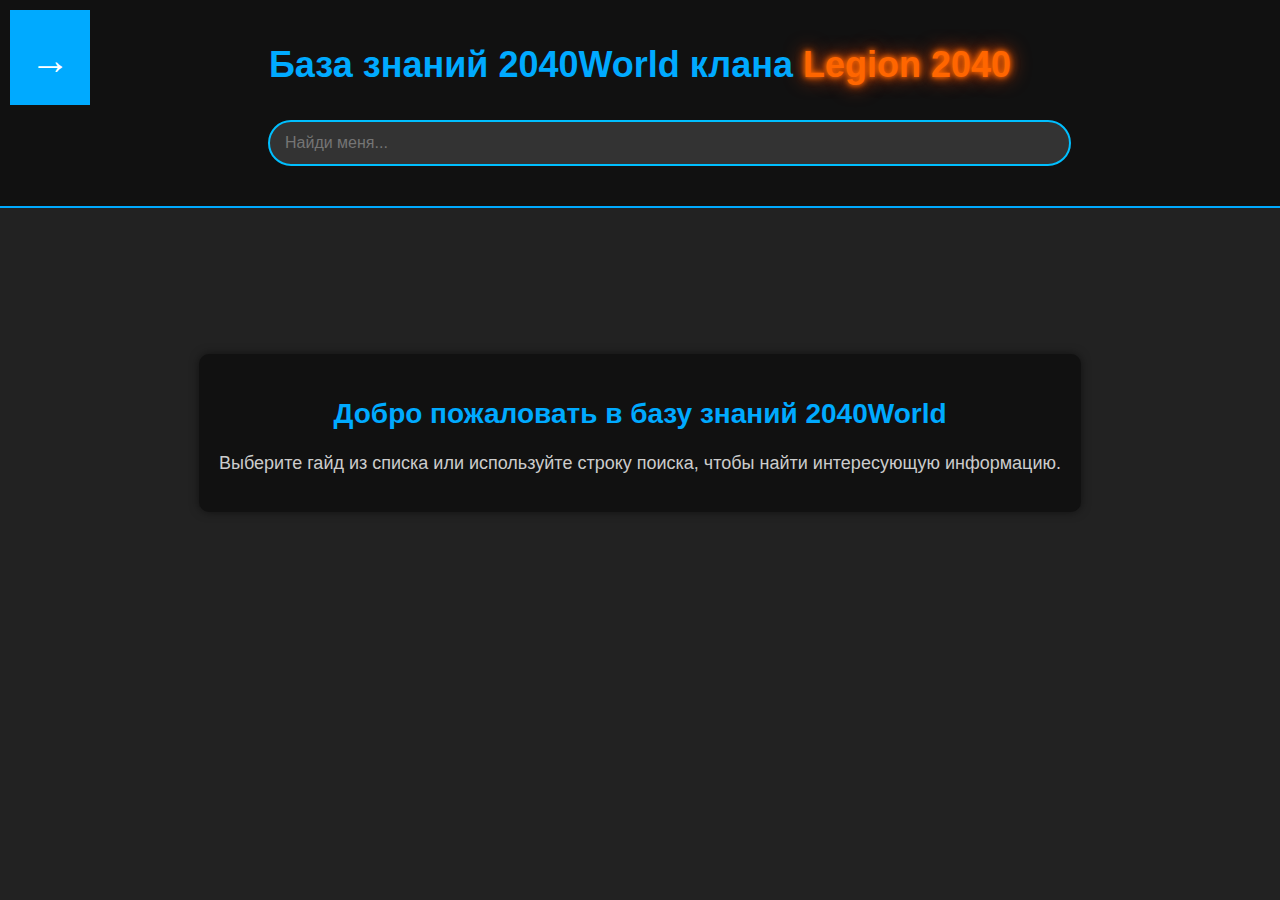
<file: index.html>
<!DOCTYPE html>
<html lang="ru">
<head>
    <meta charset="UTF-8">
    <meta name="viewport" content="width=device-width, initial-scale=1.0">
    <title>База знаний 2040World</title>
    <link rel="stylesheet" href="Main_Site/assets/css/style.css">
    <meta http-equiv="Content-Security-Policy" content="default-src 'self'; script-src 'self' 'unsafe-inline';">
</head>
<body>
    <div class="sidebar" id="sidebar">
        <div class="menu">
            <h2>Категории</h2>
            <ul>
                <li><a href="Main_Site/guides/Resources.html#resources">Ресурсы</a></li>
                <li><a href="Main_Site/guides/Resources.html#mobs">Мобы</a></li>
                <li><a href="Main_Site/guides/Resources.html#ores">Руда</a></li>
                <li><a href="Main_Site/guides/Avatars.html">Аватары</a></li>
                <li><a href="#">Оружие</a></li>
                <li><a href="#">Броня</a></li>
                <li><a href="#">Промышленность</a></li>
                <li><a href="#">Карты</a></li>
            </ul>
        </div>
    </div>

    <!-- Кнопка всегда видна на экране -->
    <button class="toggle-btn" id="toggle-btn" onclick="toggleMenu()">
        <span id="arrow">&rarr;</span>
    </button>

    <header>
        <h1>База знаний 2040World клана <span class="highlight">Legion 2040</span></h1>
        <div class="search-container">
            <input type="text" id="search-input" placeholder="Найди меня...">
            <div id="search-results" class="search-results"></div>
        </div>
    </header>

    <section class="welcome-section">
        <div class="welcome-message">
            <h2>Добро пожаловать в базу знаний 2040World</h2>
            <p>Выберите гайд из списка или используйте строку поиска, чтобы найти интересующую информацию.</p>
        </div>
    </section>

    <!-- Замените существующий скрипт на следующий -->
    <script src="Main_Site/assets/css/js/search.js"></script>
    <script>
        // Инициализация: переменные для панели и кнопки
        const sidebar = document.getElementById("sidebar");
        const toggleBtn = document.getElementById("toggle-btn");
        const arrow = document.getElementById("arrow");

        // Переменная для отслеживания состояния панели
        let isSidebarOpen = false;

        // Функция открытия/закрытия панели
        function toggleMenu() {
            if (isSidebarOpen) {
                // Закрыть панель
                sidebar.style.transform = "translateX(-300px)";
                toggleBtn.style.left = "10px"; // Вернуть кнопку к краю экрана
                arrow.innerHTML = "&rarr;"; // Меняем на стрелку вправо
            } else {
                // Открыть панель
                sidebar.style.transform = "translateX(0)";
                toggleBtn.style.left = "300px"; // Сдвинуть кнопку при открытии
                arrow.innerHTML = "&larr;"; // Меняем на стрелку влево
            }
            isSidebarOpen = !isSidebarOpen;
        }

        // Изначально панель скрыта, но кнопку нужно инициализировать корректно
        window.onload = function() {
            sidebar.style.transform = "translateX(-300px)";
            toggleBtn.style.left = "10px"; // Кнопка на краю экрана
            arrow.innerHTML = "&rarr;"; // Установить стрелку вправо
        };

        // Добавляем обработчик события для клавиши Enter
        const searchInput = document.getElementById('search-input');
        searchInput.addEventListener('keypress', function(e) {
            if (e.key === 'Enter') {
                e.preventDefault();
                const query = this.value.toLowerCase();
                console.log('Выполнен поиск по запросу:', query);
                // Здесь можно добавить дополнительную логику поиска
            }
        });
    </script>
</body>
</html>
</file>
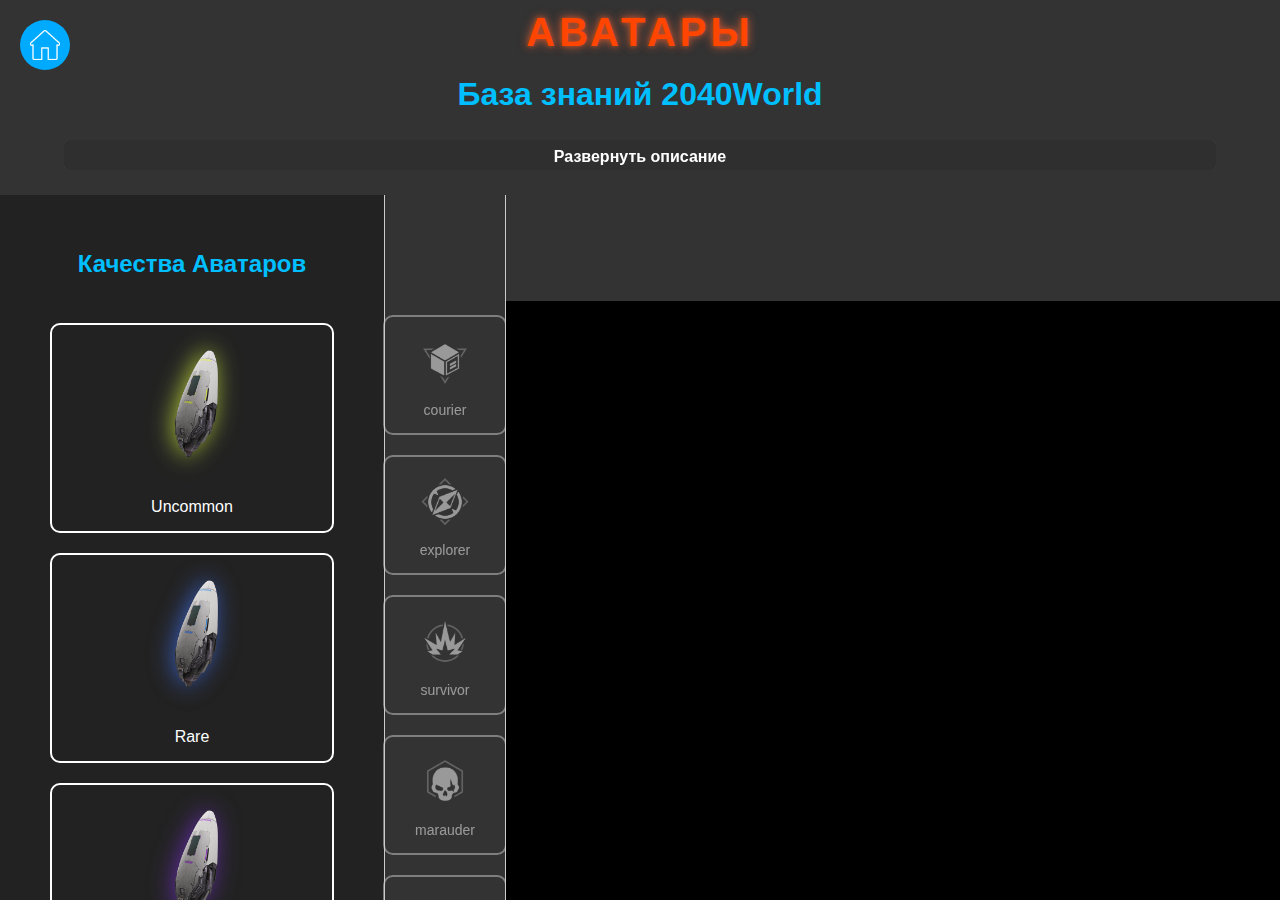
<file: Main_Site/guides/Avatars (10).html>
<!DOCTYPE html>
<html lang="ru">
<head>
    <meta charset="UTF-8">
    <meta name="viewport" content="width=device-width, initial-scale=1.0">
    <title>Аватары</title>
    <link rel="stylesheet" href="../assets/css/res_style.css">
    <link rel="stylesheet" href="../assets/css/avatars_style.css">
    <style>
        .resource-list {
            display: flex;
            flex-wrap: wrap;
            gap: 20px;
        }

        .resource-list li {
            display: flex;
            align-items: center;
            flex-direction: column;
            text-align: center;
            width: 120px; /* Увеличиваем ширину для большего изображения */
        }

        .resource-image {
            width: 80px; /* Увеличиваем размер изображения */
            height: 80px; /* Увеличиваем размер изображения */
            margin-bottom: 10px; /* Добавляем отступ снизу */
        }
    </style>
</head>
<body>
    <a href="https://korstziv.github.io/.github-test.io/" class="home-button">
        <img src="../assets/images/home_icon.png" alt="Домой" class="home-icon">
    </a>

    <header>
        <h2 class="clan-title-fire">Аватары</h2>
        <h1>База знаний 2040World</h1>
    </header>

    <div class="welcome-text-container collapsed">
        <div class="toggle-description">Развернуть описание</div>
        <div class="welcome-text">
            <p class="description">Аватары - это ваше воплощение в мире 2040. Они обладают уникальными способностями и характеристиками. Выберите своего аватара мудро, ведь от нео зависит ваш ировой опыт.</p>
        </div>
    </div>

    <main>
        <div class="left-panel">
            <h2>Качества Аватаров</h2>
            <div class="avatar-grid" id="avatar-grid">
                <div class="avatar-item" data-avatar="Uncommon">
                    <img src="../assets/images/Avatars/Drop_Pods_Uncommon.png" alt="Uncommon" class="avatar-image">
                    <span class="avatar-name">Uncommon</span>
                </div>
                <div class="avatar-item" data-avatar="Rare">
                    <img src="../assets/images/Avatars/Drop_Pods__Rare.png" alt="Rare" class="avatar-image">
                    <span class="avatar-name">Rare</span>
                </div>
                <div class="avatar-item" data-avatar="Epic">
                    <img src="../assets/images/Avatars/Drop_Pods__Epic.png" alt="Epic" class="avatar-image">
                    <span class="avatar-name">Epic</span>
                </div>
            </div>
            <p class="grey-avatar-link">Серый Аватар</p>
        </div>

        <div class="center-panel" id="center-panel">
            <!-- Центральные иконки будут добавлены здесь -->
        </div>

        <div class="right-panel" id="right-panel">
            <div class="right-panel-content">
                <!-- Информация об аватаре будет отображаться здесь -->
            </div>
        </div>
    </main>

    <script>
        let selectedAvatar = null;
        let selectedCenterIcon = null;

        const avatarData = [
            { name: "Uncommon", image: "../assets/images/Avatars/Drop_Pods_Uncommon.png", resources: ["Lithium Ore", "Quartz", "Rare Earth Elements"] },
            { name: "Rare", image: "../assets/images/Avatars/Drop_Pods__Rare.png", resources: ["Magnetite", "Robotic Module", "Energy Crystal"] },
            { name: "Epic", image: "../assets/images/Avatars/Drop_Pods__Epic.png", resources: ["Photon Gel", "Plasma Condensate", "Organic Polymers"] },
        ];

        const centerIcons = [
            "courier.png", "explorer.png", "survivor.png", "marauder.png", "warrior.png"
        ];

        const resourceData = {
            // Здесь нужно добавить данные о ресурсах, мобах и руде из гайда Ресурсы
            // Пример:
            "Lithium Ore": { mobs: ["Камень_Синий"], ores: ["Камень_Синий"] },
            // ... добавьте остальные ресурс
        };

        const resourceImages = {
            "Biological_Extract": "../assets/images/Biological_Extract.png",
            "Organic_Polymers": "../assets/images/Organic_Polymers.png",
            "Coal": "../assets/images/Coal.png",
            "Uncommon_Shard": "../assets/images/Uncommon_Shard.png",
            "Acid": "../assets/images/Acid.png",
            "Robotic_Module": "../assets/images/Robotic_Module.png",
            "Iron_Ore": "../assets/images/Iron_Ore.png",
            "Protein_Fiber": "../assets/images/Protein_Fiber.png",
            "Quartz": "../assets/images/Quartz.png",
            "Energy_Crystal": "../assets/images/Energy_Crystal.png",
            "Copper_Ore": "../assets/images/Copper_Ore.png",
            "Plasma_Condensate": "../assets/images/Plasma_Condensate.png",
            "Exotic_Spores": "../assets/images/Exotic_Spores.png",
            "Magnetite": "../assets/images/Magnetite.png",
            "Rare_Shard": "../assets/images/Rare_Shard.png",
            "Genetically_Modified_Enzymes": "../assets/images/Genetically_Modified_Enzymes.png",
            "Rare_Earth_Elements": "../assets/images/Rare_Earth_Elements.png",
            "Lithium_Ore": "../assets/images/Lithium_Ore.png",
            "Heat_Regulating_Glands": "../assets/images/Heat_Regulating_Glands.png",
            "Radioactive_Isotopes": "../assets/images/Radioactive_Isotopes.png",
            "Photon_Gel": "../assets/images/Photon_Gel.png",
            "Nanofibers": "../assets/images/Nanofibers.png",
            "Epic_Shard": "../assets/images/Epic_Shard.png"
        };

        const classResources = {
            "Uncommon": {
                "courier": ["Biological_Extract 200 шт", "Organic_Polymers 200 шт", "Coal 200 шт", "Uncommon_Shard 20 шт"],
                "explorer": ["Acid 200 шт", "Robotic_Module 200 шт", "Iron_Ore 200 шт", "Uncommon_Shard 20 шт"],
                "survivor": ["Coal 200 шт", "Protein_Fiber 200 шт", "Quartz 200 шт", "Uncommon_Shard 20 шт"],
                "marauder": ["Energy_Crystal 200 шт", "Copper_Ore 200 шт", "Acid 200 шт", "Uncommon_Shard 20 шт"],
                "warrior": ["Protein_Fiber 200 шт", "Robotic_Module 200 шт", "Quartz 200 шт", "Uncommon_Shard 20 шт"]
            },
            "Rare": {
                "courier": ["Plasma_Condensate 300 шт", "Exotic_Spores 300 шт", "Magnetite 300 шт", "Rare_Shard 30 шт"],
                "explorer": ["Genetically_Modified_Enzymes 300 шт", "Rare_Earth_Elements 300 шт", "Lithium_Ore 300 шт", "Rare_Shard 30 шт"],
                "marauder": ["Heat_Regulating_Glands 300 шт", "Radioactive_Isotopes 300 шт", "Photon_Gel 300 шт", "Rare_Shard 30 шт"],
                "survivor": ["Lithium_Ore 300 шт", "Nanofibers 300 шт", "Magnetite 300 шт", "Rare_Shard 30 шт"],
                "warrior": ["Rare_Earth_Elements 300 шт", "Exotic_Spores 300 шт", "Nanofibers 300 шт", "Rare_Shard 30 шт"]
            },
            "Epic": {
                "courier": ["Photon_Gel 570 шт", "Nanofibers 570 шт", "Lithium_Ore 570 шт", "Epic_Shard 40 шт"],
                "explorer": ["Exotic_Spores 570 шт", "Radioactive_Isotopes 570 шт", "Photon_Gel 570 шт", "Epic_Shard 40 шт"],
                "marauder": ["Rare_Earth_Elements 570 шт", "Heat_Regulating_Glands 570 шт", "Plasma_Condensate 570 шт", "Epic_Shard 40 шт"],
                "survivor": ["Heat_Regulating_Glands 570 шт", "Radioactive_Isotopes 570 шт", "Genetically_Modified_Enzymes 570 шт", "Epic_Shard 40 шт"],
                "warrior": ["Plasma_Condensate 570 шт", "Genetically_Modified_Enzymes 570 шт", "Magnetite 570 шт", "Epic_Shard 40 шт"]
            }
        };

        function generateAvatarGrid() {
            const grid = document.getElementById('avatar-grid');
            grid.innerHTML = ''; // Очищаем сетку пред генерацией
            avatarData.forEach(avatar => {
                const div = document.createElement('div');
                div.classList.add('avatar-item');
                div.setAttribute('data-avatar', avatar.name);
                div.innerHTML = `<img src="${avatar.image}" alt="${avatar.name}" class="avatar-image"><p>${avatar.name}</p>`;
                div.onclick = () => showAvatarInfo(avatar);
                if (avatar.name === selectedAvatar) {
                    div.classList.add('selected');
                }
                grid.appendChild(div);
            });
        }

        function generateCenterIcons() {
            const centerPanel = document.getElementById('center-panel');
            centerPanel.innerHTML = '';
            
            const iconContainer = document.createElement('div');
            iconContainer.className = 'center-icon-container';

            centerIcons.forEach((icon, index) => {
                const wrapper = document.createElement('div');
                wrapper.className = 'center-icon-wrapper';
                
                const img = document.createElement('img');
                img.src = `../assets/images/Avatars/${icon}`;
                img.alt = icon.replace('.png', '');
                img.classList.add('center-icon');
                
                const text = document.createElement('span');
                text.className = 'center-icon-text';
                text.textContent = icon.replace('.png', '');
                
                wrapper.appendChild(img);
                wrapper.appendChild(text);
                wrapper.addEventListener('click', () => {
                    if (selectedAvatar) {
                        if (selectedCenterIcon) {
                            selectedCenterIcon.classList.remove('clicked');
                        }
                        wrapper.classList.add('clicked');
                        selectedCenterIcon = wrapper;
                        showClassInfo(icon.replace('.png', ''));
                    }
                });
                
                wrapper.addEventListener('mousemove', (e) => {
                    if (!selectedAvatar) {
                        showTooltip(e, "Выберите качество Аватара");
                    }
                });
                
                wrapper.addEventListener('mouseleave', () => {
                    hideTooltip();
                });
                
                iconContainer.appendChild(wrapper);
            });

            centerPanel.appendChild(iconContainer);
        }

        function showAvatarInfo(avatar) {
            const rightPanel = document.querySelector('.right-panel-content');
            rightPanel.innerHTML = ''; // Очищаем правую панель при выборе аватара

            // Снимаем подсветку с предыдущего выбранного аватара
            if (selectedAvatar) {
                const prevSelected = document.querySelector(`.avatar-item[data-avatar="${selectedAvatar}"]`);
                if (prevSelected) {
                    prevSelected.classList.remove('selected');
                }
            }

            // Подсвечиваем новый выбранный аватар
            const newSelected = document.querySelector(`.avatar-item[data-avatar="${avatar.name}"]`);
            if (newSelected) {
                newSelected.classList.add('selected');
            }

            // Подсвечиваем центральную панель
            const centerPanel = document.querySelector('.center-panel');
            centerPanel.classList.remove('green-glow', 'blue-glow', 'purple-glow');
            if (avatar.name === "Uncommon") {
                centerPanel.classList.add('green-glow');
            } else if (avatar.name === "Rare") {
                centerPanel.classList.add('blue-glow');
            } else if (avatar.name === "Epic") {
                centerPanel.classList.add('purple-glow');
            }

            selectedAvatar = avatar.name;
            updateCenterIconsState();
        }

        function showGreyAvatarVideo() {
            const rightPanel = document.querySelector('.right-panel-content');
            rightPanel.innerHTML = `
                <video width="100%" height="auto" autoplay loop muted>
                    <source src="../assets/images/Avatars/Grey_Avatar.mp4" type="video/mp4">
                    Your browser does not support the video tag.
                </video>
            `;
        }

        function hideGreyAvatarVideo() {
            const rightPanel = document.querySelector('.right-panel-content');
            rightPanel.innerHTML = ''; // Очищаем содержимое правой панели
        }

        function showMobsAndOres(resource) {
            const listElement = document.getElementById(`${resource.replace(/\s+/g, '-')}-list`);
            if (resourceData[resource]) {
                listElement.innerHTML = `
                    ${resourceData[resource].mobs.map(mob => `<img src="../assets/images/${mob}.png" alt="${mob}" class="mob-ore-item" style="width:50px;height:50px;">`).join('')}
                    ${resourceData[resource].ores.map(ore => `<img src="../assets/images/${ore}.png" alt="${ore}" class="mob-ore-item" style="width:50px;height:50px;">`).join('')}
                `;
                listElement.style.display = 'block';
            }
        }

        function hideMobsAndOres(resource) {
            const listElement = document.getElementById(`${resource.replace(/\s+/g, '-')}-list`);
            listElement.style.display = 'none';
        }

        function showClassInfo(className) {
            if (!selectedAvatar) return; // Проверка на наличие выбранного аватара

            // Удаляем активный класс у всех иконок
            document.querySelectorAll('.center-icon-wrapper').forEach(wrapper => {
                wrapper.classList.remove('active');
            });

            // Добавляем активный класс выбранной иконке
            const selectedWrapper = document.querySelector(`.center-icon-wrapper img[alt="${className}"]`).parentNode;
            selectedWrapper.classList.add('active');

            const rightPanel = document.querySelector('.right-panel-content');
            const resources = classResources[selectedAvatar] ? classResources[selectedAvatar][className] : [];

            rightPanel.innerHTML = `
                <h3>${className}</h3>
                <h4>Ресурсы:</h4>
                <ul class="resource-list">
                    ${resources.map(resource => {
                        const resourceName = resource.split(' ')[0].replace(' ', '_');
                        const resourceImage = resourceImages[resourceName] || '';
                        console.log(`Resource: ${resourceName}, Image Path: ${resourceImage}`); // Отладочный вывод
                        return `
                            <li>
                                <img src="${resourceImage}" alt="${resourceName}" class="resource-image">
                                ${resource}
                            </li>
                        `;
                    }).join('')}
                </ul>
            `;
        }

        function updateCenterIconsState() {
            const centerIcons = document.querySelectorAll('.center-icon-wrapper');
            centerIcons.forEach(icon => {
                if (selectedAvatar) {
                    icon.classList.add('active');
                    icon.classList.remove('clicked');
                } else {
                    icon.classList.remove('active', 'clicked');
                }
            });
            selectedCenterIcon = null;
        }

        function showTooltip(e, text) {
            hideTooltip(); // Удаляем предыдущий тултип, если он есть
            const tooltip = document.createElement('div');
            tooltip.className = 'tooltip';
            tooltip.textContent = text;
            document.body.appendChild(tooltip);

            tooltip.style.left = `${e.clientX + 10}px`;
            tooltip.style.top = `${e.clientY + 10}px`;
        }

        function hideTooltip() {
            const tooltip = document.querySelector('.tooltip');
            if (tooltip) {
                tooltip.remove();
            }
        }

        // Добавляем обработчик для скрытия тултипа при движении мыши вне иконок
        document.addEventListener('mousemove', (e) => {
            if (!e.target.closest('.center-icon-wrapper')) {
                hideTooltip();
            }
        });

        window.onload = function() {
            generateAvatarGrid();
            generateCenterIcons();
            updateCenterIconsState();
        };

        document.addEventListener('DOMContentLoaded', function() {
            const toggleButton = document.querySelector('.toggle-description');
            const container = document.querySelector('.welcome-text-container');

            if (toggleButton && container) {
                console.log('Elements found');
                toggleButton.addEventListener('click', function() {
                    console.log('Button clicked');
                    if (container.classList.contains('collapsed')) {
                        container.classList.remove('collapsed');
                        container.classList.add('expanded');
                        this.textContent = 'Свернуть описание';
                        console.log('Panel expanded');
                    } else {
                        container.classList.remove('expanded');
                        container.classList.add('collapsed');
                        this.textContent = 'Развернуть описание';
                        console.log('Panel collapsed');
                    }
                });
            } else {
                console.error('Required elements not found');
            }
        });

        document.addEventListener('DOMContentLoaded', function() {
            const greyAvatarLink = document.querySelector('.grey-avatar-link');
            const rightPanel = document.querySelector('.right-panel-content');
            let videoElement = null;

            greyAvatarLink.addEventListener('mouseenter', function() {
                rightPanel.innerHTML = `
                    <video id="greyAvatarVideo" autoplay loop muted>
                        <source src="../assets/images/Avatars/Grey_Avatar.mp4" type="video/mp4">
                        Ваш браузер не поддерживает видео тег.
                    </video>
                `;
                videoElement = document.getElementById('greyAvatarVideo');
                videoElement.play().catch(e => console.error("Error playing video:", e));
            });

            greyAvatarLink.addEventListener('mouseleave', function() {
                if (videoElement) {
                    videoElement.pause();
                    videoElement.currentTime = 0;
                }
                rightPanel.innerHTML = ''; // Очищаем содержимое правой панели
            });
        });
    </script>
</body>
</html>
</file>
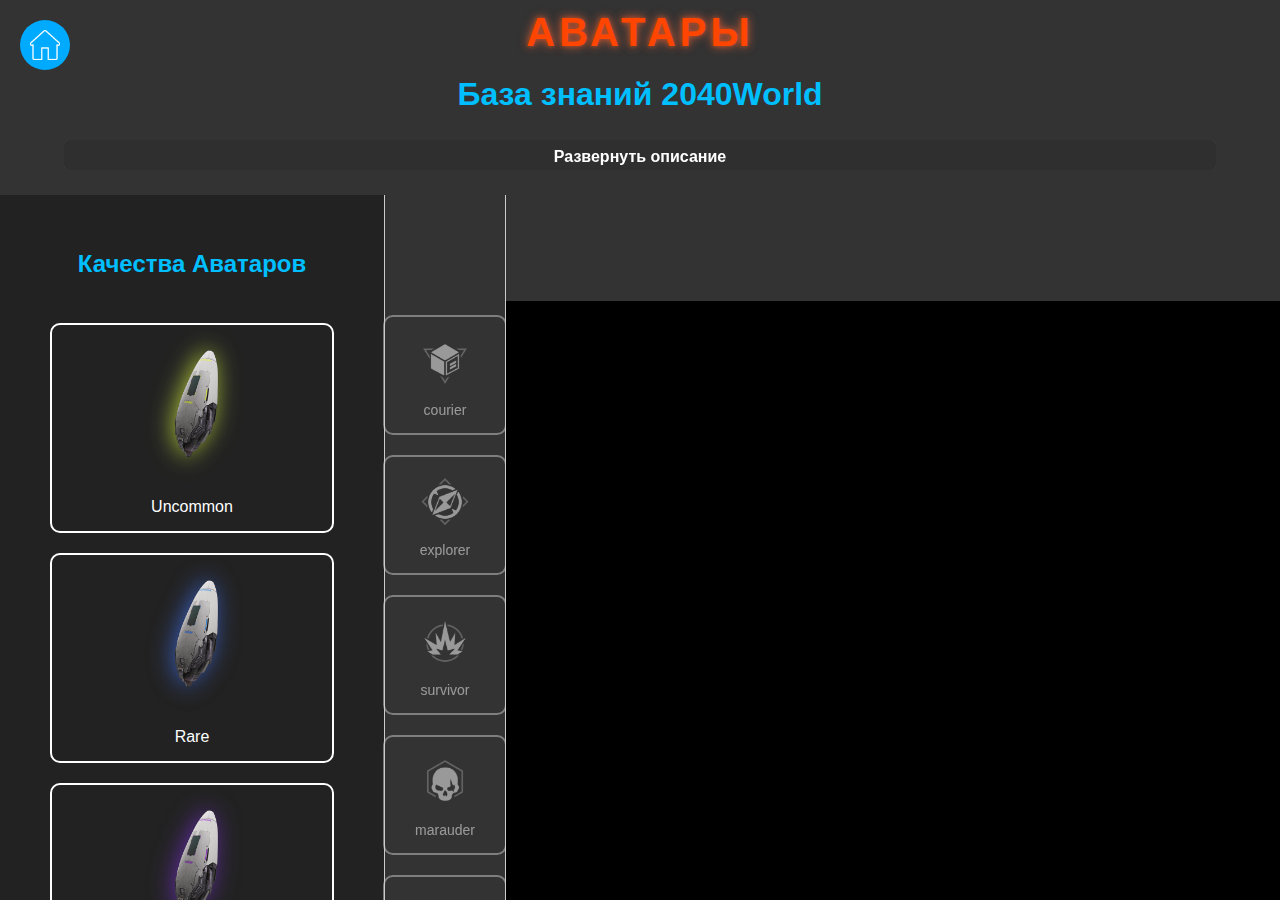
<file: Main_Site/guides/Avatars (18).html>
<!DOCTYPE html>
<html lang="ru">
<head>
    <meta charset="UTF-8">
    <meta name="viewport" content="width=device-width, initial-scale=1.0">
    <title>Аватары</title>
    <link rel="stylesheet" href="../assets/css/res_style.css">
    <link rel="stylesheet" href="../assets/css/avatars_style.css">
    <style>
        .resource-list {
            display: flex;
            flex-wrap: wrap;
            gap: 20px;
        }

        .resource-list li {
            display: flex;
            align-items: center;
            flex-direction: column;
            text-align: center;
            width: 120px; /* Увеличиваем ширину для большего изображения */
            border: 1px solid #ccc; /* Добавляем рамку */
            padding: 10px; /* Добавляем отступ */
            border-radius: 8px; /* Скругляем углы */
            transition: transform 0.2s; /* Добавляем анимацию */
        }

        .resource-list li:hover {
            transform: scale(1.05); /* Увеличиваем элемент при наведени */
        }

        .resource-image {
            width: 80px; /* Увеличиваем размер изображения */
            height: 80px; /* Увеличиваем размер изображения */
            margin-bottom: 10px; /* Добавляем отступ снизу */
        }

        .resource-name {
            display: block;
            margin-bottom: 5px;
        }

        .class-header {
            display: flex;
            align-items: center;
            justify-content: center;
            gap: 10px;
            margin-bottom: 20px;
            flex-direction: row; /* Перемещаем иконку и текст в одну строку */
        }

        .class-icon {
            width: 40px;
            height: 40px;
            margin-right: 10px; /* Добавляем отступ справа от иконки */
        }

        .right-panel-content {
            display: flex;
            flex-direction: column; /* Перемещаем иконку класса и название наверх */
            align-items: center;
            justify-content: flex-start;
            color: #ffffff; /* Добавляем белый цвет текста для контраста */
            width: 100%;
            height: 100%;
        }

        .mob-ore-list {
            display: none;
            margin-top: 10px; /* Отступ сверху */
            justify-content: center; /* Центрируем содержимое */
            gap: 10px; /* Отступ между элементами */
        }

        .mob-ore-item {
            display: inline-block;
            margin-right: 10px;
        }

        .welcome-text {
            padding: 30px; /* Увеличиваем отступы */
            font-size: 15px; /* Устанавливаем размер текста */
            line-height: 1.5;
            max-height: 720px;
            overflow-y: auto;
            text-align: left; /* Выравнивание по левому краю */
        }

        .welcome-text p {
            margin-bottom: 18px;
            text-align: left; /* Выравнивание по левому краю для каждого параграфа */
        }
    </style>
</head>
<body>
    <a href="https://korstziv.github.io/.github-test.io/" class="home-button">
        <img src="../assets/images/home_icon.png" alt="Домой" class="home-icon">
    </a>

    <header>
        <h2 class="clan-title-fire">Аватары</h2>
        <h1>База знаний 2040World</h1>
    </header>

    <div class="welcome-text-container collapsed">
        <div class="toggle-description">Развернуть описание</div>
        <div class="welcome-text">
            <p>Аватары в игре представляют собой ваших персонажей, которыми вы можете высаживаться на станцию и добывать ресурсы из различных месторождений руды, сражаясь с мобами и другими игроками.</p>
            <p>Существует два основных типа аватаров: Серые и Лицензионные.</p>
            <p>Серые аватары доступны каждому игроку с самого начала. Они представляют собой бесплатные болванки с невысокими характеристиками и экипировкой, которая выдается случайным образом. Низкий заряд энергии позволяет им исследовать небольшие карты, где они могут собирать ресурсы и охотиться на животных, представляющих собой низкий и средний уровень опасности.</p>
            <p>Лицензионные аватары становятся доступными только тем, кто приобрел лицензию у корпораций и собрал или купил ресурсы на аукционе. Их характеристики зависят от качества и класса.</p>
            <p>Качество аватара влияет на его характеристики и количество аварийных ячеек, которые позволяют сохранить самый ценный лут при гибели аватара.</p>
            <p>Всего в игре представлено пять классов аватаров, каждый из которых обладает не только уникальными характеристиками, но и специальными умениями, значительно влияющими на игровой опыт и стиль игры.</p>
            <p>В модуле ниже вы можете посмотреть стоимость каждого аватара в зависимости от качества и класса, а также с кого или чего добываются ресурсы для их сборки.</p>
        </div>
    </div>

    <main>
        <div class="left-panel">
            <h2>Качества Аватаров</h2>
            <div class="avatar-grid" id="avatar-grid">
                <div class="avatar-item" data-avatar="Uncommon">
                    <img src="../assets/images/Avatars/Drop_Pods_Uncommon.png" alt="Uncommon" class="avatar-image">
                    <span class="avatar-name">Uncommon</span>
                </div>
                <div class="avatar-item" data-avatar="Rare">
                    <img src="../assets/images/Avatars/Drop_Pods__Rare.png" alt="Rare" class="avatar-image">
                    <span class="avatar-name">Rare</span>
                </div>
                <div class="avatar-item" data-avatar="Epic">
                    <img src="../assets/images/Avatars/Drop_Pods__Epic.png" alt="Epic" class="avatar-image">
                    <span class="avatar-name">Epic</span>
                </div>
            </div>
            <p class="grey-avatar-link">Серый Аватар</p>
        </div>

        <div class="center-panel" id="center-panel">
            <!-- Центральные иконки будут добавлены здесь -->
        </div>

        <div class="right-panel" id="right-panel">
            <div class="right-panel-content">
                <!-- Информация об аватаре будет отображаться здесь -->
            </div>
        </div>
    </main>

    <script>
        let selectedAvatar = null;
        let selectedCenterIcon = null;

        const avatarData = [
            { name: "Uncommon", image: "../assets/images/Avatars/Drop_Pods_Uncommon.png", resources: ["Lithium Ore", "Quartz", "Rare Earth Elements"] },
            { name: "Rare", image: "../assets/images/Avatars/Drop_Pods__Rare.png", resources: ["Magnetite", "Robotic Module", "Energy Crystal"] },
            { name: "Epic", image: "../assets/images/Avatars/Drop_Pods__Epic.png", resources: ["Photon Gel", "Plasma Condensate", "Organic Polymers"] },
        ];

        const centerIcons = [
            "courier.png", "explorer.png", "survivor.png", "marauder.png", "warrior.png"
        ];

        const resourceData = {
            "Quartz": { mobs: [], ores: ["Камень_Тёмный", "Камень_Жёлтый", "Камень_Зелёный", "Камень_Синий", "Камень_Фиолетовый"] },
            "Coal": { mobs: [], ores: ["Камень_Тёмный", "Камень_Жёлтый", "Камень_Зелёный", "Камень_Синий", "Камень_Фиолетовый"] },
            "Iron Ore": { mobs: [], ores: ["Камень_Тёмный", "Камень_Жёлтый", "Камень_Фиолетовый"] },
            "Copper Ore": { mobs: [], ores: ["Камень_Тёмный", "Камень_Жёлтый", "Камень_Зелёный", "Камень_Синий", "Камень_Фиолетовый"] },
            "Radioactive Isotopes": { mobs: [], ores: ["Камень_Зелёный"] },
            "Rare Earth Elements": { mobs: [], ores: ["Камень_Зелёный", "Камень_Синий", "Камень_Фиолетовый"] },
            "Magnetite": { mobs: [], ores: ["Камень_Зелёный", "Камень_Фиолетовый"] },
            "Lithium Ore": { mobs: [], ores: ["Камень_Синий"] },
            "Robotic Module": { mobs: ["Дрон", "Турель"], ores: [] },
            "Protein Fiber": { mobs: ["Баран", "Лазер_гриб"], ores: [] },
            "Acid": { mobs: ["Жаба", "Мама_жаба"], ores: [] },
            "Energy Crystal": { mobs: ["Дрон", "Турель"], ores: [] },
            "Organic Polymers": { mobs: ["Баран", "Лазер_гриб"], ores: [] },
            "Biological Extract": { mobs: ["Жаба", "Мама_жаба", "Лазер_гриб"], ores: [] },
            "Genetically-Modified Enzymes": { mobs: ["Мама_жаба", "Турель"], ores: [] },
            "Heat Regulating Glands": { mobs: ["Баран", "Жаба", "Мама_жаба"], ores: [] },
            "Photon Gel": { mobs: ["Турель"], ores: [] },
            "Plasma Condensate": { mobs: ["Дрон", "Турель"], ores: [] },
            "Exotic Spores": { mobs: ["Лазер_гриб", "Горилла"], ores: [] },
            "Nanofibers": { mobs: ["Баран", "Горилла"], ores: [] },
            "Uncommon Shard": { mobs: ["Лицензионный_Аватар", "Баран", "Лазер_гриб", "Жаба", "Мама_жаба", "Дрон", "Турель", "Гвард", "Горилла", "Улитка"], ores: ["Камень_Тёмный", "Камень_Жёлтый", "Камень_Зелёный", "Камень_Синий", "Камень_Фиолетовый"] },
            "Rare Shard": { mobs: ["Лицензионный_Аватар", "Мама_жаба", "Турель", "Гвард", "Горилла", "Улитка"], ores: [] },
            "Epic Shard": { mobs: ["Лицензионный_Аватар", "Гвард", "Горилла", "Улитка"], ores: [] }
        };

        const resourceImages = {
            "Biological_Extract": "../assets/images/Biological_Extract.png",
            "Organic_Polymers": "../assets/images/Organic_Polymers.png",
            "Coal": "../assets/images/Coal.png",
            "Uncommon_Shard": "../assets/images/Uncommon_Shard.png",
            "Acid": "../assets/images/Acid.png",
            "Robotic_Module": "../assets/images/Robotic_Module.png",
            "Iron_Ore": "../assets/images/Iron_Ore.png",
            "Protein_Fiber": "../assets/images/Protein_Fiber.png",
            "Quartz": "../assets/images/Quartz.png",
            "Energy_Crystal": "../assets/images/Energy_Crystal.png",
            "Copper_Ore": "../assets/images/Copper_Ore.png",
            "Plasma_Condensate": "../assets/images/Plasma_Condensate.png",
            "Exotic_Spores": "../assets/images/Exotic_Spores.png",
            "Magnetite": "../assets/images/Magnetite.png",
            "Rare_Shard": "../assets/images/Rare_Shard.png",
            "Genetically_Modified_Enzymes": "../assets/images/Genetically_Modified_Enzymes.png",
            "Rare_Earth_Elements": "../assets/images/Rare_Earth_Elements.png",
            "Lithium_Ore": "../assets/images/Lithium_Ore.png",
            "Heat_Regulating_Glands": "../assets/images/Heat_Regulating_Glands.png",
            "Radioactive_Isotopes": "../assets/images/Radioactive_Isotopes.png",
            "Photon_Gel": "../assets/images/Photon_Gel.png",
            "Nanofibers": "../assets/images/Nanofibers.png",
            "Epic_Shard": "../assets/images/Epic_Shard.png"
        };

        const classResources = {
            "Uncommon": {
                "courier": ["Biological_Extract 200 шт", "Organic_Polymers 200 шт", "Coal 200 шт", "Uncommon_Shard 20 шт"],
                "explorer": ["Acid 200 шт", "Robotic_Module 200 шт", "Iron_Ore 200 шт", "Uncommon_Shard 20 шт"],
                "survivor": ["Coal 200 шт", "Protein_Fiber 200 шт", "Quartz 200 шт", "Uncommon_Shard 20 шт"],
                "marauder": ["Energy_Crystal 200 шт", "Copper_Ore 200 шт", "Acid 200 шт", "Uncommon_Shard 20 шт"],
                "warrior": ["Protein_Fiber 200 шт", "Robotic_Module 200 шт", "Quartz 200 шт", "Uncommon_Shard 20 шт"]
            },
            "Rare": {
                "courier": ["Plasma_Condensate 300 шт", "Exotic_Spores 300 шт", "Magnetite 300 шт", "Rare_Shard 30 шт"],
                "explorer": ["Genetically_Modified_Enzymes 300 шт", "Rare_Earth_Elements 300 шт", "Lithium_Ore 300 шт", "Rare_Shard 30 шт"],
                "marauder": ["Heat_Regulating_Glands 300 шт", "Radioactive_Isotopes 300 шт", "Photon_Gel 300 шт", "Rare_Shard 30 шт"],
                "survivor": ["Lithium_Ore 300 шт", "Nanofibers 300 шт", "Magnetite 300 шт", "Rare_Shard 30 шт"],
                "warrior": ["Rare_Earth_Elements 300 шт", "Exotic_Spores 300 шт", "Nanofibers 300 шт", "Rare_Shard 30 шт"]
            },
            "Epic": {
                "courier": ["Photon_Gel 570 шт", "Nanofibers 570 шт", "Lithium_Ore 570 шт", "Epic_Shard 40 шт"],
                "explorer": ["Exotic_Spores 570 шт", "Radioactive_Isotopes 570 шт", "Photon_Gel 570 шт", "Epic_Shard 40 шт"],
                "marauder": ["Rare_Earth_Elements 570 шт", "Heat_Regulating_Glands 570 шт", "Plasma_Condensate 570 шт", "Epic_Shard 40 шт"],
                "survivor": ["Heat_Regulating_Glands 570 шт", "Radioactive_Isotopes 570 шт", "Genetically_Modified_Enzymes 570 шт", "Epic_Shard 40 шт"],
                "warrior": ["Plasma_Condensate 570 шт", "Genetically_Modified_Enzymes 570 шт", "Magnetite 570 шт", "Epic_Shard 40 шт"]
            }
        };

        function generateAvatarGrid() {
            const grid = document.getElementById('avatar-grid');
            grid.innerHTML = ''; // Очищаем сетку пред генерацией
            avatarData.forEach(avatar => {
                const div = document.createElement('div');
                div.classList.add('avatar-item');
                div.setAttribute('data-avatar', avatar.name);
                div.innerHTML = `<img src="${avatar.image}" alt="${avatar.name}" class="avatar-image"><p>${avatar.name}</p>`;
                div.onclick = () => showAvatarInfo(avatar);
                if (avatar.name === selectedAvatar) {
                    div.classList.add('selected');
                }
                grid.appendChild(div);
            });
        }

        function generateCenterIcons() {
            const centerPanel = document.getElementById('center-panel');
            centerPanel.innerHTML = '';
            
            const iconContainer = document.createElement('div');
            iconContainer.className = 'center-icon-container';

            centerIcons.forEach((icon, index) => {
                const wrapper = document.createElement('div');
                wrapper.className = 'center-icon-wrapper';
                
                const img = document.createElement('img');
                img.src = `../assets/images/Avatars/${icon}`;
                img.alt = icon.replace('.png', '');
                img.classList.add('center-icon');
                
                const text = document.createElement('span');
                text.className = 'center-icon-text';
                text.textContent = icon.replace('.png', '');
                
                wrapper.appendChild(img);
                wrapper.appendChild(text);
                wrapper.addEventListener('click', () => {
                    if (selectedAvatar) {
                        if (selectedCenterIcon) {
                            selectedCenterIcon.classList.remove('clicked');
                        }
                        wrapper.classList.add('clicked');
                        selectedCenterIcon = wrapper;
                        showClassInfo(icon.replace('.png', ''));
                    }
                });
                
                wrapper.addEventListener('mousemove', (e) => {
                    if (!selectedAvatar) {
                        showTooltip(e, "Выберите качество Аватара");
                    }
                });
                
                wrapper.addEventListener('mouseleave', () => {
                    hideTooltip();
                });
                
                iconContainer.appendChild(wrapper);
            });

            centerPanel.appendChild(iconContainer);
        }

        function showAvatarInfo(avatar) {
            const rightPanel = document.querySelector('.right-panel-content');
            rightPanel.innerHTML = ''; // Очищаем правую панель при выборе аватара

            // Снимаем подсветку с предыдущего выбранного аватара
            if (selectedAvatar) {
                const prevSelected = document.querySelector(`.avatar-item[data-avatar="${selectedAvatar}"]`);
                if (prevSelected) {
                    prevSelected.classList.remove('selected');
                }
            }

            // Подсвечиваем новый выбранный аватар
            const newSelected = document.querySelector(`.avatar-item[data-avatar="${avatar.name}"]`);
            if (newSelected) {
                newSelected.classList.add('selected');
            }

            // Подсвечиваем центральную панель
            const centerPanel = document.querySelector('.center-panel');
            centerPanel.classList.remove('green-glow', 'blue-glow', 'purple-glow');
            if (avatar.name === "Uncommon") {
                centerPanel.classList.add('green-glow');
            } else if (avatar.name === "Rare") {
                centerPanel.classList.add('blue-glow');
            } else if (avatar.name === "Epic") {
                centerPanel.classList.add('purple-glow');
            }

            selectedAvatar = avatar.name;
            updateCenterIconsState();
        }

        function showGreyAvatarVideo() {
            const rightPanel = document.querySelector('.right-panel-content');
            rightPanel.innerHTML = `
                <video width="100%" height="auto" autoplay loop muted>
                    <source src="../assets/images/Avatars/Grey_Avatar.mp4" type="video/mp4">
                    Your browser does not support the video tag.
                </video>
            `;
        }

        function hideGreyAvatarVideo() {
            const rightPanel = document.querySelector('.right-panel-content');
            rightPanel.innerHTML = ''; // Очищаем содержимое правой панели
        }

        function showMobsAndOres(resource) {
            const listElement = document.getElementById(`${resource.replace(/\s+/g, '-')}-list`);
            if (resourceData[resource]) {
                listElement.innerHTML = `
                    ${resourceData[resource].mobs.map(mob => `<img src="../assets/images/${mob}.png" alt="${mob}" class="mob-ore-item" style="width:50px;height:50px;">`).join('')}
                    ${resourceData[resource].ores.map(ore => `<img src="../assets/images/${ore}.png" alt="${ore}" class="mob-ore-item" style="width:50px;height:50px;">`).join('')}
                `;
                listElement.style.display = 'flex';
            }
        }

        function hideMobsAndOres(resource) {
            const listElement = document.getElementById(`${resource.replace(/\s+/g, '-')}-list`);
            listElement.style.display = 'none';
        }

        function showClassInfo(className) {
            if (!selectedAvatar) return; // Проверка на наличие выбранного аватара

            // Удаляем активный класс у всех иконок
            document.querySelectorAll('.center-icon-wrapper').forEach(wrapper => {
                wrapper.classList.remove('active');
            });

            // Добавляем активный класс выбранной иконке
            const selectedWrapper = document.querySelector(`.center-icon-wrapper img[alt="${className}"]`).parentNode;
            selectedWrapper.classList.add('active');

            const rightPanel = document.querySelector('.right-panel-content');
            const resources = classResources[selectedAvatar] ? classResources[selectedAvatar][className] : [];

            // Определяем цвет текста в зависимости от качества аватара
            let textColor;
            if (selectedAvatar === "Uncommon") {
                textColor = "green";
            } else if (selectedAvatar === "Rare") {
                textColor = "#00BFFF"; // Используем цвет подсветки для Rare
            } else if (selectedAvatar === "Epic") {
                textColor = "#DA70D6"; // Светло-фиолетовый цвет для Epic
            }

            rightPanel.innerHTML = `
                <div class="class-header" style="color: ${textColor}; text-align: center;">
                    <img src="../assets/images/Avatars/${className}.png" alt="${className}" class="class-icon">
                    <h3 style="font-size: 24px;">${className}</h3>
                </div>
                <ul class="resource-list">
                    ${resources.map(resource => {
                        const resourceName = resource.split(' ')[0].replace(' ', '_');
                        const resourceImage = resourceImages[resourceName] || '';
                        const displayName = resource.split(' ')[0].replace(/_/g, ' '); // Убираем нижнее подчёркивание в отображаемом тексте
                        const quantity = resource.split(' ')[1]; // Количество ресурса
                        console.log(`Resource: ${resourceName}, Image Path: ${resourceImage}`); // Отладочный вывод
                        return `
                            <li class="resource-card" onmouseover="showMobsAndOres('${displayName}')" onmouseout="hideMobsAndOres('${displayName}')">
                                <img src="${resourceImage}" alt="${resourceName}" class="resource-image">
                                <span class="resource-name">${displayName}</span> <span class="resource-quantity" style="font-weight: bold; color: ${textColor};">${quantity}</span>
                                <div id="${displayName.replace(/\s+/g, '-')}-list" class="mob-ore-list"></div>
                            </li>
                        `;
                    }).join('')}
                </ul>
            `;
        }

        function updateCenterIconsState() {
            const centerIcons = document.querySelectorAll('.center-icon-wrapper');
            centerIcons.forEach(icon => {
                if (selectedAvatar) {
                    icon.classList.add('active');
                    icon.classList.remove('clicked');
                } else {
                    icon.classList.remove('active', 'clicked');
                }
            });
            selectedCenterIcon = null;
        }

        function showTooltip(e, text) {
            hideTooltip(); // Удаляем предыдущий тултип, если он есть
            const tooltip = document.createElement('div');
            tooltip.className = 'tooltip';
            tooltip.textContent = text;
            document.body.appendChild(tooltip);

            tooltip.style.left = `${e.clientX + 10}px`;
            tooltip.style.top = `${e.clientY + 10}px`;
        }

        function hideTooltip() {
            const tooltip = document.querySelector('.tooltip');
            if (tooltip) {
                tooltip.remove();
            }
        }

        // Добавляем обработчик для скрытия тултипа при движении мыши вне иконок
        document.addEventListener('mousemove', (e) => {
            if (!e.target.closest('.center-icon-wrapper')) {
                hideTooltip();
            }
        });

        window.onload = function() {
            generateAvatarGrid();
            generateCenterIcons();
            updateCenterIconsState();
        };

        document.addEventListener('DOMContentLoaded', function() {
            const toggleButton = document.querySelector('.toggle-description');
            const container = document.querySelector('.welcome-text-container');

            if (toggleButton && container) {
                console.log('Elements found');
                toggleButton.addEventListener('click', function() {
                    console.log('Button clicked');
                    if (container.classList.contains('collapsed')) {
                        container.classList.remove('collapsed');
                        container.classList.add('expanded');
                        this.textContent = 'Свернуть описание';
                        console.log('Panel expanded');
                    } else {
                        container.classList.remove('expanded');
                        container.classList.add('collapsed');
                        this.textContent = 'Развернуть описание';
                        console.log('Panel collapsed');
                    }
                });
            } else {
                console.error('Required elements not found');
            }
        });

        document.addEventListener('DOMContentLoaded', function() {
            const greyAvatarLink = document.querySelector('.grey-avatar-link');
            const rightPanel = document.querySelector('.right-panel-content');
            let videoElement = null;

            greyAvatarLink.addEventListener('mouseenter', function() {
                rightPanel.innerHTML = `
                    <video id="greyAvatarVideo" autoplay loop muted>
                        <source src="../assets/images/Avatars/Grey_Avatar.mp4" type="video/mp4">
                        Ваш браузер не поддерживает видео тег.
                    </video>
                `;
                videoElement = document.getElementById('greyAvatarVideo');
                videoElement.play().catch(e => console.error("Error playing video:", e));
            });

            greyAvatarLink.addEventListener('mouseleave', function() {
                if (videoElement) {
                    videoElement.pause();
                    videoElement.currentTime = 0;
                }
                rightPanel.innerHTML = ''; // Очищаем содержимое правой панели
            });
        });
    </script>
</body>
</html>
</file>
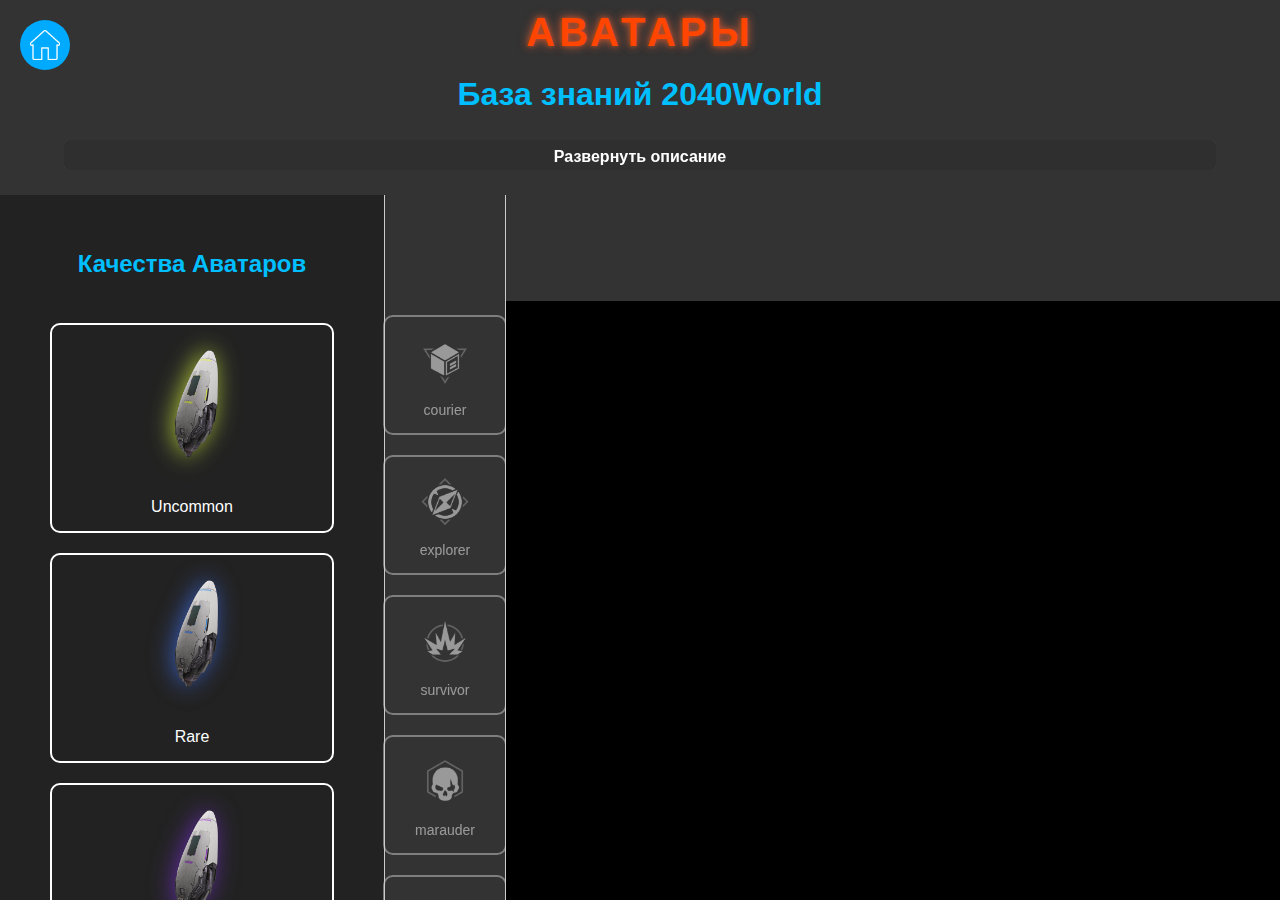
<file: Main_Site/guides/Avatars (19).html>
<!DOCTYPE html>
<html lang="ru">
<head>
    <meta charset="UTF-8">
    <meta name="viewport" content="width=device-width, initial-scale=1.0">
    <title>Аватары</title>
    <link rel="stylesheet" href="../assets/css/res_style.css">
    <link rel="stylesheet" href="../assets/css/avatars_style.css">
    <style>
        .resource-list {
            display: flex;
            flex-wrap: wrap;
            gap: 20px;
        }

        .resource-list li {
            display: flex;
            align-items: center;
            flex-direction: column;
            text-align: center;
            width: 120px; /* Увеличиваем ширину для большего изображения */
            border: 1px solid #ccc; /* Добавляем рамку */
            padding: 10px; /* Добавляем отступ */
            border-radius: 8px; /* Скругляем углы */
            transition: transform 0.2s; /* Добавляем анимацию */
        }

        .resource-list li:hover {
            transform: scale(1.05); /* Увеличиваем элемент при наведени */
        }

        .resource-image {
            width: 80px; /* Увеличиваем размер изображения */
            height: 80px; /* Увеличиваем размер изображения */
            margin-bottom: 10px; /* Добавляем отступ снизу */
        }

        .resource-name {
            display: block;
            margin-bottom: 5px;
        }

        .class-header {
            display: flex;
            align-items: center;
            justify-content: center;
            gap: 10px;
            margin-bottom: 20px;
            flex-direction: row; /* Перемещаем иконку и текст в одну строку */
        }

        .class-icon {
            width: 40px;
            height: 40px;
            margin-right: 10px; /* Добавляем отступ справа от иконки */
        }

        .right-panel-content {
            display: flex;
            flex-direction: column; /* Перемещаем иконку класса и название наверх */
            align-items: center;
            justify-content: flex-start;
            color: #ffffff; /* Добавляем белый цвет текста для контраста */
            width: 100%;
            height: 100%;
        }

        .mob-ore-container {
            display: flex;
            flex-wrap: wrap; /* Добавляем перенос строк */
            justify-content: center; /* Центрируем содержимое */
            gap: 10px; /* Отступ между элементами */
            margin-top: 10px; /* Отступ сверху */
        }

        .mob-ore-item {
            width: 80px; /* Размер иконок мобов и руды */
            height: 80px; /* Размер иконок мобов и руды */
            margin: 5px; /* Отступ между иконками */
        }

        .welcome-text {
            padding: 30px; /* Увеличиваем отступы */
            font-size: 15px; /* Устанавливаем размер текста */
            line-height: 1.5;
            max-height: 720px;
            overflow-y: auto;
            text-align: left; /* Выравнивание по левому краю */
        }

        .welcome-text p {
            margin-bottom: 18px;
            text-align: left; /* Выравнивание по левому краю для каждого параграфа */
        }
    </style>
</head>
<body>
    <a href="https://korstziv.github.io/.github-test.io/" class="home-button">
        <img src="../assets/images/home_icon.png" alt="Домой" class="home-icon">
    </a>

    <header>
        <h2 class="clan-title-fire">Аватары</h2>
        <h1>База знаний 2040World</h1>
    </header>

    <div class="welcome-text-container collapsed">
        <div class="toggle-description">Развернуть описание</div>
        <div class="welcome-text">
            <p>Аватары в игре представляют собой ваших персонажей, которыми вы можете высаживаться на станцию и добывать ресурсы из различных месторождений руды, сражаясь с мобами и другими игроками.</p>
            <p>Существует два основных типа аватаров: Серые и Лицензионные.</p>
            <p>Серые аватары доступны каждому игроку с самого начала. Они представляют собой бесплатные болванки с невысокими характеристиками и экипировкой, которая выдается случайным образом. Низкий заряд энергии позволяет им исследовать небольшие карты, где они могут собирать ресурсы и охотиться на животных, представляющих собой низкий и средний уровень опасности.</p>
            <p>Лицензионные аватары становятся доступными только тем, кто приобрел лицензию у корпораций и собрал или купил ресурсы на аукционе. Их характеристики зависят от качества и класса.</p>
            <p>Качество аватара влияет на его характеристики и количество аварийных ячеек, которые позволяют сохранить самый ценный лут при гибели аватара.</p>
            <p>Всего в игре представлено пять классов аватаров, каждый из которых обладает не только уникальными характеристиками, но и специальными умениями, значительно влияющими на игровой опыт и стиль игры.</p>
            <p>В модуле ниже вы можете посмотреть стоимость каждого аватара в зависимости от качества и класса, а также с кого или чего добываются ресурсы для их сборки.</p>
        </div>
    </div>

    <main>
        <div class="left-panel">
            <h2>Качества Аватаров</h2>
            <div class="avatar-grid" id="avatar-grid">
                <div class="avatar-item" data-avatar="Uncommon">
                    <img src="../assets/images/Avatars/Drop_Pods_Uncommon.png" alt="Uncommon" class="avatar-image">
                    <span class="avatar-name">Uncommon</span>
                </div>
                <div class="avatar-item" data-avatar="Rare">
                    <img src="../assets/images/Avatars/Drop_Pods__Rare.png" alt="Rare" class="avatar-image">
                    <span class="avatar-name">Rare</span>
                </div>
                <div class="avatar-item" data-avatar="Epic">
                    <img src="../assets/images/Avatars/Drop_Pods__Epic.png" alt="Epic" class="avatar-image">
                    <span class="avatar-name">Epic</span>
                </div>
            </div>
            <p class="grey-avatar-link">Серый Аватар</p>
        </div>

        <div class="center-panel" id="center-panel">
            <!-- Центральные иконки будут добавлены здесь -->
        </div>

        <div class="right-panel" id="right-panel">
            <div class="right-panel-content">
                <!-- Информация об аватаре будет отображаться здесь -->
            </div>
        </div>
    </main>

    <script>
        let selectedAvatar = null;
        let selectedCenterIcon = null;

        const avatarData = [
            { name: "Uncommon", image: "../assets/images/Avatars/Drop_Pods_Uncommon.png", resources: ["Lithium Ore", "Quartz", "Rare Earth Elements"] },
            { name: "Rare", image: "../assets/images/Avatars/Drop_Pods__Rare.png", resources: ["Magnetite", "Robotic Module", "Energy Crystal"] },
            { name: "Epic", image: "../assets/images/Avatars/Drop_Pods__Epic.png", resources: ["Photon Gel", "Plasma Condensate", "Organic Polymers"] },
        ];

        const centerIcons = [
            "courier.png", "explorer.png", "survivor.png", "marauder.png", "warrior.png"
        ];

        const resourceData = {
            "Quartz": { mobs: [], ores: ["Камень_Тёмный", "Камень_Жёлтый", "Камень_Зелёный", "Камень_Синий", "Камень_Фиолетовый"] },
            "Coal": { mobs: [], ores: ["Камень_Тёмный", "Камень_Жёлтый", "Камень_Зелёный", "Камень_Синий", "Камень_Фиолетовый"] },
            "Iron Ore": { mobs: [], ores: ["Камень_Тёмный", "Камень_Жёлтый", "Камень_Фиолетовый"] },
            "Copper Ore": { mobs: [], ores: ["Камень_Тёмный", "Камень_Жёлтый", "Камень_Зелёный", "Камень_Синий", "Камень_Фиолетовый"] },
            "Radioactive Isotopes": { mobs: [], ores: ["Камень_Зелёный"] },
            "Rare Earth Elements": { mobs: [], ores: ["Камень_Зелёный", "Камень_Синий", "Камень_Фиолетовый"] },
            "Magnetite": { mobs: [], ores: ["Камень_Зелёный", "Камень_Фиолетовый"] },
            "Lithium Ore": { mobs: [], ores: ["Камень_Синий"] },
            "Robotic Module": { mobs: ["Дрон", "Турель"], ores: [] },
            "Protein Fiber": { mobs: ["Баран", "Лазер_гриб"], ores: [] },
            "Acid": { mobs: ["Жаба", "Мама_жаба"], ores: [] },
            "Energy Crystal": { mobs: ["Дрон", "Турель"], ores: [] },
            "Organic Polymers": { mobs: ["Баран", "Лазер_гриб"], ores: [] },
            "Biological Extract": { mobs: ["Жаба", "Мама_жаба", "Лазер_гриб"], ores: [] },
            "Genetically-Modified Enzymes": { mobs: ["Мама_жаба", "Трель"], ores: [] },
            "Heat Regulating Glands": { mobs: ["Баран", "Жаба", "Мама_жаба"], ores: [] },
            "Photon Gel": { mobs: ["Турель"], ores: [] },
            "Plasma Condensate": { mobs: ["Дрон", "Турль"], ores: [] },
            "Exotic Spores": { mobs: ["Лазер_гриб", "Горилла"], ores: [] },
            "Nanofibers": { mobs: ["Баран", "Горилла"], ores: [] },
            "Uncommon Shard": { mobs: ["Лицензионный_Аватар", "Баран", "Лазер_гриб", "Жаба", "Мама_жаба", "Дрон", "Турель", "Гвард", "Горилла", "Улитка"], ores: ["Камень_Тёмный", "Камень_Жёлтый", "Камень_Зелёный", "Камень_Синий", "Камень_Фиолетовый"] },
            "Rare Shard": { mobs: ["Лицензионный_Аватар", "Мама_жаба", "Турель", "Гвард", "Горилла", "Улитка"], ores: [] },
            "Epic Shard": { mobs: ["Лицензионный_Аватар", "Гвард", "Горилла", "Улитка"], ores: [] }
        };

        const resourceImages = {
            "Biological_Extract": "../assets/images/Biological_Extract.png",
            "Organic_Polymers": "../assets/images/Organic_Polymers.png",
            "Coal": "../assets/images/Coal.png",
            "Uncommon_Shard": "../assets/images/Uncommon_Shard.png",
            "Acid": "../assets/images/Acid.png",
            "Robotic_Module": "../assets/images/Robotic_Module.png",
            "Iron_Ore": "../assets/images/Iron_Ore.png",
            "Protein_Fiber": "../assets/images/Protein_Fiber.png",
            "Quartz": "../assets/images/Quartz.png",
            "Energy_Crystal": "../assets/images/Energy_Crystal.png",
            "Copper_Ore": "../assets/images/Copper_Ore.png",
            "Plasma_Condensate": "../assets/images/Plasma_Condensate.png",
            "Exotic_Spores": "../assets/images/Exotic_Spores.png",
            "Magnetite": "../assets/images/Magnetite.png",
            "Rare_Shard": "../assets/images/Rare_Shard.png",
            "Genetically_Modified_Enzymes": "../assets/images/Genetically_Modified_Enzymes.png",
            "Rare_Earth_Elements": "../assets/images/Rare_Earth_Elements.png",
            "Lithium_Ore": "../assets/images/Lithium_Ore.png",
            "Heat_Regulating_Glands": "../assets/images/Heat_Regulating_Glands.png",
            "Radioactive_Isotopes": "../assets/images/Radioactive_Isotopes.png",
            "Photon_Gel": "../assets/images/Photon_Gel.png",
            "Nanofibers": "../assets/images/Nanofibers.png",
            "Epic_Shard": "../assets/images/Epic_Shard.png"
        };

        const classResources = {
            "Uncommon": {
                "courier": ["Biological_Extract 200 шт", "Organic_Polymers 200 шт", "Coal 200 шт", "Uncommon_Shard 20 шт"],
                "explorer": ["Acid 200 шт", "Robotic_Module 200 шт", "Iron_Ore 200 шт", "Uncommon_Shard 20 шт"],
                "survivor": ["Coal 200 шт", "Protein_Fiber 200 шт", "Quartz 200 шт", "Uncommon_Shard 20 шт"],
                "marauder": ["Energy_Crystal 200 шт", "Copper_Ore 200 шт", "Acid 200 шт", "Uncommon_Shard 20 шт"],
                "warrior": ["Protein_Fiber 200 шт", "Robotic_Module 200 шт", "Quartz 200 шт", "Uncommon_Shard 20 шт"]
            },
            "Rare": {
                "courier": ["Plasma_Condensate 300 шт", "Exotic_Spores 300 шт", "Magnetite 300 шт", "Rare_Shard 30 шт"],
                "explorer": ["Genetically_Modified_Enzymes 300 шт", "Rare_Earth_Elements 300 шт", "Lithium_Ore 300 шт", "Rare_Shard 30 шт"],
                "marauder": ["Heat_Regulating_Glands 300 шт", "Radioactive_Isotopes 300 шт", "Photon_Gel 300 шт", "Rare_Shard 30 шт"],
                "survivor": ["Lithium_Ore 300 шт", "Nanofibers 300 шт", "Magnetite 300 шт", "Rare_Shard 30 шт"],
                "warrior": ["Rare_Earth_Elements 300 шт", "Exotic_Spores 300 шт", "Nanofibers 300 шт", "Rare_Shard 30 шт"]
            },
            "Epic": {
                "courier": ["Photon_Gel 570 шт", "Nanofibers 570 шт", "Lithium_Ore 570 шт", "Epic_Shard 40 шт"],
                "explorer": ["Exotic_Spores 570 шт", "Radioactive_Isotopes 570 шт", "Photon_Gel 570 шт", "Epic_Shard 40 шт"],
                "marauder": ["Rare_Earth_Elements 570 шт", "Heat_Regulating_Glands 570 шт", "Plasma_Condensate 570 шт", "Epic_Shard 40 шт"],
                "survivor": ["Heat_Regulating_Glands 570 шт", "Radioactive_Isotopes 570 шт", "Genetically_Modified_Enzymes 570 шт", "Epic_Shard 40 шт"],
                "warrior": ["Plasma_Condensate 570 шт", "Genetically_Modified_Enzymes 570 шт", "Magnetite 570 шт", "Epic_Shard 40 шт"]
            }
        };

        function generateAvatarGrid() {
            const grid = document.getElementById('avatar-grid');
            grid.innerHTML = ''; // Очищаем сетку пред генерацией
            avatarData.forEach(avatar => {
                const div = document.createElement('div');
                div.classList.add('avatar-item');
                div.setAttribute('data-avatar', avatar.name);
                div.innerHTML = `<img src="${avatar.image}" alt="${avatar.name}" class="avatar-image"><p>${avatar.name}</p>`;
                div.onclick = () => showAvatarInfo(avatar);
                if (avatar.name === selectedAvatar) {
                    div.classList.add('selected');
                }
                grid.appendChild(div);
            });
        }

        function generateCenterIcons() {
            const centerPanel = document.getElementById('center-panel');
            centerPanel.innerHTML = '';
            
            const iconContainer = document.createElement('div');
            iconContainer.className = 'center-icon-container';

            centerIcons.forEach((icon, index) => {
                const wrapper = document.createElement('div');
                wrapper.className = 'center-icon-wrapper';
                
                const img = document.createElement('img');
                img.src = `../assets/images/Avatars/${icon}`;
                img.alt = icon.replace('.png', '');
                img.classList.add('center-icon');
                
                const text = document.createElement('span');
                text.className = 'center-icon-text';
                text.textContent = icon.replace('.png', '');
                
                wrapper.appendChild(img);
                wrapper.appendChild(text);
                wrapper.addEventListener('click', () => {
                    if (selectedAvatar) {
                        if (selectedCenterIcon) {
                            selectedCenterIcon.classList.remove('clicked');
                        }
                        wrapper.classList.add('clicked');
                        selectedCenterIcon = wrapper;
                        showClassInfo(icon.replace('.png', ''));
                    }
                });
                
                wrapper.addEventListener('mousemove', (e) => {
                    if (!selectedAvatar) {
                        showTooltip(e, "Выберите качество Аватара");
                    }
                });
                
                wrapper.addEventListener('mouseleave', () => {
                    hideTooltip();
                });
                
                iconContainer.appendChild(wrapper);
            });

            centerPanel.appendChild(iconContainer);
        }

        function showAvatarInfo(avatar) {
            const rightPanel = document.querySelector('.right-panel-content');
            rightPanel.innerHTML = ''; // Очищаем правую панель при выборе аватара

            // Снимаем подсветку с предыдущего выбранного аватара
            if (selectedAvatar) {
                const prevSelected = document.querySelector(`.avatar-item[data-avatar="${selectedAvatar}"]`);
                if (prevSelected) {
                    prevSelected.classList.remove('selected');
                }
            }

            // Подсвечиваем новый выбранный аватар
            const newSelected = document.querySelector(`.avatar-item[data-avatar="${avatar.name}"]`);
            if (newSelected) {
                newSelected.classList.add('selected');
            }

            // Подсвечиваем центральную панель
            const centerPanel = document.querySelector('.center-panel');
            centerPanel.classList.remove('green-glow', 'blue-glow', 'purple-glow');
            if (avatar.name === "Uncommon") {
                centerPanel.classList.add('green-glow');
            } else if (avatar.name === "Rare") {
                centerPanel.classList.add('blue-glow');
            } else if (avatar.name === "Epic") {
                centerPanel.classList.add('purple-glow');
            }

            selectedAvatar = avatar.name;
            updateCenterIconsState();
        }

        function showGreyAvatarVideo() {
            const rightPanel = document.querySelector('.right-panel-content');
            rightPanel.innerHTML = `
                <video width="100%" height="auto" autoplay loop muted>
                    <source src="../assets/images/Avatars/Grey_Avatar.mp4" type="video/mp4">
                    Your browser does not support the video tag.
                </video>
            `;
        }

        function hideGreyAvatarVideo() {
            const rightPanel = document.querySelector('.right-panel-content');
            rightPanel.innerHTML = ''; // Очищаем содержимое правой панели
        }

        function showMobsAndOres(resource) {
            const resourceElement = document.getElementById(`${resource.replace(/\s+/g, '-')}`);
            const containerId = `${resource.replace(/\s+/g, '-')}-mob-ore-container`;
            let containerElement = document.getElementById(containerId);

            if (!containerElement) {
                containerElement = document.createElement('div');
                containerElement.id = containerId;
                containerElement.className = 'mob-ore-container';
                resourceElement.parentNode.insertBefore(containerElement, resourceElement.nextSibling);
            }

            if (resourceData[resource]) {
                containerElement.innerHTML = `
                    ${resourceData[resource].mobs.map(mob => `<img src="../assets/images/${mob}.png" alt="${mob}" class="mob-ore-item">`).join('')}
                    ${resourceData[resource].ores.map(ore => `<img src="../assets/images/${ore}.png" alt="${ore}" class="mob-ore-item">`).join('')}
                `;
                containerElement.style.display = 'flex';
            }
        }

        function hideMobsAndOres(resource) {
            const containerId = `${resource.replace(/\s+/g, '-')}-mob-ore-container`;
            const containerElement = document.getElementById(containerId);
            if (containerElement) {
                containerElement.style.display = 'none';
            }
        }

        function showClassInfo(className) {
            if (!selectedAvatar) return; // Проверка на наличие выбранного аватара

            // Удаляем активный класс у всех иконок
            document.querySelectorAll('.center-icon-wrapper').forEach(wrapper => {
                wrapper.classList.remove('active');
            });

            // Добавляем активный класс выбранной иконке
            const selectedWrapper = document.querySelector(`.center-icon-wrapper img[alt="${className}"]`).parentNode;
            selectedWrapper.classList.add('active');

            const rightPanel = document.querySelector('.right-panel-content');
            const resources = classResources[selectedAvatar] ? classResources[selectedAvatar][className] : [];

            // Определяем цвет текста в зависимости от качества аватара
            let textColor;
            if (selectedAvatar === "Uncommon") {
                textColor = "green";
            } else if (selectedAvatar === "Rare") {
                textColor = "#00BFFF"; // Используем цвет подсветки для Rare
            } else if (selectedAvatar === "Epic") {
                textColor = "#DA70D6"; // Светло-фиолетовый цвет для Epic
            }

            rightPanel.innerHTML = `
                <div class="class-header" style="color: ${textColor}; text-align: center;">
                    <img src="../assets/images/Avatars/${className}.png" alt="${className}" class="class-icon">
                    <h3 style="font-size: 24px;">${className}</h3>
                </div>
                <ul class="resource-list">
                    ${resources.map(resource => {
                        const resourceName = resource.split(' ')[0].replace(' ', '_');
                        const resourceImage = resourceImages[resourceName] || '';
                        const displayName = resource.split(' ')[0].replace(/_/g, ' '); // Убираем нижнее подчёркивание в отображаемом тексте
                        const quantity = resource.split(' ')[1]; // Количество ресурса
                        console.log(`Resource: ${resourceName}, Image Path: ${resourceImage}`); // Отладочный вывод
                        return `
                            <li class="resource-card" onmouseover="showMobsAndOres('${displayName}')" onmouseout="hideMobsAndOres('${displayName}')">
                                <img src="${resourceImage}" alt="${resourceName}" class="resource-image">
                                <span class="resource-name">${displayName}</span> <span class="resource-quantity" style="font-weight: bold; color: ${textColor};">${quantity}</span>
                                <div id="${displayName.replace(/\s+/g, '-')}-mob-ore-container" class="mob-ore-container"></div>
                            </li>
                        `;
                    }).join('')}
                </ul>
            `;
        }

        function updateCenterIconsState() {
            const centerIcons = document.querySelectorAll('.center-icon-wrapper');
            centerIcons.forEach(icon => {
                if (selectedAvatar) {
                    icon.classList.add('active');
                    icon.classList.remove('clicked');
                } else {
                    icon.classList.remove('active', 'clicked');
                }
            });
            selectedCenterIcon = null;
        }

        function showTooltip(e, text) {
            hideTooltip(); // Удаляем предыдущий тултип, если он есть
            const tooltip = document.createElement('div');
            tooltip.className = 'tooltip';
            tooltip.textContent = text;
            document.body.appendChild(tooltip);

            tooltip.style.left = `${e.clientX + 10}px`;
            tooltip.style.top = `${e.clientY + 10}px`;
        }

        function hideTooltip() {
            const tooltip = document.querySelector('.tooltip');
            if (tooltip) {
                tooltip.remove();
            }
        }

        // Добавляем обработчик для скрытия тултипа при движении мыши вне иконок
        document.addEventListener('mousemove', (e) => {
            if (!e.target.closest('.center-icon-wrapper')) {
                hideTooltip();
            }
        });

        window.onload = function() {
            generateAvatarGrid();
            generateCenterIcons();
            updateCenterIconsState();
        };

        document.addEventListener('DOMContentLoaded', function() {
            const toggleButton = document.querySelector('.toggle-description');
            const container = document.querySelector('.welcome-text-container');

            if (toggleButton && container) {
                console.log('Elements found');
                toggleButton.addEventListener('click', function() {
                    console.log('Button clicked');
                    if (container.classList.contains('collapsed')) {
                        container.classList.remove('collapsed');
                        container.classList.add('expanded');
                        this.textContent = 'Свернуть описание';
                        console.log('Panel expanded');
                    } else {
                        container.classList.remove('expanded');
                        container.classList.add('collapsed');
                        this.textContent = 'Развернуть описание';
                        console.log('Panel collapsed');
                    }
                });
            } else {
                console.error('Required elements not found');
            }
        });

        document.addEventListener('DOMContentLoaded', function() {
            const greyAvatarLink = document.querySelector('.grey-avatar-link');
            const rightPanel = document.querySelector('.right-panel-content');
            let videoElement = null;

            greyAvatarLink.addEventListener('mouseenter', function() {
                rightPanel.innerHTML = `
                    <video id="greyAvatarVideo" autoplay loop muted>
                        <source src="../assets/images/Avatars/Grey_Avatar.mp4" type="video/mp4">
                        Ваш браузер не поддерживает видео тег.
                    </video>
                `;
                videoElement = document.getElementById('greyAvatarVideo');
                videoElement.play().catch(e => console.error("Error playing video:", e));
            });

            greyAvatarLink.addEventListener('mouseleave', function() {
                if (videoElement) {
                    videoElement.pause();
                    videoElement.currentTime = 0;
                }
                rightPanel.innerHTML = ''; // Очищаем содержимое правой панели
            });
        });
    </script>
</body>
</html>
</file>
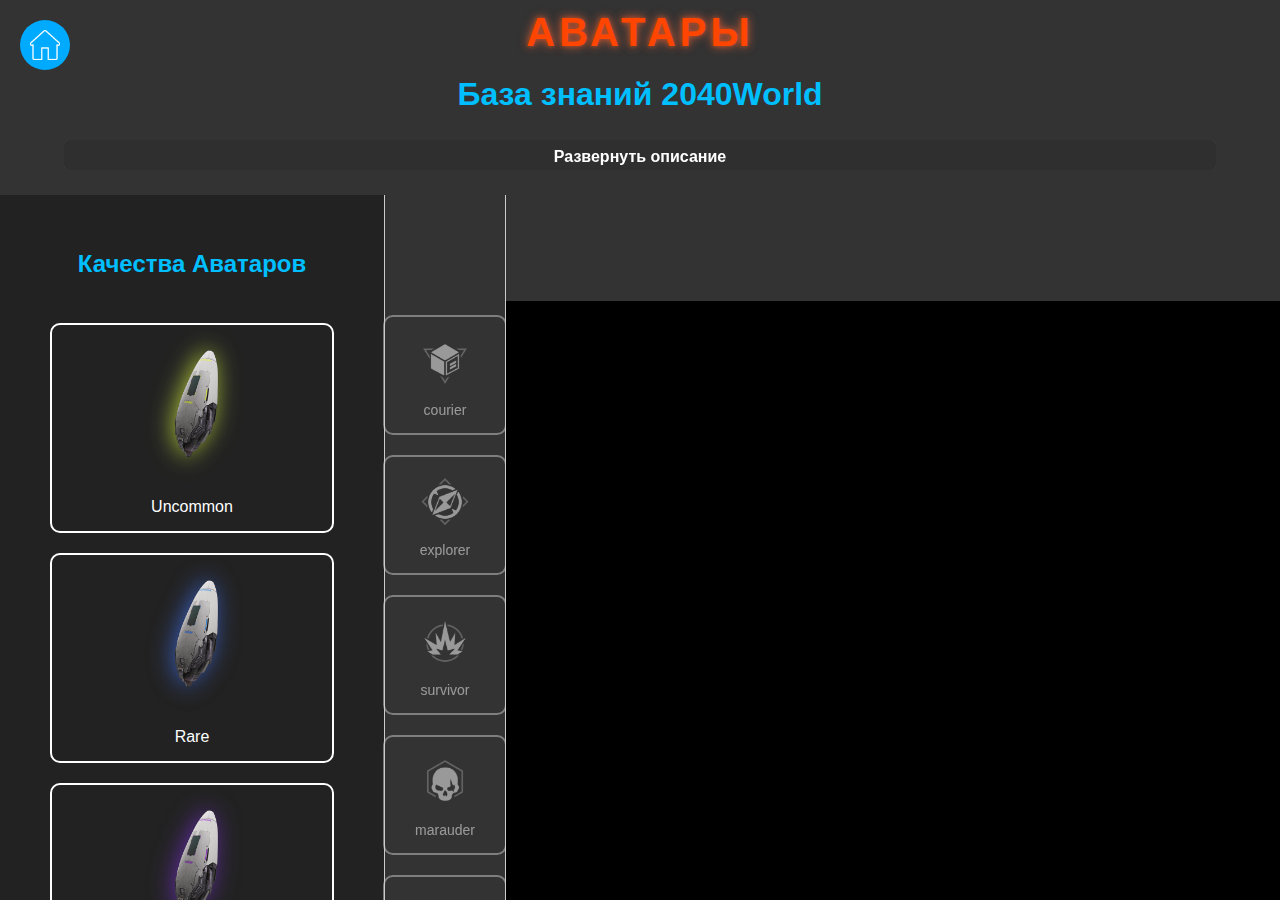
<file: Main_Site/guides/Avatars (23).html>
<!DOCTYPE html>
<html lang="ru">
<head>
    <meta charset="UTF-8">
    <meta name="viewport" content="width=device-width, initial-scale=1.0">
    <title>Аватары</title>
    <link rel="stylesheet" href="../assets/css/res_style.css">
    <link rel="stylesheet" href="../assets/css/avatars_style.css">
</head>
<body>
    <a href="https://korstziv.github.io/.github-test.io/" class="home-button">
        <img src="../assets/images/home_icon.png" alt="Домой" class="home-icon">
    </a>

    <header>
        <h2 class="clan-title-fire">Аватары</h2>
        <h1>База знаний 2040World</h1>
    </header>

    <div class="welcome-text-container collapsed">
        <div class="toggle-description">Развернуть описание</div>
        <div class="welcome-text">
            <p>Аватары в игре представляют собой ваших персонажей, которыми вы можете высаживаться на станцию и добывать ресурсы из различных месторождений руды, сражаясь с мобами и другими игроками.</p>
            <p>Существует два основных типа аватаров: Серые и Лицензионные.</p>
            <p>Серые аватары доступны каждому игроку с самого начала. Они представляют собой бесплатные болванки с невысокими характеристиками и экипировкой, которая выдается случайным образом. Низкий заряд энергии позволяет им исследовать небольшие карты, где они могут собирать ресурсы и охотиться на животных, представляющих собой низкий и средний уровень опасности.</p>
            <p>Лицензионные аватары становятся доступными только тем, кто приобрел лицензию у корпораций и собрал или купил ресурсы на аукционе. Их характеристики зависят от качества и класса.</p>
            <p>Качество аватара влияет на его характеристики и количество аварийных ячеек, которые позволяют сохранить самый ценный лут при гибели аватара.</p>
            <p>Всего в игре представлено пять классов аватаров, каждый из которых обладает не только уникальными характеристиками, но и специальными умениями, значительно влияющими на игровой опыт и стиль игры.</p>
            <p>В модуле ниже вы можете посмотреть стоимость каждого аватара в зависимости от качества и класса, а также с кого или чего добываются ресурсы для их сборки.</p>
        </div>
    </div>

    <main>
        <div class="left-panel">
            <h2>Качества Аватаров</h2>
            <div class="avatar-grid" id="avatar-grid">
                <div class="avatar-item" data-avatar="Uncommon">
                    <img src="../assets/images/Avatars/Drop_Pods_Uncommon.png" alt="Uncommon" class="avatar-image">
                    <span class="avatar-name">Uncommon</span>
                </div>
                <div class="avatar-item" data-avatar="Rare">
                    <img src="../assets/images/Avatars/Drop_Pods__Rare.png" alt="Rare" class="avatar-image">
                    <span class="avatar-name">Rare</span>
                </div>
                <div class="avatar-item" data-avatar="Epic">
                    <img src="../assets/images/Avatars/Drop_Pods__Epic.png" alt="Epic" class="avatar-image">
                    <span class="avatar-name">Epic</span>
                </div>
            </div>
            <p class="grey-avatar-link">Серый Аватар</p>
        </div>

        <div class="center-panel" id="center-panel">
            <!-- Центральные иконки будут добавлены здесь -->
        </div>

        <div class="right-panel" id="right-panel">
            <div class="right-panel-content">
                <!-- Информация об аватаре будет отображаться здесь -->
            </div>
        </div>
    </main>

    <script>
        let selectedAvatar = null;
        let selectedCenterIcon = null;

        const avatarData = [
            { name: "Uncommon", image: "../assets/images/Avatars/Drop_Pods_Uncommon.png", resources: ["Lithium Ore", "Quartz", "Rare Earth Elements"] },
            { name: "Rare", image: "../assets/images/Avatars/Drop_Pods__Rare.png", resources: ["Magnetite", "Robotic Module", "Energy Crystal"] },
            { name: "Epic", image: "../assets/images/Avatars/Drop_Pods__Epic.png", resources: ["Photon Gel", "Plasma Condensate", "Organic Polymers"] },
        ];

        const centerIcons = [
            "courier.png", "explorer.png", "survivor.png", "marauder.png", "warrior.png"
        ];

        const resourceData = {
            "Quartz": { mobs: [], ores: ["Камень_Тёмный", "Камень_Жёлтый", "Камень_Зелёный", "Камень_Синий", "Камень_Фиолетовый"] },
            "Coal": { mobs: [], ores: ["Камень_Тёмный", "Камень_Жёлтый", "Камень_Зелёный", "Камень_Синий", "Камень_Фиолетовый"] },
            "Iron Ore": { mobs: [], ores: ["Камеь_Тёмный", "Камень_Жёлтый", "Камень_Фиолетовый"] },
            "Copper Ore": { mobs: [], ores: ["Камень_Тёмный", "Камень_Жёлтый", "Камень_Зелёный", "Камень_Синий", "Камень_Фиолетовый"] },
            "Radioactive Isotopes": { mobs: [], ores: ["Камень_Зелёный"] },
            "Rare Earth Elements": { mobs: [], ores: ["Камень_Зелёный", "Камень_Синий", "Камень_Фиолетовый"] },
            "Magnetite": { mobs: [], ores: ["Камень_Зелёный", "Камень_Фиолетовый"] },
            "Lithium Ore": { mobs: [], ores: ["Камень_Синий"] },
            "Robotic Module": { mobs: ["Дрон", "Турель"], ores: [] },
            "Protein Fiber": { mobs: ["Баран", "Лазер_гриб"], ores: [] },
            "Acid": { mobs: ["Жаба", "Мама_жаба"], ores: [] },
            "Energy Crystal": { mobs: ["Дрон", "Турель"], ores: [] },
            "Organic Polymers": { mobs: ["Баран", "Лазер_гриб"], ores: [] },
            "Biological Extract": { mobs: ["Жаба", "Мама_жаба", "Лазер_гриб"], ores: [] },
            "Genetically-Modified Enzymes": { mobs: ["Мама_жаба", "Трель"], ores: [] },
            "Heat Regulating Glands": { mobs: ["Баран", "Жаба", "Мама_жаба"], ores: [] },
            "Photon Gel": { mobs: ["Турель"], ores: [] },
            "Plasma Condensate": { mobs: ["Дрон", "Турель"], ores: [] },
            "Exotic Spores": { mobs: ["Лазер_гриб", "Горилла"], ores: [] },
            "Nanofibers": { mobs: ["Баран", "Горилла"], ores: [] },
            "Uncommon Shard": { mobs: ["Лицензионный_Аватар", "Баран", "Лазер_гриб", "Жаба", "Мама_жаба", "Дрон", "Турель", "Гвард", "Горилла", "Улитка"], ores: ["Камень_Тёмный", "Камень_Жёлтый", "Камень_Зелёный", "Камень_Синий", "Камень_Фиолетовый"] },
            "Rare Shard": { mobs: ["Лицензионный_Аватар", "Мама_жаба", "Турель", "Гвард", "Горилла", "Улитка"], ores: [] },
            "Epic Shard": { mobs: ["Лицензионный_Аватар", "Гвард", "Горилла", "Улитка"], ores: [] }
        };

        const resourceImages = {
            "Biological_Extract": "../assets/images/Biological_Extract.png",
            "Organic_Polymers": "../assets/images/Organic_Polymers.png",
            "Coal": "../assets/images/Coal.png",
            "Uncommon_Shard": "../assets/images/Uncommon_Shard.png",
            "Acid": "../assets/images/Acid.png",
            "Robotic_Module": "../assets/images/Robotic_Module.png",
            "Iron_Ore": "../assets/images/Iron_Ore.png",
            "Protein_Fiber": "../assets/images/Protein_Fiber.png",
            "Quartz": "../assets/images/Quartz.png",
            "Energy_Crystal": "../assets/images/Energy_Crystal.png",
            "Copper_Ore": "../assets/images/Copper_Ore.png",
            "Plasma_Condensate": "../assets/images/Plasma_Condensate.png",
            "Exotic_Spores": "../assets/images/Exotic_Spores.png",
            "Magnetite": "../assets/images/Magnetite.png",
            "Rare_Shard": "../assets/images/Rare_Shard.png",
            "Genetically_Modified_Enzymes": "../assets/images/Genetically_Modified_Enzymes.png",
            "Rare_Earth_Elements": "../assets/images/Rare_Earth_Elements.png",
            "Lithium_Ore": "../assets/images/Lithium_Ore.png",
            "Heat_Regulating_Glands": "../assets/images/Heat_Regulating_Glands.png",
            "Radioactive_Isotopes": "../assets/images/Radioactive_Isotopes.png",
            "Photon_Gel": "../assets/images/Photon_Gel.png",
            "Nanofibers": "../assets/images/Nanofibers.png",
            "Epic_Shard": "../assets/images/Epic_Shard.png"
        };

        const classResources = {
            "Uncommon": {
                "courier": ["Biological_Extract 200 шт", "Organic_Polymers 200 шт", "Coal 200 шт", "Uncommon_Shard 20 шт"],
                "explorer": ["Acid 200 шт", "Robotic_Module 200 шт", "Iron_Ore 200 шт", "Uncommon_Shard 20 шт"],
                "survivor": ["Coal 200 шт", "Protein_Fiber 200 шт", "Quartz 200 шт", "Uncommon_Shard 20 шт"],
                "marauder": ["Energy_Crystal 200 шт", "Copper_Ore 200 шт", "Acid 200 шт", "Uncommon_Shard 20 шт"],
                "warrior": ["Protein_Fiber 200 шт", "Robotic_Module 200 шт", "Quartz 200 шт", "Uncommon_Shard 20 шт"]
            },
            "Rare": {
                "courier": ["Plasma_Condensate 300 шт", "Exotic_Spores 300 шт", "Magnetite 300 шт", "Rare_Shard 30 шт"],
                "explorer": ["Genetically_Modified_Enzymes 300 шт", "Rare_Earth_Elements 300 шт", "Lithium_Ore 300 шт", "Rare_Shard 30 шт"],
                "marauder": ["Heat_Regulating_Glands 300 шт", "Radioactive_Isotopes 300 шт", "Photon_Gel 300 шт", "Rare_Shard 30 шт"],
                "survivor": ["Lithium_Ore 300 шт", "Nanofibers 300 шт", "Magnetite 300 шт", "Rare_Shard 30 шт"],
                "warrior": ["Rare_Earth_Elements 300 шт", "Exotic_Spores 300 шт", "Nanofibers 300 шт", "Rare_Shard 30 шт"]
            },
            "Epic": {
                "courier": ["Photon_Gel 570 шт", "Nanofibers 570 шт", "Lithium_Ore 570 шт", "Epic_Shard 40 шт"],
                "explorer": ["Exotic_Spores 570 шт", "Radioactive_Isotopes 570 шт", "Photon_Gel 570 шт", "Epic_Shard 40 шт"],
                "marauder": ["Rare_Earth_Elements 570 шт", "Heat_Regulating_Glands 570 шт", "Plasma_Condensate 570 шт", "Epic_Shard 40 шт"],
                "survivor": ["Heat_Regulating_Glands 570 шт", "Radioactive_Isotopes 570 шт", "Genetically_Modified_Enzymes 570 шт", "Epic_Shard 40 шт"],
                "warrior": ["Plasma_Condensate 570 шт", "Genetically_Modified_Enzymes 570 шт", "Magnetite 570 шт", "Epic_Shard 40 шт"]
            }
        };

        function generateAvatarGrid() {
            const grid = document.getElementById('avatar-grid');
            grid.innerHTML = ''; // Очищаем сетку пред генерацией
            avatarData.forEach(avatar => {
                const div = document.createElement('div');
                div.classList.add('avatar-item');
                div.setAttribute('data-avatar', avatar.name);
                div.innerHTML = `<img src="${avatar.image}" alt="${avatar.name}" class="avatar-image"><p>${avatar.name}</p>`;
                div.onclick = () => showAvatarInfo(avatar);
                if (avatar.name === selectedAvatar) {
                    div.classList.add('selected');
                }
                grid.appendChild(div);
            });
        }

        function generateCenterIcons() {
            const centerPanel = document.getElementById('center-panel');
            centerPanel.innerHTML = '';
            
            const iconContainer = document.createElement('div');
            iconContainer.className = 'center-icon-container';

            centerIcons.forEach((icon, index) => {
                const wrapper = document.createElement('div');
                wrapper.className = 'center-icon-wrapper';
                
                const img = document.createElement('img');
                img.src = `../assets/images/Avatars/${icon}`;
                img.alt = icon.replace('.png', '');
                img.classList.add('center-icon');
                
                const text = document.createElement('span');
                text.className = 'center-icon-text';
                text.textContent = icon.replace('.png', '');
                
                wrapper.appendChild(img);
                wrapper.appendChild(text);
                wrapper.addEventListener('click', () => {
                    if (selectedAvatar) {
                        if (selectedCenterIcon) {
                            selectedCenterIcon.classList.remove('clicked');
                        }
                        wrapper.classList.add('clicked');
                        selectedCenterIcon = wrapper;
                        showClassInfo(icon.replace('.png', ''));
                    }
                });
                
                wrapper.addEventListener('mousemove', (e) => {
                    if (!selectedAvatar) {
                        showTooltip(e, "Выберите качество Аватара");
                    }
                });
                
                wrapper.addEventListener('mouseleave', () => {
                    hideTooltip();
                });
                
                iconContainer.appendChild(wrapper);
            });

            centerPanel.appendChild(iconContainer);
        }

        function showAvatarInfo(avatar) {
            const rightPanel = document.querySelector('.right-panel-content');
            rightPanel.innerHTML = ''; // Очищаем правую панель при выборе аватара

            // Снимаем подсветку с предыдущего выбранного аватара
            if (selectedAvatar) {
                const prevSelected = document.querySelector(`.avatar-item[data-avatar="${selectedAvatar}"]`);
                if (prevSelected) {
                    prevSelected.classList.remove('selected');
                }
            }

            // Подсвечиваем новый выбранный аватар
            const newSelected = document.querySelector(`.avatar-item[data-avatar="${avatar.name}"]`);
            if (newSelected) {
                newSelected.classList.add('selected');
            }

            // Подсвечиваем центральную панель
            const centerPanel = document.querySelector('.center-panel');
            centerPanel.classList.remove('green-glow', 'blue-glow', 'purple-glow');
            if (avatar.name === "Uncommon") {
                centerPanel.classList.add('green-glow');
            } else if (avatar.name === "Rare") {
                centerPanel.classList.add('blue-glow');
            } else if (avatar.name === "Epic") {
                centerPanel.classList.add('purple-glow');
            }

            selectedAvatar = avatar.name;
            updateCenterIconsState();
        }

        function showGreyAvatarVideo() {
            const rightPanel = document.querySelector('.right-panel-content');
            rightPanel.innerHTML = `
                <video width="100%" height="auto" autoplay loop muted>
                    <source src="../assets/images/Avatars/Grey_Avatar.mp4" type="video/mp4">
                    Your browser does not support the video tag.
                </video>
            `;
        }

        function hideGreyAvatarVideo() {
            const rightPanel = document.querySelector('.right-panel-content');
            rightPanel.innerHTML = ''; // Очищаем содержимое правой панели
        }

        function showMobsAndOres(resource) {
            const resourceId = resource.replace(/[\s]+/g, '-');
            const resourceElement = document.getElementById(resourceId);
            const containerId = `${resourceId}-mob-ore-container`;
            let containerElement = document.getElementById(containerId);

            if (!containerElement) {
                containerElement = document.createElement('div');
                containerElement.id = containerId;
                containerElement.className = 'mob-ore-container';
                resourceElement.parentNode.insertBefore(containerElement, resourceElement.nextSibling);
            }

            if (resourceData[resource]) {
                containerElement.innerHTML = generateMobOreHTML(resourceData[resource]);
                containerElement.style.display = 'flex';
            }
        }

        function hideMobsAndOres(resource) {
            const containerId = `${resource.replace(/[\s]+/g, '-')}-mob-ore-container`;
            const containerElement = document.getElementById(containerId);
            if (containerElement) {
                containerElement.style.display = 'none';
            }
        }

        function generateMobOreHTML(data) {
            const items = [...data.mobs, ...data.ores];
            let html = '';
            for (let i = 0; i < items.length; i += 8) {
                const rowItems = items.slice(i, i + 8);
                const rowHTML = rowItems.map(item => `<img src="../assets/images/${item.replace(/[\s]+/g, '-')}.png" alt="${item}" class="mob-ore-item">`).join('');
                html += `<div class="mob-ore-row">${rowHTML}</div>`;
            }
            return html;
        }

        function showClassInfo(className) {
            if (!selectedAvatar) return; // Проверка на наличие выбранного аватара

            // Удаляем активный класс у всех иконок
            document.querySelectorAll('.center-icon-wrapper').forEach(wrapper => {
                wrapper.classList.remove('active');
            });

            // Добавляем активный класс выбранной иконке
            const selectedWrapper = document.querySelector(`.center-icon-wrapper img[alt="${className}"]`).parentNode;
            selectedWrapper.classList.add('active');

            const rightPanel = document.querySelector('.right-panel-content');
            const resources = classResources[selectedAvatar] ? classResources[selectedAvatar][className] : [];

            // Определяем цвет текста в зависимости от качества аватара
            let textColor;
            if (selectedAvatar === "Uncommon") {
                textColor = "green";
            } else if (selectedAvatar === "Rare") {
                textColor = "#00BFFF"; // Используем цвет подсветки для Rare
            } else if (selectedAvatar === "Epic") {
                textColor = "#DA70D6"; // Светло-фиолетовый цвет для Epic
            }

            rightPanel.innerHTML = `
                <div class="class-header" style="color: ${textColor}; text-align: center;">
                    <img src="../assets/images/Avatars/${className}.png" alt="${className}" class="class-icon">
                    <h3 style="font-size: 24px;">${className}</h3>
                </div>
                <ul class="resource-list">
                    ${resources.map(resource => {
                        const resourceName = resource.split(' ')[0].replace(' ', '_');
                        const resourceImage = resourceImages[resourceName] || '';
                        const displayName = resource.split(' ')[0].replace(/_/g, ' '); // Убираем нижнее подчёркивание в отображаемом тексте
                        const quantity = resource.split(' ')[1]; // Количество ресурса
                        console.log(`Resource: ${resourceName}, Image Path: ${resourceImage}`); // Отладочный вывод
                        return `
                            <li class="resource-card" onmouseover="showMobsAndOres('${displayName}')" onmouseout="hideMobsAndOres('${displayName}')">
                                <img src="${resourceImage}" alt="${resourceName}" class="resource-image">
                                <span class="resource-name">${displayName}</span> <span class="resource-quantity" style="font-weight: bold; color: ${textColor};">${quantity}</span>
                                <div id="${displayName.replace(/[\s-]+/g, '-')}-mob-ore-container" class="mob-ore-container"></div>
                            </li>
                        `;
                    }).join('')}
                </ul>
            `;
        }

        function updateCenterIconsState() {
            const centerIcons = document.querySelectorAll('.center-icon-wrapper');
            centerIcons.forEach(icon => {
                if (selectedAvatar) {
                    icon.classList.add('active');
                    icon.classList.remove('clicked');
                } else {
                    icon.classList.remove('active', 'clicked');
                }
            });
            selectedCenterIcon = null;
        }

        function showTooltip(e, text) {
            hideTooltip(); // Удаляем предыдущий тултип, если он есть
            const tooltip = document.createElement('div');
            tooltip.className = 'tooltip';
            tooltip.textContent = text;
            document.body.appendChild(tooltip);

            tooltip.style.left = `${e.clientX + 10}px`;
            tooltip.style.top = `${e.clientY + 10}px`;
        }

        function hideTooltip() {
            const tooltip = document.querySelector('.tooltip');
            if (tooltip) {
                tooltip.remove();
            }
        }

        // Добавляем обработчик для скрытия тултипа при движении мыши вне иконок
        document.addEventListener('mousemove', (e) => {
            if (!e.target.closest('.center-icon-wrapper')) {
                hideTooltip();
            }
        });

        window.onload = function() {
            generateAvatarGrid();
            generateCenterIcons();
            updateCenterIconsState();
        };

        document.addEventListener('DOMContentLoaded', function() {
            const toggleButton = document.querySelector('.toggle-description');
            const container = document.querySelector('.welcome-text-container');

            if (toggleButton && container) {
                console.log('Elements found');
                toggleButton.addEventListener('click', function() {
                    console.log('Button clicked');
                    if (container.classList.contains('collapsed')) {
                        container.classList.remove('collapsed');
                        container.classList.add('expanded');
                        this.textContent = 'Свернуть описание';
                        console.log('Panel expanded');
                    } else {
                        container.classList.remove('expanded');
                        container.classList.add('collapsed');
                        this.textContent = 'Развернуть описание';
                        console.log('Panel collapsed');
                    }
                });
            } else {
                console.error('Required elements not found');
            }
        });

        document.addEventListener('DOMContentLoaded', function() {
            const greyAvatarLink = document.querySelector('.grey-avatar-link');
            const rightPanel = document.querySelector('.right-panel-content');
            let videoElement = null;

            greyAvatarLink.addEventListener('mouseenter', function() {
                rightPanel.innerHTML = `
                    <video id="greyAvatarVideo" autoplay loop muted>
                        <source src="../assets/images/Avatars/Grey_Avatar.mp4" type="video/mp4">
                        Ваш браузер не поддерживает видео тег.
                    </video>
                `;
                videoElement = document.getElementById('greyAvatarVideo');
                videoElement.play().catch(e => console.error("Error playing video:", e));
            });

            greyAvatarLink.addEventListener('mouseleave', function() {
                if (videoElement) {
                    videoElement.pause();
                    videoElement.currentTime = 0;
                }
                rightPanel.innerHTML = ''; // Очищаем содержимое правой панели
            });
        });
    </script>
</body>
</html>
</file>
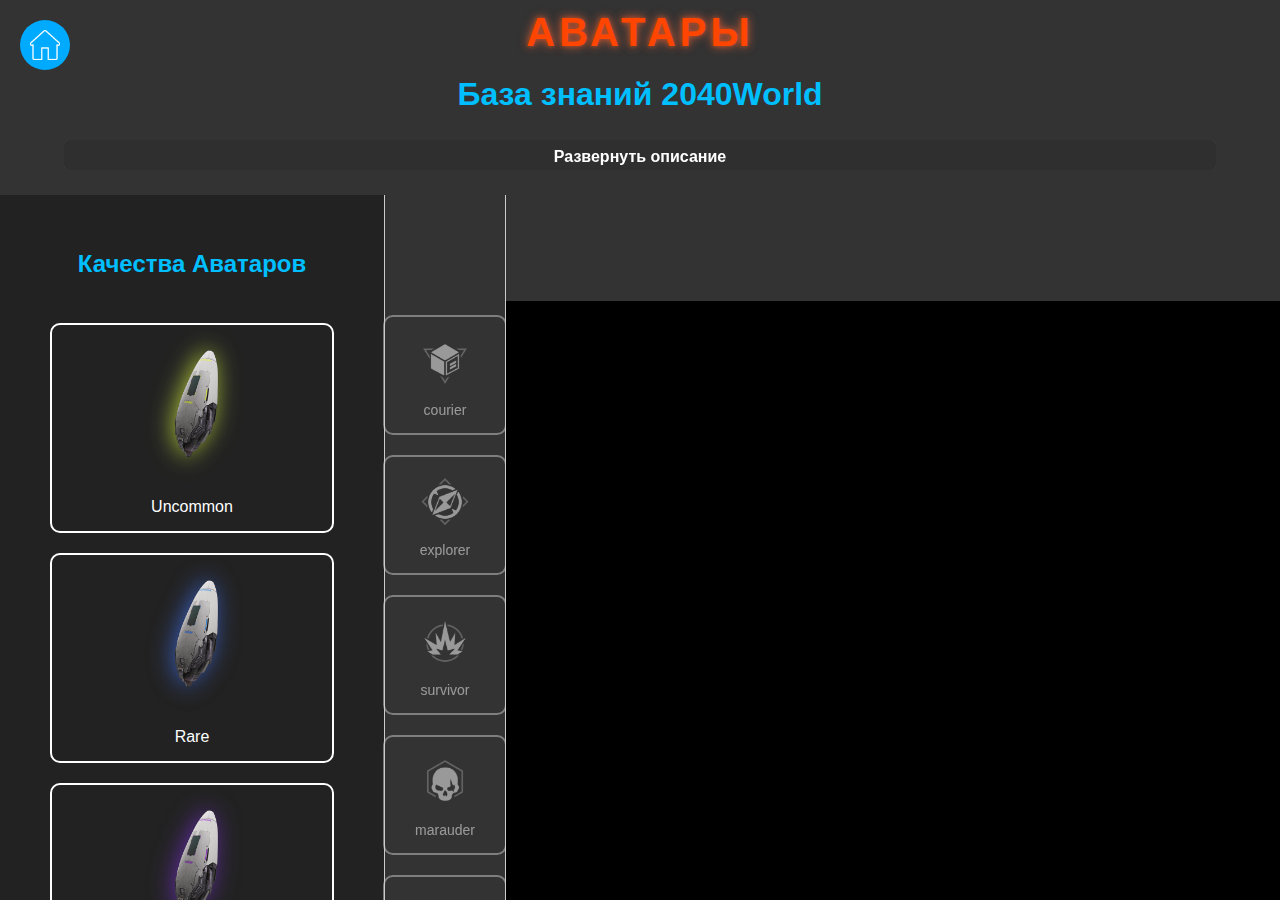
<file: Main_Site/guides/Avatars (5).html>
<!DOCTYPE html>
<html lang="ru">
<head>
    <meta charset="UTF-8">
    <meta name="viewport" content="width=device-width, initial-scale=1.0">
    <title>Аватары</title>
    <link rel="stylesheet" href="../assets/css/res_style.css">
    <link rel="stylesheet" href="../assets/css/avatars_style.css">
</head>
<body>
    <a href="https://korstziv.github.io/.github-test.io/" class="home-button">
        <img src="../assets/images/home_icon.png" alt="Домой" class="home-icon">
    </a>

    <header>
        <h2 class="clan-title-fire">Аватары</h2>
        <h1>База знаний 2040World</h1>
    </header>

    <div class="welcome-text-container collapsed">
        <div class="toggle-description">Развернуть описание</div>
        <div class="welcome-text">
            <p class="description">Аватары - это ваше воплощение в мире 2040. Они обладают уникальными способностями и характеристиками. Выберите своего аватара мудро, ведь от него зависит ваш игровой опыт.</p>
        </div>
    </div>

    <main>
        <div class="left-panel">
            <h2>Качества Аватаров</h2>
            <div class="avatar-grid" id="avatar-grid">
                <div class="avatar-item">
                    <img src="../assets/images/Avatars/Drop_Pods_Uncommon.png" alt="Uncommon" class="avatar-image">
                    <span class="avatar-name">Uncommon</span>
                </div>
                <div class="avatar-item">
                    <img src="../assets/images/Avatars/Drop_Pods__Rare.png" alt="Rare" class="avatar-image">
                    <span class="avatar-name">Rare</span>
                </div>
                <div class="avatar-item">
                    <img src="../assets/images/Avatars/Drop_Pods__Epic.png" alt="Epic" class="avatar-image">
                    <span class="avatar-name">Epic</span>
                </div>
            </div>
            <p class="grey-avatar-link">Серый Аватар</p>
        </div>

        <div class="center-panel" id="center-panel">
            <!-- Центральные иконки будут добавлены здесь -->
        </div>

        <div class="right-panel" id="right-panel">
            <div class="right-panel-content">
                <!-- Информация об аватаре будет отображаться здесь -->
            </div>
        </div>
    </main>

    <script>
        let selectedAvatar = null;
        let selectedCenterIcon = null;

        const avatarData = [
            { name: "Uncommon", image: "../assets/images/Avatars/Drop_Pods_Uncommon.png", resources: ["Lithium Ore", "Quartz", "Rare Earth Elements"] },
            { name: "Rare", image: "../assets/images/Avatars/Drop_Pods__Rare.png", resources: ["Magnetite", "Robotic Module", "Energy Crystal"] },
            { name: "Epic", image: "../assets/images/Avatars/Drop_Pods__Epic.png", resources: ["Photon Gel", "Plasma Condensate", "Organic Polymers"] },
        ];

        const centerIcons = [
            "courier.png", "explorer.png", "survivor.png", "marauder.png", "warrior.png"
        ];

        const resourceData = {
            // Здесь нужно добавить данные о ресурсах, мобах и руде из гайда Ресурсы
            // Пример:
            "Lithium Ore": { mobs: ["Камень_Синий"], ores: ["Камень_Синий"] },
            // ... добавьте остальные ресурсы
        };

        function generateAvatarGrid() {
            const grid = document.getElementById('avatar-grid');
            grid.innerHTML = ''; // Очищаем сетку пред генерацией
            avatarData.forEach(avatar => {
                const div = document.createElement('div');
                div.classList.add('avatar-item');
                div.setAttribute('data-avatar', avatar.name);
                div.innerHTML = `<img src="${avatar.image}" alt="${avatar.name}" class="avatar-image"><p>${avatar.name}</p>`;
                div.onclick = () => showAvatarInfo(avatar);
                if (avatar.name === selectedAvatar) {
                    div.classList.add('selected');
                }
                grid.appendChild(div);
            });
        }

        function generateCenterIcons() {
            const centerPanel = document.getElementById('center-panel');
            centerPanel.innerHTML = '';
            
            const iconContainer = document.createElement('div');
            iconContainer.className = 'center-icon-container';

            centerIcons.forEach((icon, index) => {
                const wrapper = document.createElement('div');
                wrapper.className = 'center-icon-wrapper';
                
                const img = document.createElement('img');
                img.src = `../assets/images/Avatars/${icon}`;
                img.alt = icon.replace('.png', '');
                img.classList.add('center-icon');
                
                const text = document.createElement('span');
                text.className = 'center-icon-text';
                text.textContent = icon.replace('.png', '');
                
                wrapper.appendChild(img);
                wrapper.appendChild(text);
                wrapper.addEventListener('click', () => {
                    if (selectedAvatar) {
                        if (selectedCenterIcon) {
                            selectedCenterIcon.classList.remove('clicked');
                        }
                        wrapper.classList.add('clicked');
                        selectedCenterIcon = wrapper;
                        showClassInfo(icon.replace('.png', ''));
                    }
                });
                
                wrapper.addEventListener('mousemove', (e) => {
                    if (!selectedAvatar) {
                        showTooltip(e, "Выберите качество Аватара");
                    }
                });
                
                wrapper.addEventListener('mouseleave', () => {
                    hideTooltip();
                });
                
                iconContainer.appendChild(wrapper);
            });

            centerPanel.appendChild(iconContainer);
        }

        function showAvatarInfo(avatar) {
            const rightPanel = document.querySelector('.right-panel-content');
            rightPanel.innerHTML = `
                <h3>${avatar.name}</h3>
                <img src="${avatar.image}" alt="${avatar.name}" class="avatar-image" style="max-width: 200px;">
                <h4>Необходимые ресурсы:</h4>
                <ul class="resource-list">
                    ${avatar.resources.map(resource => `
                        <li class="resource-item" onmouseover="showMobsAndOres('${resource}')" onmouseout="hideMobsAndOres('${resource}')">
                            ${resource}
                            <div class="mob-ore-list" id="${resource.replace(/\s+/g, '-')}-list"></div>
                        </li>
                    `).join('')}
                </ul>
            `;

            // Снимаем подсветку с предыдущего выбранного аватара
            if (selectedAvatar) {
                const prevSelected = document.querySelector(`.avatar-item[data-avatar="${selectedAvatar}"]`);
                if (prevSelected) {
                    prevSelected.classList.remove('selected');
                }
            }

            // Подсвечиваем новый выбранный аватар
            const newSelected = document.querySelector(`.avatar-item[data-avatar="${avatar.name}"]`);
            if (newSelected) {
                newSelected.classList.add('selected');
            }

            // Подсвечиваем центральную панель
            const centerPanel = document.querySelector('.center-panel');
            centerPanel.classList.remove('green-glow', 'blue-glow', 'purple-glow');
            if (avatar.name === "Uncommon") {
                centerPanel.classList.add('green-glow');
            } else if (avatar.name === "Rare") {
                centerPanel.classList.add('blue-glow');
            } else if (avatar.name === "Epic") {
                centerPanel.classList.add('purple-glow');
            }

            selectedAvatar = avatar.name;
            updateCenterIconsState();
        }

        function showGreyAvatarVideo() {
            const rightPanel = document.querySelector('.right-panel-content');
            rightPanel.innerHTML = `
                <video width="100%" height="auto" autoplay loop muted>
                    <source src="../assets/images/Avatars/Grey_Avatar.mp4" type="video/mp4">
                    Your browser does not support the video tag.
                </video>
            `;
        }

        function hideGreyAvatarVideo() {
            const rightPanel = document.querySelector('.right-panel-content');
            rightPanel.innerHTML = ''; // Очищаем содержимое правой панели
        }

        function showMobsAndOres(resource) {
            const listElement = document.getElementById(`${resource.replace(/\s+/g, '-')}-list`);
            if (resourceData[resource]) {
                listElement.innerHTML = `
                    ${resourceData[resource].mobs.map(mob => `<img src="../assets/images/${mob}.png" alt="${mob}" class="mob-ore-item" style="width:50px;height:50px;">`).join('')}
                    ${resourceData[resource].ores.map(ore => `<img src="../assets/images/${ore}.png" alt="${ore}" class="mob-ore-item" style="width:50px;height:50px;">`).join('')}
                `;
                listElement.style.display = 'block';
            }
        }

        function hideMobsAndOres(resource) {
            const listElement = document.getElementById(`${resource.replace(/\s+/g, '-')}-list`);
            listElement.style.display = 'none';
        }

        function showClassInfo(className) {
            // Удаляем активный класс у всех иконок
            document.querySelectorAll('.center-icon-wrapper').forEach(wrapper => {
                wrapper.classList.remove('active');
            });
            
            // Добавляем активный класс выбранной иконке
            const selectedWrapper = document.querySelector(`.center-icon-wrapper img[alt="${className}"]`).parentNode;
            selectedWrapper.classList.add('active');

            const rightPanel = document.querySelector('.right-panel-content');
            rightPanel.innerHTML = `
                <h3>${className}</h3>
                <p>Описание класса ${className} будет добавлено позже.</p>
                <div class="class-resources">
                    <img src="../assets/images/placeholder_resource1.png" alt="Resource 1">
                    <img src="../assets/images/placeholder_resource2.png" alt="Resource 2">
                    <img src="../assets/images/placeholder_resource3.png" alt="Resource 3">
                </div>
            `;
        }

        function updateCenterIconsState() {
            const centerIcons = document.querySelectorAll('.center-icon-wrapper');
            centerIcons.forEach(icon => {
                if (selectedAvatar) {
                    icon.classList.add('active');
                    icon.classList.remove('clicked');
                } else {
                    icon.classList.remove('active', 'clicked');
                }
            });
            selectedCenterIcon = null;
        }

        function showTooltip(e, text) {
            hideTooltip(); // Удаляем предыдущий тултип, если он есть
            const tooltip = document.createElement('div');
            tooltip.className = 'tooltip';
            tooltip.textContent = text;
            document.body.appendChild(tooltip);

            tooltip.style.left = `${e.clientX + 10}px`;
            tooltip.style.top = `${e.clientY + 10}px`;
        }

        function hideTooltip() {
            const tooltip = document.querySelector('.tooltip');
            if (tooltip) {
                tooltip.remove();
            }
        }

        // Добавляем обработчик для скрытия тултипа при движении мыши вне иконок
        document.addEventListener('mousemove', (e) => {
            if (!e.target.closest('.center-icon-wrapper')) {
                hideTooltip();
            }
        });

        window.onload = function() {
            generateAvatarGrid();
            generateCenterIcons();
            updateCenterIconsState();
        };

        document.addEventListener('DOMContentLoaded', function() {
            const toggleButton = document.querySelector('.toggle-description');
            const container = document.querySelector('.welcome-text-container');

            if (toggleButton && container) {
                console.log('Elements found');
                toggleButton.addEventListener('click', function() {
                    console.log('Button clicked');
                    if (container.classList.contains('collapsed')) {
                        container.classList.remove('collapsed');
                        container.classList.add('expanded');
                        this.textContent = 'Свернуть описание';
                        console.log('Panel expanded');
                    } else {
                        container.classList.remove('expanded');
                        container.classList.add('collapsed');
                        this.textContent = 'Развернуть описание';
                        console.log('Panel collapsed');
                    }
                });
            } else {
                console.error('Required elements not found');
            }
        });

        document.addEventListener('DOMContentLoaded', function() {
            const greyAvatarLink = document.querySelector('.grey-avatar-link');
            const rightPanel = document.querySelector('.right-panel-content');
            let videoElement = null;

            greyAvatarLink.addEventListener('mouseenter', function() {
                rightPanel.innerHTML = `
                    <video id="greyAvatarVideo" autoplay loop muted>
                        <source src="../assets/images/Avatars/Grey_Avatar.mp4" type="video/mp4">
                        Ваш браузер не поддерживает видео тег.
                    </video>
                `;
                videoElement = document.getElementById('greyAvatarVideo');
                videoElement.play().catch(e => console.error("Error playing video:", e));
            });

            greyAvatarLink.addEventListener('mouseleave', function() {
                if (videoElement) {
                    videoElement.pause();
                    videoElement.currentTime = 0;
                }
                rightPanel.innerHTML = ''; // Очищаем содержимое правой панели
            });
        });
    </script>
</body>
</html>
</file>
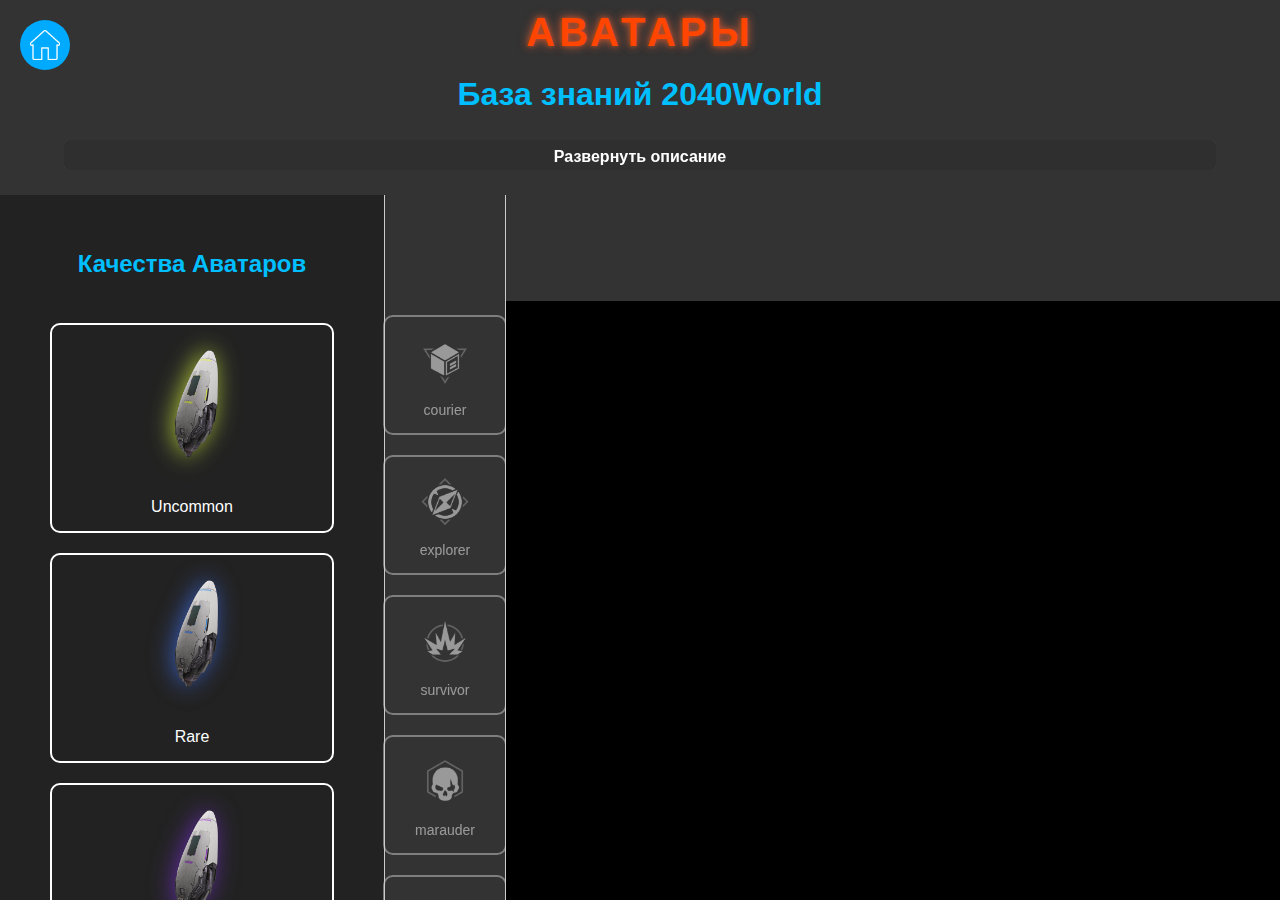
<file: Main_Site/guides/Avatars (6).html>
<!DOCTYPE html>
<html lang="ru">
<head>
    <meta charset="UTF-8">
    <meta name="viewport" content="width=device-width, initial-scale=1.0">
    <title>Аватары</title>
    <link rel="stylesheet" href="../assets/css/res_style.css">
    <link rel="stylesheet" href="../assets/css/avatars_style.css">
</head>
<body>
    <a href="https://korstziv.github.io/.github-test.io/" class="home-button">
        <img src="../assets/images/home_icon.png" alt="Домой" class="home-icon">
    </a>

    <header>
        <h2 class="clan-title-fire">Аватары</h2>
        <h1>База знаний 2040World</h1>
    </header>

    <div class="welcome-text-container collapsed">
        <div class="toggle-description">Развернуть описание</div>
        <div class="welcome-text">
            <p class="description">Аватары - это ваше воплощение в мире 2040. Они обладают уникальными способностями и характеристиками. Выберите своего аватара мудро, ведь от него зависит ваш и��ровой опыт.</p>
        </div>
    </div>

    <main>
        <div class="left-panel">
            <h2>Качества Аватаров</h2>
            <div class="avatar-grid" id="avatar-grid">
                <div class="avatar-item" data-avatar="Uncommon">
                    <img src="../assets/images/Avatars/Drop_Pods_Uncommon.png" alt="Uncommon" class="avatar-image">
                    <span class="avatar-name">Uncommon</span>
                </div>
                <div class="avatar-item" data-avatar="Rare">
                    <img src="../assets/images/Avatars/Drop_Pods__Rare.png" alt="Rare" class="avatar-image">
                    <span class="avatar-name">Rare</span>
                </div>
                <div class="avatar-item" data-avatar="Epic">
                    <img src="../assets/images/Avatars/Drop_Pods__Epic.png" alt="Epic" class="avatar-image">
                    <span class="avatar-name">Epic</span>
                </div>
            </div>
            <p class="grey-avatar-link">Серый Аватар</p>
        </div>

        <div class="center-panel" id="center-panel">
            <!-- Центральные иконки будут добавлены здесь -->
        </div>

        <div class="right-panel" id="right-panel">
            <div class="right-panel-content">
                <!-- Информация об аватаре будет отображаться здесь -->
            </div>
        </div>
    </main>

    <script>
        let selectedAvatar = null;
        let selectedCenterIcon = null;

        const avatarData = [
            { name: "Uncommon", image: "../assets/images/Avatars/Drop_Pods_Uncommon.png", resources: ["Lithium Ore", "Quartz", "Rare Earth Elements"] },
            { name: "Rare", image: "../assets/images/Avatars/Drop_Pods__Rare.png", resources: ["Magnetite", "Robotic Module", "Energy Crystal"] },
            { name: "Epic", image: "../assets/images/Avatars/Drop_Pods__Epic.png", resources: ["Photon Gel", "Plasma Condensate", "Organic Polymers"] },
        ];

        const centerIcons = [
            "courier.png", "explorer.png", "survivor.png", "marauder.png", "warrior.png"
        ];

        const resourceData = {
            // Здесь нужно добавить данные о ресурсах, мобах и руде из гайда Ресурсы
            // Пример:
            "Lithium Ore": { mobs: ["Камень_Синий"], ores: ["Камень_Синий"] },
            // ... добавьте остальные ресурсы
        };

        function generateAvatarGrid() {
            const grid = document.getElementById('avatar-grid');
            grid.innerHTML = ''; // Очищаем сетку пред генерацией
            avatarData.forEach(avatar => {
                const div = document.createElement('div');
                div.classList.add('avatar-item');
                div.setAttribute('data-avatar', avatar.name);
                div.innerHTML = `<img src="${avatar.image}" alt="${avatar.name}" class="avatar-image"><p>${avatar.name}</p>`;
                div.onclick = () => showAvatarInfo(avatar);
                if (avatar.name === selectedAvatar) {
                    div.classList.add('selected');
                }
                grid.appendChild(div);
            });
        }

        function generateCenterIcons() {
            const centerPanel = document.getElementById('center-panel');
            centerPanel.innerHTML = '';
            
            const iconContainer = document.createElement('div');
            iconContainer.className = 'center-icon-container';

            centerIcons.forEach((icon, index) => {
                const wrapper = document.createElement('div');
                wrapper.className = 'center-icon-wrapper';
                
                const img = document.createElement('img');
                img.src = `../assets/images/Avatars/${icon}`;
                img.alt = icon.replace('.png', '');
                img.classList.add('center-icon');
                
                const text = document.createElement('span');
                text.className = 'center-icon-text';
                text.textContent = icon.replace('.png', '');
                
                wrapper.appendChild(img);
                wrapper.appendChild(text);
                wrapper.addEventListener('click', () => {
                    if (selectedAvatar) {
                        if (selectedCenterIcon) {
                            selectedCenterIcon.classList.remove('clicked');
                        }
                        wrapper.classList.add('clicked');
                        selectedCenterIcon = wrapper;
                        showClassInfo(icon.replace('.png', ''));
                    }
                });
                
                wrapper.addEventListener('mousemove', (e) => {
                    if (!selectedAvatar) {
                        showTooltip(e, "Выберите качество Аватара");
                    }
                });
                
                wrapper.addEventListener('mouseleave', () => {
                    hideTooltip();
                });
                
                iconContainer.appendChild(wrapper);
            });

            centerPanel.appendChild(iconContainer);
        }

        function showAvatarInfo(avatar) {
            const rightPanel = document.querySelector('.right-panel-content');
            rightPanel.innerHTML = `
                <h3>${avatar.name}</h3>
                <img src="${avatar.image}" alt="${avatar.name}" class="avatar-image" style="max-width: 200px;">
                <h4>Необходимые ресурсы:</h4>
                <ul class="resource-list">
                    ${avatar.resources.map(resource => `
                        <li class="resource-item" onmouseover="showMobsAndOres('${resource}')" onmouseout="hideMobsAndOres('${resource}')">
                            ${resource}
                            <div class="mob-ore-list" id="${resource.replace(/\s+/g, '-')}-list"></div>
                        </li>
                    `).join('')}
                </ul>
            `;

            // Снимаем подсветку с предыдущего выбранного аватара
            if (selectedAvatar) {
                const prevSelected = document.querySelector(`.avatar-item[data-avatar="${selectedAvatar}"]`);
                if (prevSelected) {
                    prevSelected.classList.remove('selected');
                }
            }

            // Подсвечиваем новый выбранный аватар
            const newSelected = document.querySelector(`.avatar-item[data-avatar="${avatar.name}"]`);
            if (newSelected) {
                newSelected.classList.add('selected');
            }

            // Подсвечиваем центральную панель
            const centerPanel = document.querySelector('.center-panel');
            centerPanel.classList.remove('green-glow', 'blue-glow', 'purple-glow');
            if (avatar.name === "Uncommon") {
                centerPanel.classList.add('green-glow');
            } else if (avatar.name === "Rare") {
                centerPanel.classList.add('blue-glow');
            } else if (avatar.name === "Epic") {
                centerPanel.classList.add('purple-glow');
            }

            selectedAvatar = avatar.name;
            updateCenterIconsState();
        }

        function showGreyAvatarVideo() {
            const rightPanel = document.querySelector('.right-panel-content');
            rightPanel.innerHTML = `
                <video width="100%" height="auto" autoplay loop muted>
                    <source src="../assets/images/Avatars/Grey_Avatar.mp4" type="video/mp4">
                    Your browser does not support the video tag.
                </video>
            `;
        }

        function hideGreyAvatarVideo() {
            const rightPanel = document.querySelector('.right-panel-content');
            rightPanel.innerHTML = ''; // Очищаем содержимое правой панели
        }

        function showMobsAndOres(resource) {
            const listElement = document.getElementById(`${resource.replace(/\s+/g, '-')}-list`);
            if (resourceData[resource]) {
                listElement.innerHTML = `
                    ${resourceData[resource].mobs.map(mob => `<img src="../assets/images/${mob}.png" alt="${mob}" class="mob-ore-item" style="width:50px;height:50px;">`).join('')}
                    ${resourceData[resource].ores.map(ore => `<img src="../assets/images/${ore}.png" alt="${ore}" class="mob-ore-item" style="width:50px;height:50px;">`).join('')}
                `;
                listElement.style.display = 'block';
            }
        }

        function hideMobsAndOres(resource) {
            const listElement = document.getElementById(`${resource.replace(/\s+/g, '-')}-list`);
            listElement.style.display = 'none';
        }

        function showClassInfo(className) {
            // Уда��яем активный класс у всех иконок
            document.querySelectorAll('.center-icon-wrapper').forEach(wrapper => {
                wrapper.classList.remove('active');
            });
            
            // Добавляем активный класс выбранной иконке
            const selectedWrapper = document.querySelector(`.center-icon-wrapper img[alt="${className}"]`).parentNode;
            selectedWrapper.classList.add('active');

            const rightPanel = document.querySelector('.right-panel-content');
            rightPanel.innerHTML = `
                <h3>${className}</h3>
                <p>Описание класса ${className} будет добавлено позже.</p>
                <div class="class-resources">
                    <img src="../assets/images/placeholder_resource1.png" alt="Resource 1">
                    <img src="../assets/images/placeholder_resource2.png" alt="Resource 2">
                    <img src="../assets/images/placeholder_resource3.png" alt="Resource 3">
                </div>
            `;
        }

        function updateCenterIconsState() {
            const centerIcons = document.querySelectorAll('.center-icon-wrapper');
            centerIcons.forEach(icon => {
                if (selectedAvatar) {
                    icon.classList.add('active');
                    icon.classList.remove('clicked');
                } else {
                    icon.classList.remove('active', 'clicked');
                }
            });
            selectedCenterIcon = null;
        }

        function showTooltip(e, text) {
            hideTooltip(); // Удаляем предыдущий тултип, если он есть
            const tooltip = document.createElement('div');
            tooltip.className = 'tooltip';
            tooltip.textContent = text;
            document.body.appendChild(tooltip);

            tooltip.style.left = `${e.clientX + 10}px`;
            tooltip.style.top = `${e.clientY + 10}px`;
        }

        function hideTooltip() {
            const tooltip = document.querySelector('.tooltip');
            if (tooltip) {
                tooltip.remove();
            }
        }

        // Добавляем обработчик для скрытия тултипа при движении мыши вне иконок
        document.addEventListener('mousemove', (e) => {
            if (!e.target.closest('.center-icon-wrapper')) {
                hideTooltip();
            }
        });

        window.onload = function() {
            generateAvatarGrid();
            generateCenterIcons();
            updateCenterIconsState();
        };

        document.addEventListener('DOMContentLoaded', function() {
            const toggleButton = document.querySelector('.toggle-description');
            const container = document.querySelector('.welcome-text-container');

            if (toggleButton && container) {
                console.log('Elements found');
                toggleButton.addEventListener('click', function() {
                    console.log('Button clicked');
                    if (container.classList.contains('collapsed')) {
                        container.classList.remove('collapsed');
                        container.classList.add('expanded');
                        this.textContent = 'Свернуть описание';
                        console.log('Panel expanded');
                    } else {
                        container.classList.remove('expanded');
                        container.classList.add('collapsed');
                        this.textContent = 'Развернуть описание';
                        console.log('Panel collapsed');
                    }
                });
            } else {
                console.error('Required elements not found');
            }
        });

        document.addEventListener('DOMContentLoaded', function() {
            const greyAvatarLink = document.querySelector('.grey-avatar-link');
            const rightPanel = document.querySelector('.right-panel-content');
            let videoElement = null;

            greyAvatarLink.addEventListener('mouseenter', function() {
                rightPanel.innerHTML = `
                    <video id="greyAvatarVideo" autoplay loop muted>
                        <source src="../assets/images/Avatars/Grey_Avatar.mp4" type="video/mp4">
                        Ваш браузер не поддерживает видео тег.
                    </video>
                `;
                videoElement = document.getElementById('greyAvatarVideo');
                videoElement.play().catch(e => console.error("Error playing video:", e));
            });

            greyAvatarLink.addEventListener('mouseleave', function() {
                if (videoElement) {
                    videoElement.pause();
                    videoElement.currentTime = 0;
                }
                rightPanel.innerHTML = ''; // Очищаем содержимое правой панели
            });
        });
    </script>
</body>
</html>
</file>
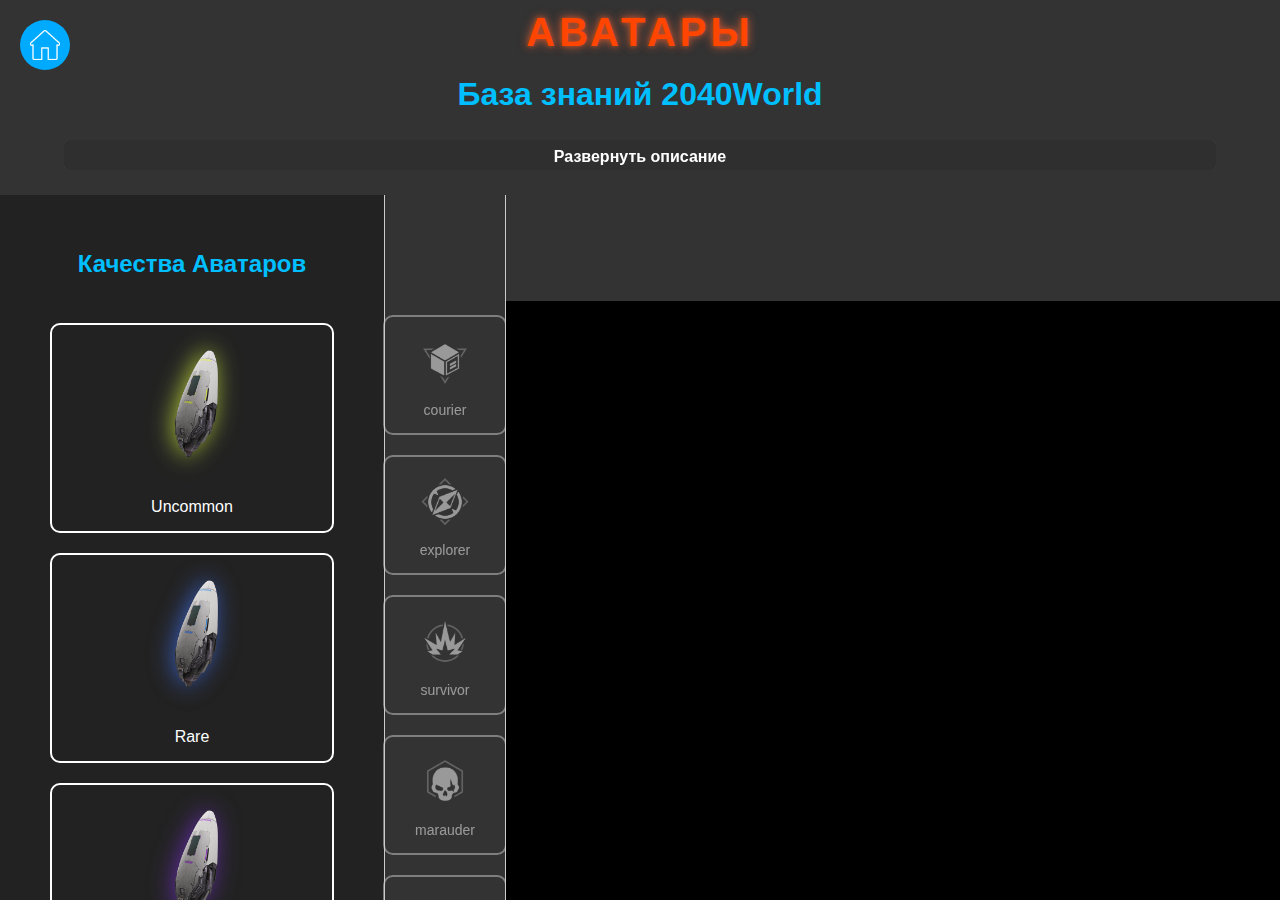
<file: Main_Site/guides/Avatars (8).html>
<!DOCTYPE html>
<html lang="ru">
<head>
    <meta charset="UTF-8">
    <meta name="viewport" content="width=device-width, initial-scale=1.0">
    <title>Аватары</title>
    <link rel="stylesheet" href="../assets/css/res_style.css">
    <link rel="stylesheet" href="../assets/css/avatars_style.css">
</head>
<body>
    <a href="https://korstziv.github.io/.github-test.io/" class="home-button">
        <img src="../assets/images/home_icon.png" alt="Домой" class="home-icon">
    </a>

    <header>
        <h2 class="clan-title-fire">Аватары</h2>
        <h1>База знаний 2040World</h1>
    </header>

    <div class="welcome-text-container collapsed">
        <div class="toggle-description">Развернуть описание</div>
        <div class="welcome-text">
            <p class="description">Аватары - это ваше воплощение в мире 2040. Они обладают уникальными способностями и характеристиками. Выберите своего аватара мудро, ведь от нео зависит ваш ировой опыт.</p>
        </div>
    </div>

    <main>
        <div class="left-panel">
            <h2>Качества Аватаров</h2>
            <div class="avatar-grid" id="avatar-grid">
                <div class="avatar-item" data-avatar="Uncommon">
                    <img src="../assets/images/Avatars/Drop_Pods_Uncommon.png" alt="Uncommon" class="avatar-image">
                    <span class="avatar-name">Uncommon</span>
                </div>
                <div class="avatar-item" data-avatar="Rare">
                    <img src="../assets/images/Avatars/Drop_Pods__Rare.png" alt="Rare" class="avatar-image">
                    <span class="avatar-name">Rare</span>
                </div>
                <div class="avatar-item" data-avatar="Epic">
                    <img src="../assets/images/Avatars/Drop_Pods__Epic.png" alt="Epic" class="avatar-image">
                    <span class="avatar-name">Epic</span>
                </div>
            </div>
            <p class="grey-avatar-link">Серый Аватар</p>
        </div>

        <div class="center-panel" id="center-panel">
            <!-- Центральные иконки будут добавлены здесь -->
        </div>

        <div class="right-panel" id="right-panel">
            <div class="right-panel-content">
                <!-- Информация об аватаре будет отображаться здесь -->
            </div>
        </div>
    </main>

    <script>
        let selectedAvatar = null;
        let selectedCenterIcon = null;

        const avatarData = [
            { name: "Uncommon", image: "../assets/images/Avatars/Drop_Pods_Uncommon.png", resources: ["Lithium Ore", "Quartz", "Rare Earth Elements"] },
            { name: "Rare", image: "../assets/images/Avatars/Drop_Pods__Rare.png", resources: ["Magnetite", "Robotic Module", "Energy Crystal"] },
            { name: "Epic", image: "../assets/images/Avatars/Drop_Pods__Epic.png", resources: ["Photon Gel", "Plasma Condensate", "Organic Polymers"] },
        ];

        const centerIcons = [
            "courier.png", "explorer.png", "survivor.png", "marauder.png", "warrior.png"
        ];

        const resourceData = {
            // Здесь нужно добавить данные о ресурсах, мобах и руде из гайда Ресурсы
            // Пример:
            "Lithium Ore": { mobs: ["Камень_Синий"], ores: ["Камень_Синий"] },
            // ... добавьте остальные ресурс
        };

        const resourceImages = {
            "Biological_Extract": "../assets/images/Biological_Extract.png",
            "Organic_Polymers": "../assets/images/Organic_Polymers.png",
            "Coal": "../assets/images/Coal.png",
            "Uncommon_Shard": "../assets/images/Uncommon_Shard.png",
            "Acid": "../assets/images/Acid.png",
            "Robotic_Module": "../assets/images/Robotic_Module.png",
            "Iron_Ore": "../assets/images/Iron_Ore.png",
            "Protein_Fiber": "../assets/images/Protein_Fiber.png",
            "Quartz": "../assets/images/Quartz.png",
            "Energy_Crystal": "../assets/images/Energy_Crystal.png",
            "Copper_Ore": "../assets/images/Copper_Ore.png",
            // Добавьте остальные ресурсы
        };

        const classResources = {
            "Uncommon": {
                "courier": ["Biological_Extract 200 шт", "Organic_Polymers 200 шт", "Coal 200 шт", "Uncommon_Shard 20 шт"],
                "explorer": ["Acid 200 шт", "Robotic_Module 200 шт", "Iron_Ore 200 шт", "Uncommon_Shard 20 шт"],
                "survivor": ["Coal 200 шт", "Protein_Fiber 200 шт", "Quartz 200 шт", "Uncommon_Shard 20 шт"],
                "marauder": ["Energy_Crystal 200 шт", "Copper_Ore 200 шт", "Acid 200 шт", "Uncommon_Shard 20 шт"],
                "warrior": ["Protein_Fiber 200 шт", "Robotic_Module 200 шт", "Quartz 200 шт", "Uncommon_Shard 20 шт"]
            },
            // Добавьте данные для других качеств аватаров и классов
        };

        function generateAvatarGrid() {
            const grid = document.getElementById('avatar-grid');
            grid.innerHTML = ''; // Очищаем сетку пред генерацией
            avatarData.forEach(avatar => {
                const div = document.createElement('div');
                div.classList.add('avatar-item');
                div.setAttribute('data-avatar', avatar.name);
                div.innerHTML = `<img src="${avatar.image}" alt="${avatar.name}" class="avatar-image"><p>${avatar.name}</p>`;
                div.onclick = () => showAvatarInfo(avatar);
                if (avatar.name === selectedAvatar) {
                    div.classList.add('selected');
                }
                grid.appendChild(div);
            });
        }

        function generateCenterIcons() {
            const centerPanel = document.getElementById('center-panel');
            centerPanel.innerHTML = '';
            
            const iconContainer = document.createElement('div');
            iconContainer.className = 'center-icon-container';

            centerIcons.forEach((icon, index) => {
                const wrapper = document.createElement('div');
                wrapper.className = 'center-icon-wrapper';
                
                const img = document.createElement('img');
                img.src = `../assets/images/Avatars/${icon}`;
                img.alt = icon.replace('.png', '');
                img.classList.add('center-icon');
                
                const text = document.createElement('span');
                text.className = 'center-icon-text';
                text.textContent = icon.replace('.png', '');
                
                wrapper.appendChild(img);
                wrapper.appendChild(text);
                wrapper.addEventListener('click', () => {
                    if (selectedAvatar) {
                        if (selectedCenterIcon) {
                            selectedCenterIcon.classList.remove('clicked');
                        }
                        wrapper.classList.add('clicked');
                        selectedCenterIcon = wrapper;
                        showClassInfo(icon.replace('.png', ''));
                    }
                });
                
                wrapper.addEventListener('mousemove', (e) => {
                    if (!selectedAvatar) {
                        showTooltip(e, "Выберите качество Аватара");
                    }
                });
                
                wrapper.addEventListener('mouseleave', () => {
                    hideTooltip();
                });
                
                iconContainer.appendChild(wrapper);
            });

            centerPanel.appendChild(iconContainer);
        }

        function showAvatarInfo(avatar) {
            const rightPanel = document.querySelector('.right-panel-content');
            rightPanel.innerHTML = ''; // Очищаем правую панель при выборе аватара

            // Снимаем подсветку с предыдущего выбранного аватара
            if (selectedAvatar) {
                const prevSelected = document.querySelector(`.avatar-item[data-avatar="${selectedAvatar}"]`);
                if (prevSelected) {
                    prevSelected.classList.remove('selected');
                }
            }

            // Подсвечиваем новый выбранный аватар
            const newSelected = document.querySelector(`.avatar-item[data-avatar="${avatar.name}"]`);
            if (newSelected) {
                newSelected.classList.add('selected');
            }

            // Подсвечиваем центральную панель
            const centerPanel = document.querySelector('.center-panel');
            centerPanel.classList.remove('green-glow', 'blue-glow', 'purple-glow');
            if (avatar.name === "Uncommon") {
                centerPanel.classList.add('green-glow');
            } else if (avatar.name === "Rare") {
                centerPanel.classList.add('blue-glow');
            } else if (avatar.name === "Epic") {
                centerPanel.classList.add('purple-glow');
            }

            selectedAvatar = avatar.name;
            updateCenterIconsState();
        }

        function showGreyAvatarVideo() {
            const rightPanel = document.querySelector('.right-panel-content');
            rightPanel.innerHTML = `
                <video width="100%" height="auto" autoplay loop muted>
                    <source src="../assets/images/Avatars/Grey_Avatar.mp4" type="video/mp4">
                    Your browser does not support the video tag.
                </video>
            `;
        }

        function hideGreyAvatarVideo() {
            const rightPanel = document.querySelector('.right-panel-content');
            rightPanel.innerHTML = ''; // Очищаем содержимое правой панели
        }

        function showMobsAndOres(resource) {
            const listElement = document.getElementById(`${resource.replace(/\s+/g, '-')}-list`);
            if (resourceData[resource]) {
                listElement.innerHTML = `
                    ${resourceData[resource].mobs.map(mob => `<img src="../assets/images/${mob}.png" alt="${mob}" class="mob-ore-item" style="width:50px;height:50px;">`).join('')}
                    ${resourceData[resource].ores.map(ore => `<img src="../assets/images/${ore}.png" alt="${ore}" class="mob-ore-item" style="width:50px;height:50px;">`).join('')}
                `;
                listElement.style.display = 'block';
            }
        }

        function hideMobsAndOres(resource) {
            const listElement = document.getElementById(`${resource.replace(/\s+/g, '-')}-list`);
            listElement.style.display = 'none';
        }

        function showClassInfo(className) {
            if (!selectedAvatar) return; // Проверка на наличие выбранного аватара

            // Удаляем активный класс у всех иконок
            document.querySelectorAll('.center-icon-wrapper').forEach(wrapper => {
                wrapper.classList.remove('active');
            });

            // Добавляем активный класс выбранной иконке
            const selectedWrapper = document.querySelector(`.center-icon-wrapper img[alt="${className}"]`).parentNode;
            selectedWrapper.classList.add('active');

            const rightPanel = document.querySelector('.right-panel-content');
            const resources = classResources[selectedAvatar] ? classResources[selectedAvatar][className] : [];

            rightPanel.innerHTML = `
                <h3>${className}</h3>
                <h4>Ресурсы:</h4>
                <ul class="resource-list">
                    ${resources.map(resource => {
                        const resourceName = resource.split(' ')[0].replace(' ', '_');
                        const resourceImage = resourceImages[resourceName] || '';
                        console.log(`Resource: ${resourceName}, Image Path: ${resourceImage}`); // Отладочный вывод
                        return `
                            <li>
                                <img src="${resourceImage}" alt="${resourceName}" class="resource-image" style="width:50px;height:50px; margin-right: 10px;">
                                ${resource}
                            </li>
                        `;
                    }).join('')}
                </ul>
            `;
        }

        function updateCenterIconsState() {
            const centerIcons = document.querySelectorAll('.center-icon-wrapper');
            centerIcons.forEach(icon => {
                if (selectedAvatar) {
                    icon.classList.add('active');
                    icon.classList.remove('clicked');
                } else {
                    icon.classList.remove('active', 'clicked');
                }
            });
            selectedCenterIcon = null;
        }

        function showTooltip(e, text) {
            hideTooltip(); // Удаляем предыдущий тултип, если он есть
            const tooltip = document.createElement('div');
            tooltip.className = 'tooltip';
            tooltip.textContent = text;
            document.body.appendChild(tooltip);

            tooltip.style.left = `${e.clientX + 10}px`;
            tooltip.style.top = `${e.clientY + 10}px`;
        }

        function hideTooltip() {
            const tooltip = document.querySelector('.tooltip');
            if (tooltip) {
                tooltip.remove();
            }
        }

        // Добавляем обработчик для скрытия тултипа при движении мыши вне иконок
        document.addEventListener('mousemove', (e) => {
            if (!e.target.closest('.center-icon-wrapper')) {
                hideTooltip();
            }
        });

        window.onload = function() {
            generateAvatarGrid();
            generateCenterIcons();
            updateCenterIconsState();
        };

        document.addEventListener('DOMContentLoaded', function() {
            const toggleButton = document.querySelector('.toggle-description');
            const container = document.querySelector('.welcome-text-container');

            if (toggleButton && container) {
                console.log('Elements found');
                toggleButton.addEventListener('click', function() {
                    console.log('Button clicked');
                    if (container.classList.contains('collapsed')) {
                        container.classList.remove('collapsed');
                        container.classList.add('expanded');
                        this.textContent = 'Свернуть описание';
                        console.log('Panel expanded');
                    } else {
                        container.classList.remove('expanded');
                        container.classList.add('collapsed');
                        this.textContent = 'Развернуть описание';
                        console.log('Panel collapsed');
                    }
                });
            } else {
                console.error('Required elements not found');
            }
        });

        document.addEventListener('DOMContentLoaded', function() {
            const greyAvatarLink = document.querySelector('.grey-avatar-link');
            const rightPanel = document.querySelector('.right-panel-content');
            let videoElement = null;

            greyAvatarLink.addEventListener('mouseenter', function() {
                rightPanel.innerHTML = `
                    <video id="greyAvatarVideo" autoplay loop muted>
                        <source src="../assets/images/Avatars/Grey_Avatar.mp4" type="video/mp4">
                        Ваш браузер не поддерживает видео тег.
                    </video>
                `;
                videoElement = document.getElementById('greyAvatarVideo');
                videoElement.play().catch(e => console.error("Error playing video:", e));
            });

            greyAvatarLink.addEventListener('mouseleave', function() {
                if (videoElement) {
                    videoElement.pause();
                    videoElement.currentTime = 0;
                }
                rightPanel.innerHTML = ''; // Очищаем содержимое правой панели
            });
        });
    </script>
</body>
</html>
</file>
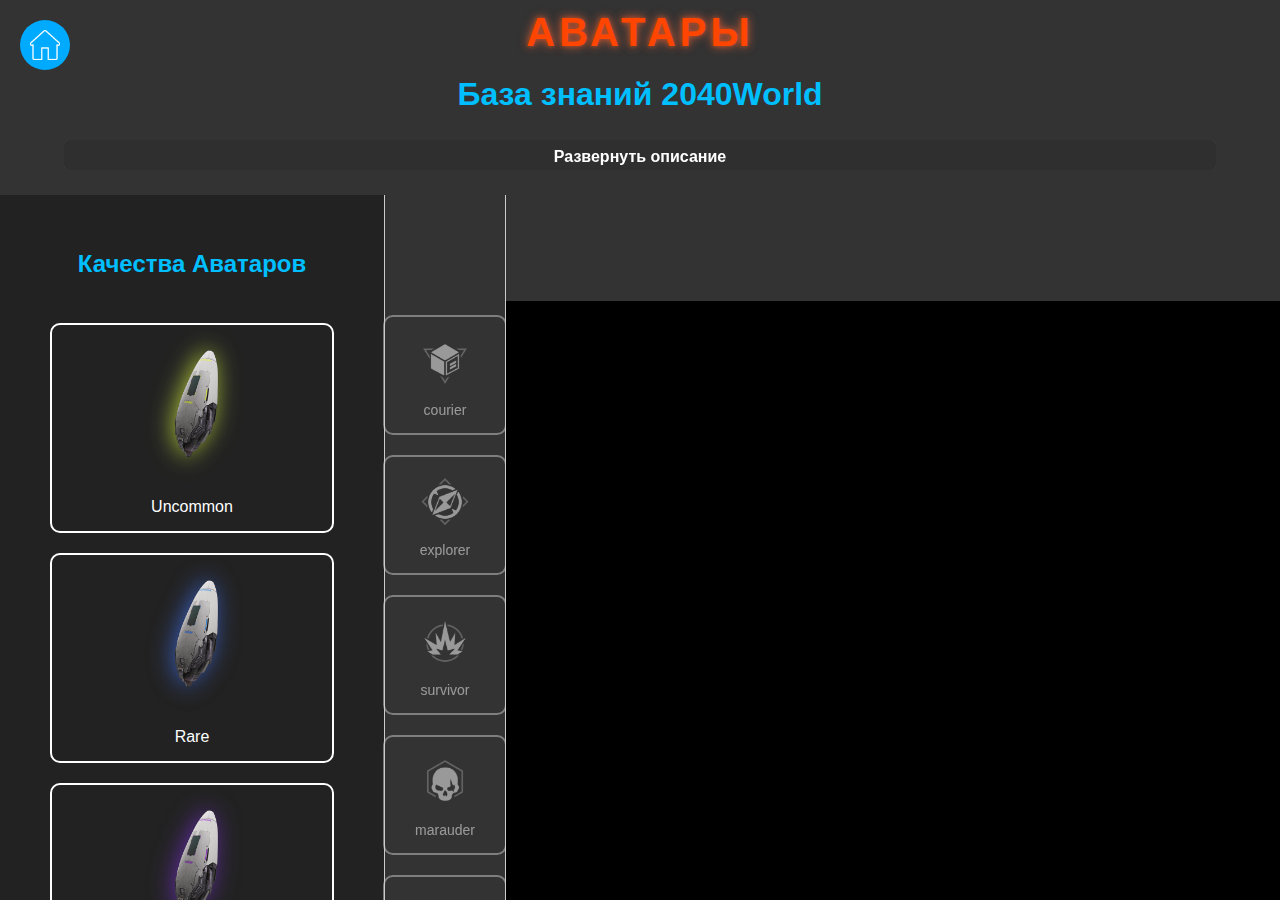
<file: Main_Site/guides/Avatars (Супер).html>
<!DOCTYPE html>
<html lang="ru">
<head>
    <meta charset="UTF-8">
    <meta name="viewport" content="width=device-width, initial-scale=1.0">
    <title>Аватары</title>
    <link rel="stylesheet" href="../assets/css/res_style.css">
    <link rel="stylesheet" href="../assets/css/avatars_style.css">
</head>
<body>
    <a href="https://korstziv.github.io/.github-test.io/" class="home-button">
        <img src="../assets/images/home_icon.png" alt="Домой" class="home-icon">
    </a>

    <header>
        <h2 class="clan-title-fire">Аватары</h2>
        <h1>База знаний 2040World</h1>
    </header>

    <div class="welcome-text-container collapsed">
        <div class="toggle-description">Развернуть описание</div>
        <div class="welcome-text">
            <p>Аватары в игре представляют собой ваших персонажей, которыми вы можете высаживаться на станцию и добывать ресурсы из различных месторождений руды, сражаясь с мобами и другими игроками.</p>
            <p>Существует два основных типа аватаров: Серые и Лицензионные.</p>
            <p>Серые аватары доступны каждому игроку с самого начала. Они представляют собой бесплатные болванки с невысокими характеристиками и экипировкой, которая выдается случайным образом. Низкий заряд энергии позволяет им исследовать небольшие карты, где они могут собирать ресурсы и охтиться на животных, представляющих собой низкий и средний уровень опасности.</p>
            <p>Лицензионные аватары становятся доступными только тем, кто приобрел лицензию у корпораций и собрал или купил ресурсы на аукционе. Их характеристики зависят от качества и класса.</p>
            <p>Качество аватара влияет на его характеристики и количество аварийных ячеек, которые позволяют сохранить самый ценный лут при гибели аватара.</p>
            <p>Всего в игре представлено пять классов аватаров, каждый из которых обладает не только уникальными характеристиками, но и специальными умениями, значительно влияющими на игровой опыт и стиль игры.</p>
            <p>В модуле ниже вы можете посмотреть стоимость каждого аватара в зависимости от качества и класса, а также с кого или чего добываются ресурсы для их сборки.</p>
        </div>
    </div>

    <main>
        <div class="left-panel">
            <h2>Качества Аватаров</h2>
            <div class="avatar-grid" id="avatar-grid">
                <div class="avatar-item" data-avatar="Uncommon">
                    <img src="../assets/images/Avatars/Drop_Pods_Uncommon.png" alt="Uncommon" class="avatar-image">
                    <span class="avatar-name">Uncommon</span>
                </div>
                <div class="avatar-item" data-avatar="Rare">
                    <img src="../assets/images/Avatars/Drop_Pods__Rare.png" alt="Rare" class="avatar-image">
                    <span class="avatar-name">Rare</span>
                </div>
                <div class="avatar-item" data-avatar="Epic">
                    <img src="../assets/images/Avatars/Drop_Pods__Epic.png" alt="Epic" class="avatar-image">
                    <span class="avatar-name">Epic</span>
                </div>
            </div>
            <p class="grey-avatar-link">Серый Аватар</p>
        </div>

        <div class="center-panel" id="center-panel">
            <!-- Центральные иконки будут добавлены здесь -->
        </div>

        <div class="right-panel" id="right-panel">
            <div class="right-panel-content">
                <!-- Информация об аватаре будет отображаться здесь -->
            </div>
        </div>
    </main>

    <script>
        let selectedAvatar = null;
        let selectedCenterIcon = null;

        const avatarData = [
            { name: "Uncommon", image: "../assets/images/Avatars/Drop_Pods_Uncommon.png", resources: ["Lithium_Ore", "Quartz", "Rare_Earth_Elements"] },
            { name: "Rare", image: "../assets/images/Avatars/Drop_Pods__Rare.png", resources: ["Magnetite", "Robotic_Module", "Energy_Crystal"] },
            { name: "Epic", image: "../assets/images/Avatars/Drop_Pods__Epic.png", resources: ["Photon_Gel", "Plasma_Condensate", "Organic_Polymers"] },
        ];

        const centerIcons = [
            "courier.png", "explorer.png", "survivor.png", "marauder.png", "warrior.png"
        ];

        const resourceData = {
            "Quartz": { mobs: [], ores: ["Камень_Тёмный", "Камень_Жёлтый", "Камень_Зелёный", "Камень_Синий", "Камень_Фиолетовый"] },
            "Coal": { mobs: [], ores: ["Камень_Тёмный", "Камень_Жёлтый", "Камень_Зелёный", "Камень_Синий", "Камень_Фиолетовый"] },
            "Iron_Ore": { mobs: [], ores: ["Камень_Тёмный", "Камень_Жёлтый", "Камень_Фиолетовый"] },
            "Copper_Ore": { mobs: [], ores: ["Камень_Тёмный", "Камень_Жёлтый", "Камень_Зелёный", "Камень_Синий", "Камень_Фиолетовый"] },
            "Radioactive_Isotopes": { mobs: [], ores: ["Камень_Зелёный"] },
            "Rare_Earth_Elements": { mobs: [], ores: ["Камень_Зелёный", "Камень_Синий", "Камень_Фиолетовый"] },
            "Magnetite": { mobs: [], ores: ["Камень_Зелёный", "Камень_Фиолетовый"] },
            "Lithium_Ore": { mobs: [], ores: ["Камень_Синий"] },
            "Robotic_Module": { mobs: ["Дрон", "Турель"], ores: [] },
            "Protein_Fiber": { mobs: ["Баран", "Лазер_гриб"], ores: [] },
            "Acid": { mobs: ["Жаба", "Мама_жаба"], ores: [] },
            "Energy_Crystal": { mobs: ["Дрон", "Турель"], ores: [] },
            "Organic_Polymers": { mobs: ["Баран", "Лазер_гриб"], ores: [] },
            "Biological_Extract": { mobs: ["Жаба", "Мама_жаба", "Лазер_гриб"], ores: [] },
            "Genetically_Modified_Enzymes": { mobs: ["Мама_жаба", "Турель"], ores: [] },
            "Heat_Regulating_Glands": { mobs: ["Баран", "Жаба", "Мама_жаба"], ores: [] },
            "Photon_Gel": { mobs: ["Турель"], ores: [] },
            "Plasma_Condensate": { mobs: ["Дрон", "Турель"], ores: [] },
            "Exotic_Spores": { mobs: ["Лазер_гриб", "Горилла"], ores: [] },
            "Nanofibers": { mobs: ["Баран", "Горилла"], ores: [] },
            "Uncommon_Shard": { mobs: ["Лицензионный_Аватар", "Баран", "Лазер_гриб", "Жаба", "Мама_жаба", "Дрон", "Турель", "Гвард", "Горилла", "Улитка"], ores: ["Камень_Тёмный", "Камень_Жёлтый", "Камень_Зелёный", "Камень_Синий", "Камень_Фиолетовый"] },
            "Rare_Shard": { mobs: ["Лицензионный_Аватар", "Мама_жаба", "Турель", "Гвард", "Горилла", "Улитка"], ores: [] },
            "Epic_Shard": { mobs: ["Лицензионный_Аватар", "Гвард", "Горилла", "Улитка"], ores: [] }
        };

        const resourceImages = {
            "Biological_Extract": "../assets/images/Biological_Extract.png",
            "Organic_Polymers": "../assets/images/Organic_Polymers.png",
            "Coal": "../assets/images/Coal.png",
            "Uncommon_Shard": "../assets/images/Uncommon_Shard.png",
            "Acid": "../assets/images/Acid.png",
            "Robotic_Module": "../assets/images/Robotic_Module.png",
            "Iron_Ore": "../assets/images/Iron_Ore.png",
            "Protein_Fiber": "../assets/images/Protein_Fiber.png",
            "Quartz": "../assets/images/Quartz.png",
            "Energy_Crystal": "../assets/images/Energy_Crystal.png",
            "Copper_Ore": "../assets/images/Copper_Ore.png",
            "Plasma_Condensate": "../assets/images/Plasma_Condensate.png",
            "Exotic_Spores": "../assets/images/Exotic_Spores.png",
            "Magnetite": "../assets/images/Magnetite.png",
            "Rare_Shard": "../assets/images/Rare_Shard.png",
            "Genetically_Modified_Enzymes": "../assets/images/Genetically_Modified_Enzymes.png",
            "Rare_Earth_Elements": "../assets/images/Rare_Earth_Elements.png",
            "Lithium_Ore": "../assets/images/Lithium_Ore.png",
            "Heat_Regulating_Glands": "../assets/images/Heat_Regulating_Glands.png",
            "Radioactive_Isotopes": "../assets/images/Radioactive_Isotopes.png",
            "Photon_Gel": "../assets/images/Photon_Gel.png",
            "Nanofibers": "../assets/images/Nanofibers.png",
            "Epic_Shard": "../assets/images/Epic_Shard.png"
        };

        const classResources = {
            "Uncommon": {
                "courier": ["Biological_Extract 200 шт", "Organic_Polymers 200 шт", "Coal 200 шт", "Uncommon_Shard 20 шт"],
                "explorer": ["Acid 200 шт", "Robotic_Module 200 шт", "Iron_Ore 200 шт", "Uncommon_Shard 20 шт"],
                "survivor": ["Coal 200 шт", "Protein_Fiber 200 шт", "Quartz 200 шт", "Uncommon_Shard 20 шт"],
                "marauder": ["Energy_Crystal 200 шт", "Copper_Ore 200 шт", "Acid 200 шт", "Uncommon_Shard 20 шт"],
                "warrior": ["Protein_Fiber 200 шт", "Robotic_Module 200 шт", "Quartz 200 шт", "Uncommon_Shard 20 шт"]
            },
            "Rare": {
                "courier": ["Plasma_Condensate 300 шт", "Exotic_Spores 300 шт", "Magnetite 300 шт", "Rare_Shard 30 шт"],
                "explorer": ["Genetically_Modified_Enzymes 300 шт", "Rare_Earth_Elements 300 шт", "Lithium_Ore 300 шт", "Rare_Shard 30 шт"],
                "marauder": ["Heat_Regulating_Glands 300 шт", "Radioactive_Isotopes 300 шт", "Photon_Gel 300 шт", "Rare_Shard 30 шт"],
                "survivor": ["Lithium_Ore 300 шт", "Nanofibers 300 шт", "Magnetite 300 шт", "Rare_Shard 30 шт"],
                "warrior": ["Rare_Earth_Elements 300 шт", "Exotic_Spores 300 шт", "Nanofibers 300 шт", "Rare_Shard 30 шт"]
            },
            "Epic": {
                "courier": ["Photon_Gel 570 шт", "Nanofibers 570 шт", "Lithium_Ore 570 шт", "Epic_Shard 40 шт"],
                "explorer": ["Exotic_Spores 570 шт", "Radioactive_Isotopes 570 шт", "Photon_Gel 570 шт", "Epic_Shard 40 шт"],
                "marauder": ["Rare_Earth_Elements 570 шт", "Heat_Regulating_Glands 570 шт", "Plasma_Condensate 570 шт", "Epic_Shard 40 шт"],
                "survivor": ["Heat_Regulating_Glands 570 шт", "Radioactive_Isotopes 570 шт", "Genetically_Modified_Enzymes 570 шт", "Epic_Shard 40 шт"],
                "warrior": ["Plasma_Condensate 570 шт", "Genetically_Modified_Enzymes 570 шт", "Magnetite 570 шт", "Epic_Shard 40 шт"]
            }
        };

        // Добавьте этот массив в начало вашего JavaScript кода
        const availableImages = [
            "Баран", "Горилла", "Гвард", "Дрон", "Жаба", "а��ень_Жёлтый", "Камень_Зелёный", 
            "Камень_Синий", "Камень_Тёмный", "Камень_Фиолетовый", "Лазер_гриб", "Лицензионный_Аватар", 
            "Мама_жаба", "Турель", "Улитка"
        ];

        // Новая функция для отображения мобов и руды
        function showMobsAndOres(resourceName) {
            const container = document.getElementById('mob-ore-container');
            const data = resourceData[resourceName];
            
            if (!data) return;
            
            const allItems = [...data.mobs, ...data.ores];
            
            let html = '<div class="mob-ore-grid">';
            
            for (let i = 0; i < allItems.length; i++) {
                if (i % 8 === 0) {
                    if (i !== 0) html += '</div>'; // Закрываем предыдущий ряд
                    html += '<div class="mob-ore-row">'; // Открываем новый ряд
                }
                
                const item = allItems[i];
                const imageName = availableImages.find(img => img.toLowerCase() === item.toLowerCase()) || item;
                const displayName = imageName.replace(/_/g, ' ');
                
                html += `
                    <div class="mob-ore-item">
                        <img src="../assets/images/${imageName}.png" alt="${displayName}" onerror="this.src='../assets/images/placeholder.png';">
                        <span class="mob-ore-name">${displayName}</span>
                    </div>
                `;
            }
            
            if (allItems.length > 0) {
                html += '</div>'; // Закрываем последний ряд
            }
            
            html += '</div>';
            container.innerHTML = html;
            container.style.display = 'block';
        }

        function hideMobsAndOres() {
            const container = document.getElementById('mob-ore-container');
            container.style.display = 'none';
        }

        // Обновите функцию showClassInfo, чтобы использовать новые функции
        function showClassInfo(className) {
            if (!selectedAvatar) return;

            // Удаляем активный класс у всех иконок
            document.querySelectorAll('.center-icon-wrapper').forEach(wrapper => {
                wrapper.classList.remove('active');
            });

            // Добавляем активный класс выбранной иконке
            const selectedWrapper = document.querySelector(`.center-icon-wrapper img[alt="${className}"]`).parentNode;
            selectedWrapper.classList.add('active');

            const rightPanel = document.querySelector('.right-panel-content');
            const resources = classResources[selectedAvatar] ? classResources[selectedAvatar][className] : [];

            // Определяем цвет текста в зависимости от качества аватара
            let textColor;
            if (selectedAvatar === "Uncommon") {
                textColor = "green";
            } else if (selectedAvatar === "Rare") {
                textColor = "#00BFFF"; // Используем цвет подсветки для Rare
            } else if (selectedAvatar === "Epic") {
                textColor = "#DA70D6"; // Светло-фиолетовый цвет для Epic
            }

            rightPanel.innerHTML = `
                <div class="class-header" style="color: ${textColor}; text-align: center;">
                    <img src="../assets/images/Avatars/${className}.png" alt="${className}" class="class-icon">
                    <h3 style="font-size: 24px;">${className}</h3>
                </div>
                <ul class="resource-list">
                    ${resources.map(resource => {
                        const resourceName = resource.split(' ')[0].replace(' ', '_');
                        const resourceImage = resourceImages[resourceName] || '';
                        const displayName = resource.split(' ')[0].replace(/_/g, ' '); // Убираем нижнее подчёркивание в отображаемом тексте
                        const quantity = resource.split(' ')[1]; // Количество ресурса
                        console.log(`Resource: ${resourceName}, Image Path: ${resourceImage}`); // Отладочный вывод
                        return `
                            <li class="resource-card" onmouseover="showMobsAndOres('${resourceName}')" onmouseout="hideMobsAndOres()">
                                <img src="${resourceImage}" alt="${resourceName}" class="resource-image">
                                <span class="resource-name">${displayName}</span> <span class="resource-quantity" style="font-weight: bold; color: ${textColor};">${quantity}</span>
                            </li>
                        `;
                    }).join('')}
                </ul>
                <div id="mob-ore-container" class="mob-ore-container"></div>
            `;
        }

        function generateAvatarGrid() {
            const grid = document.getElementById('avatar-grid');
            grid.innerHTML = ''; // Очищаем сетку пред генерацией
            avatarData.forEach(avatar => {
                const div = document.createElement('div');
                div.classList.add('avatar-item');
                div.setAttribute('data-avatar', avatar.name);
                div.innerHTML = `<img src="${avatar.image}" alt="${avatar.name}" class="avatar-image"><p>${avatar.name}</p>`;
                div.onclick = () => showAvatarInfo(avatar);
                if (avatar.name === selectedAvatar) {
                    div.classList.add('selected');
                }
                grid.appendChild(div);
            });
        }

        function generateCenterIcons() {
            const centerPanel = document.getElementById('center-panel');
            centerPanel.innerHTML = '';
            
            const iconContainer = document.createElement('div');
            iconContainer.className = 'center-icon-container';

            centerIcons.forEach((icon, index) => {
                const wrapper = document.createElement('div');
                wrapper.className = 'center-icon-wrapper';
                
                const img = document.createElement('img');
                img.src = `../assets/images/Avatars/${icon}`;
                img.alt = icon.replace('.png', '');
                img.classList.add('center-icon');
                
                const text = document.createElement('span');
                text.className = 'center-icon-text';
                text.textContent = icon.replace('.png', '');
                
                wrapper.appendChild(img);
                wrapper.appendChild(text);
                wrapper.addEventListener('click', () => {
                    if (selectedAvatar) {
                        if (selectedCenterIcon) {
                            selectedCenterIcon.classList.remove('clicked');
                        }
                        wrapper.classList.add('clicked');
                        selectedCenterIcon = wrapper;
                        showClassInfo(icon.replace('.png', ''));
                    }
                });
                
                wrapper.addEventListener('mousemove', (e) => {
                    if (!selectedAvatar) {
                        showTooltip(e, "Выберите качество Аватара");
                    }
                });
                
                wrapper.addEventListener('mouseleave', () => {
                    hideTooltip();
                });
                
                iconContainer.appendChild(wrapper);
            });

            centerPanel.appendChild(iconContainer);
        }

        function showAvatarInfo(avatar) {
            const rightPanel = document.querySelector('.right-panel-content');
            rightPanel.innerHTML = ''; // Очищаем правую панель при выборе аватара

            // Снимаем подсветку с предыдущего выбранного аватара
            if (selectedAvatar) {
                const prevSelected = document.querySelector(`.avatar-item[data-avatar="${selectedAvatar}"]`);
                if (prevSelected) {
                    prevSelected.classList.remove('selected');
                }
            }

            // Подсвечиваем новый выбранный аватар
            const newSelected = document.querySelector(`.avatar-item[data-avatar="${avatar.name}"]`);
            if (newSelected) {
                newSelected.classList.add('selected');
            }

            // Подсвечиваем центральную панель
            const centerPanel = document.querySelector('.center-panel');
            centerPanel.classList.remove('green-glow', 'blue-glow', 'purple-glow');
            if (avatar.name === "Uncommon") {
                centerPanel.classList.add('green-glow');
            } else if (avatar.name === "Rare") {
                centerPanel.classList.add('blue-glow');
            } else if (avatar.name === "Epic") {
                centerPanel.classList.add('purple-glow');
            }

            selectedAvatar = avatar.name;
            updateCenterIconsState();
        }

        function showGreyAvatarVideo() {
            const rightPanel = document.querySelector('.right-panel-content');
            rightPanel.innerHTML = `
                <video width="100%" height="auto" autoplay loop muted>
                    <source src="../assets/images/Avatars/Grey_Avatar.mp4" type="video/mp4">
                    Your browser does not support the video tag.
                </video>
            `;
        }

        function hideGreyAvatarVideo() {
            const rightPanel = document.querySelector('.right-panel-content');
            rightPanel.innerHTML = ''; // Очищаем содержимое правой панели
        }

        function generateMobOreHTML(data) {
            const items = [...data.mobs, ...data.ores];
            let html = '<div class="mob-ore-grid">';
            items.forEach(item => {
                const itemName = item.replace(/_/g, ' ');
                const imageName = item.toLowerCase().replace(/_/g, '_');
                console.log(`Trying to load image: ../assets/images/${imageName}.png`);
                html += `
                    <div class="mob-ore-item">
                        <img src="../assets/images/${imageName}.png" alt="${itemName}" onerror="this.onerror=null; this.src='../assets/images/placeholder.png';">
                        <span class="mob-ore-name">${itemName}</span>
                    </div>
                `;
            });
            html += '</div>';
            return html;
        }

        function updateCenterIconsState() {
            const centerIcons = document.querySelectorAll('.center-icon-wrapper');
            centerIcons.forEach(icon => {
                if (selectedAvatar) {
                    icon.classList.add('active');
                    icon.classList.remove('clicked');
                } else {
                    icon.classList.remove('active', 'clicked');
                }
            });
            selectedCenterIcon = null;
        }

        function showTooltip(e, text) {
            hideTooltip(); // Удаляем предыдущий тултип, если он есть
            const tooltip = document.createElement('div');
            tooltip.className = 'tooltip';
            tooltip.textContent = text;
            document.body.appendChild(tooltip);

            tooltip.style.left = `${e.clientX + 10}px`;
            tooltip.style.top = `${e.clientY + 10}px`;
        }

        function hideTooltip() {
            const tooltip = document.querySelector('.tooltip');
            if (tooltip) {
                tooltip.remove();
            }
        }

        // Добавляем обработчик для скрытия тултипа при движении мыши вне иконок
        document.addEventListener('mousemove', (e) => {
            if (!e.target.closest('.center-icon-wrapper')) {
                hideTooltip();
            }
        });

        window.onload = function() {
            generateAvatarGrid();
            generateCenterIcons();
            updateCenterIconsState();
        };

        document.addEventListener('DOMContentLoaded', function() {
            const toggleButton = document.querySelector('.toggle-description');
            const container = document.querySelector('.welcome-text-container');

            if (toggleButton && container) {
                console.log('Elements found');
                toggleButton.addEventListener('click', function() {
                    console.log('Button clicked');
                    if (container.classList.contains('collapsed')) {
                        container.classList.remove('collapsed');
                        container.classList.add('expanded');
                        this.textContent = 'Свернуть описание';
                        console.log('Panel expanded');
                    } else {
                        container.classList.remove('expanded');
                        container.classList.add('collapsed');
                        this.textContent = 'Развернуть описание';
                        console.log('Panel collapsed');
                    }
                });
            } else {
                console.error('Required elements not found');
            }
        });

        document.addEventListener('DOMContentLoaded', function() {
            const greyAvatarLink = document.querySelector('.grey-avatar-link');
            const rightPanel = document.querySelector('.right-panel-content');
            let videoElement = null;

            greyAvatarLink.addEventListener('mouseenter', function() {
                rightPanel.innerHTML = `
                    <video id="greyAvatarVideo" autoplay loop muted>
                        <source src="../assets/images/Avatars/Grey_Avatar.mp4" type="video/mp4">
                        Ваш браузер не поддерживает видео тег.
                    </video>
                `;
                videoElement = document.getElementById('greyAvatarVideo');
                videoElement.play().catch(e => console.error("Error playing video:", e));
            });

            greyAvatarLink.addEventListener('mouseleave', function() {
                if (videoElement) {
                    videoElement.pause();
                    videoElement.currentTime = 0;
                }
                rightPanel.innerHTML = ''; // Очищаем содержимое правой панели
            });
        });
    </script>
</body>
</html>
</file>
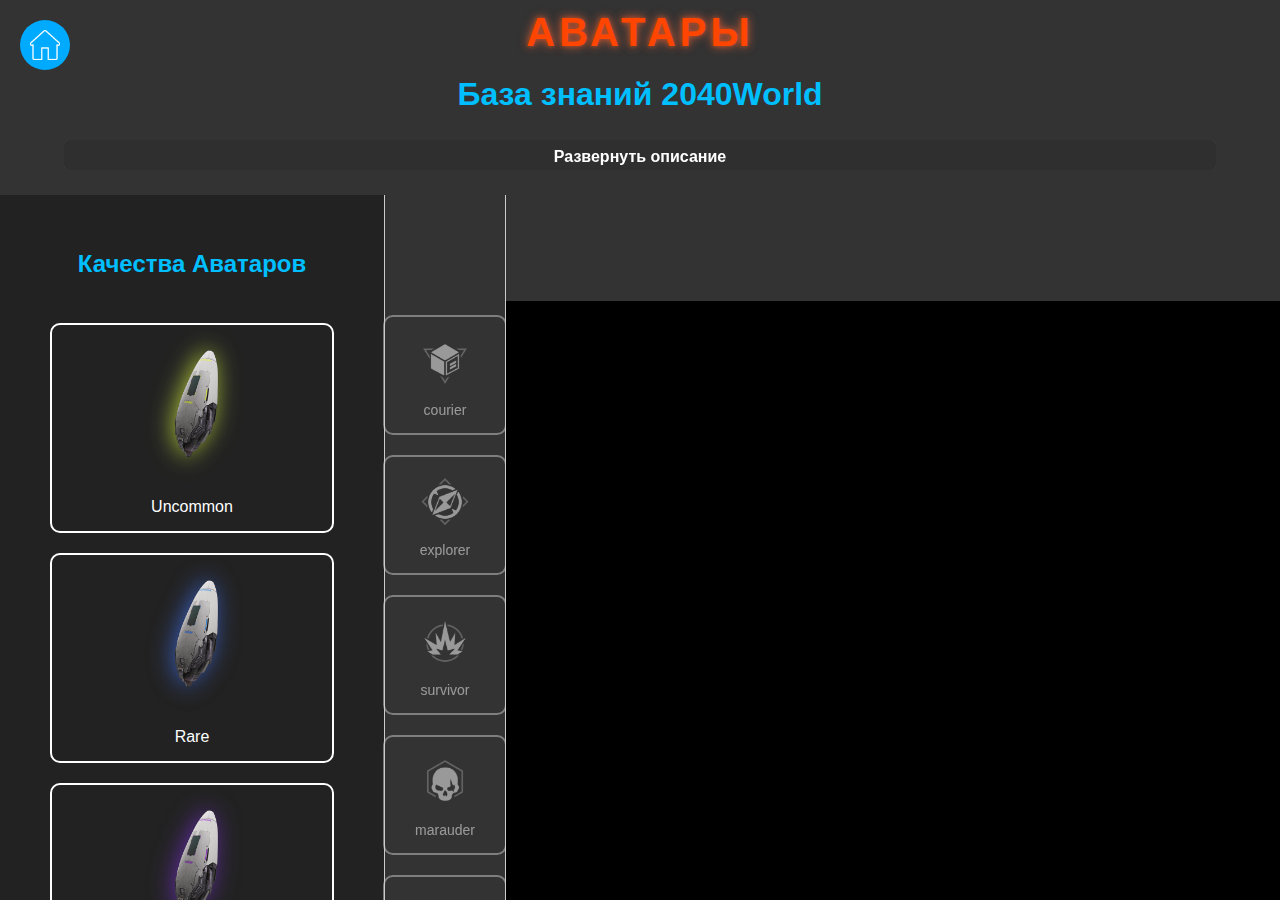
<file: Main_Site/guides/Avatars (ХМММ).html>
<!DOCTYPE html>
<html lang="ru">
<head>
    <meta charset="UTF-8">
    <meta name="viewport" content="width=device-width, initial-scale=1.0">
    <title>Аватары</title>
    <link rel="stylesheet" href="../assets/css/res_style.css">
    <link rel="stylesheet" href="../assets/css/avatars_style.css">
</head>
<body>
    <a href="https://korstziv.github.io/.github-test.io/" class="home-button">
        <img src="../assets/images/home_icon.png" alt="Домой" class="home-icon">
    </a>

    <header>
        <h2 class="clan-title-fire">Аватары</h2>
        <h1>База знаний 2040World</h1>
    </header>

    <div class="welcome-text-container collapsed">
        <div class="toggle-description">Развернуть описание</div>
        <div class="welcome-text">
            <p>Аватары в игре представляют собой ваших персонажей, которыми вы можете высаживаться на станцию и добывать ресурсы из различных месторождений руды, сражаясь с мобами и другими игроками.</p>
            <p>Существует два основных типа аватаров: Серые и Лицензионные.</p>
            <p>Серые аватары доступны каждому игроку с самого начала. Они представляют собой бесплатные болванки с невысокими характеристиками и экипировкой, которая выдается случайным образом. Низкий заряд энергии позволяет им исследовать небольшие карты, где они могут собирать ресурсы и охотиться на животных, представляющих собой низкий и средний уровень опасности.</p>
            <p>Лицензионные аватары становятся доступными только тем, кто приобрел лицензию у корпораций и собрал или купил ресурсы на аукционе. Их характеристики зависят от качества и класса.</p>
            <p>Качество аватара влияет на его характеристики и количество аварийных ячеек, которые позволяют сохранить самый ценный лут при гибели аватара.</p>
            <p>Всего в игре представлено пять классов аватаров, каждый из которых обладает не только уникальными характеристиками, но и специальными умениями, значительно влияющими на игровой опыт и стиль игры.</p>
            <p>В модуле ниже вы можете посмотреть стоимость каждого аватара в зависимости от качества и класса, а также с кого или чего добываются ресурсы для их сборки.</p>
        </div>
    </div>

    <main>
        <div class="left-panel">
            <h2>Качества Аватаров</h2>
            <div class="avatar-grid" id="avatar-grid">
                <div class="avatar-item" data-avatar="Uncommon">
                    <img src="../assets/images/Avatars/Drop_Pods_Uncommon.png" alt="Uncommon" class="avatar-image">
                    <span class="avatar-name">Uncommon</span>
                </div>
                <div class="avatar-item" data-avatar="Rare">
                    <img src="../assets/images/Avatars/Drop_Pods__Rare.png" alt="Rare" class="avatar-image">
                    <span class="avatar-name">Rare</span>
                </div>
                <div class="avatar-item" data-avatar="Epic">
                    <img src="../assets/images/Avatars/Drop_Pods__Epic.png" alt="Epic" class="avatar-image">
                    <span class="avatar-name">Epic</span>
                </div>
            </div>
            <p class="grey-avatar-link">Серый Аватар</p>
        </div>

        <div class="center-panel" id="center-panel">
            <!-- Центральные иконки будут добавлены здесь -->
        </div>

        <div class="right-panel" id="right-panel">
            <div class="right-panel-content">
                <!-- Информация об аватаре будет отображаться здесь -->
            </div>
        </div>
    </main>

    <script>
        let selectedAvatar = null;
        let selectedCenterIcon = null;

        const avatarData = [
            { name: "Uncommon", image: "../assets/images/Avatars/Drop_Pods_Uncommon.png", resources: ["Lithium_Ore", "Quartz", "Rare_Earth_Elements"] },
            { name: "Rare", image: "../assets/images/Avatars/Drop_Pods__Rare.png", resources: ["Magnetite", "Robotic_Module", "Energy_Crystal"] },
            { name: "Epic", image: "../assets/images/Avatars/Drop_Pods__Epic.png", resources: ["Photon_Gel", "Plasma_Condensate", "Organic_Polymers"] },
        ];

        const centerIcons = [
            "courier.png", "explorer.png", "survivor.png", "marauder.png", "warrior.png"
        ];

        const resourceData = {
            "Quartz": { mobs: [], ores: ["Камень_Тёмный", "Камень_Жёлтый", "Камень_Зелёный", "Камень_Синий", "Камень_Фиолетовый"] },
            "Coal": { mobs: [], ores: ["Камень_Тёмный", "Камень_Жёлтый", "Камень_Зелёный", "Камень_Синий", "Камень_Фиолетовый"] },
            "Iron_Ore": { mobs: [], ores: ["Камень_Тёмный", "Камень_Жёлтый", "Камень_Фиолетовый"] },
            "Copper_Ore": { mobs: [], ores: ["Камень_Тёмный", "Камень_Жёлтый", "Камень_Зелёный", "Камень_Синий", "Камень_Фиолетовый"] },
            "Radioactive_Isotopes": { mobs: [], ores: ["Камень_Зелёный"] },
            "Rare_Earth_Elements": { mobs: [], ores: ["Камень_Зелёный", "Камень_Синий", "Камень_Фиолетовый"] },
            "Magnetite": { mobs: [], ores: ["Камень_Зелёный", "Камень_Фиолетовый"] },
            "Lithium_Ore": { mobs: [], ores: ["Камень_Синий"] },
            "Robotic_Module": { mobs: ["Дрон", "Турель"], ores: [] },
            "Protein_Fiber": { mobs: ["Баран", "Лазер_гриб"], ores: [] },
            "Acid": { mobs: ["Жаба", "Мама_жаба"], ores: [] },
            "Energy_Crystal": { mobs: ["Дрон", "Турель"], ores: [] },
            "Organic_Polymers": { mobs: ["Баран", "Лазер_гриб"], ores: [] },
            "Biological_Extract": { mobs: ["Жаба", "Мама_жаба", "Лазер_гриб"], ores: [] },
            "Genetically_Modified_Enzymes": { mobs: ["Мама_жаба", "Трель"], ores: [] },
            "Heat_Regulating_Glands": { mobs: ["Баран", "Жаба", "Мама_жаба"], ores: [] },
            "Photon_Gel": { mobs: ["Турель"], ores: [] },
            "Plasma_Condensate": { mobs: ["Дрон", "Турель"], ores: [] },
            "Exotic_Spores": { mobs: ["Лазер_гриб", "Горилла"], ores: [] },
            "Nanofibers": { mobs: ["Баан", "Горилла"], ores: [] },
            "Uncommon_Shard": { mobs: ["Лицензионный_Аватар", "Баран", "Лазер_гриб", "Жаба", "Мама_жаба", "Дрон", "Турель", "Гвард", "Горилла", "Улитка"], ores: ["Камень_Тёмный", "Камень_Жёлтый", "Камень_Зелёный", "Камень_Синий", "Камень_Фиолетовый"] },
            "Rare_Shard": { mobs: ["Лицензионный_Аватар", "Мама_жаба", "Турель", "Гвард", "Горилла", "Улитка"], ores: [] },
            "Epic_Shard": { mobs: ["Лицензионный_Аватар", "Гвард", "Горилла", "Улитка"], ores: [] }
        };

        const resourceImages = {
            "Biological_Extract": "../assets/images/Biological_Extract.png",
            "Organic_Polymers": "../assets/images/Organic_Polymers.png",
            "Coal": "../assets/images/Coal.png",
            "Uncommon_Shard": "../assets/images/Uncommon_Shard.png",
            "Acid": "../assets/images/Acid.png",
            "Robotic_Module": "../assets/images/Robotic_Module.png",
            "Iron_Ore": "../assets/images/Iron_Ore.png",
            "Protein_Fiber": "../assets/images/Protein_Fiber.png",
            "Quartz": "../assets/images/Quartz.png",
            "Energy_Crystal": "../assets/images/Energy_Crystal.png",
            "Copper_Ore": "../assets/images/Copper_Ore.png",
            "Plasma_Condensate": "../assets/images/Plasma_Condensate.png",
            "Exotic_Spores": "../assets/images/Exotic_Spores.png",
            "Magnetite": "../assets/images/Magnetite.png",
            "Rare_Shard": "../assets/images/Rare_Shard.png",
            "Genetically_Modified_Enzymes": "../assets/images/Genetically_Modified_Enzymes.png",
            "Rare_Earth_Elements": "../assets/images/Rare_Earth_Elements.png",
            "Lithium_Ore": "../assets/images/Lithium_Ore.png",
            "Heat_Regulating_Glands": "../assets/images/Heat_Regulating_Glands.png",
            "Radioactive_Isotopes": "../assets/images/Radioactive_Isotopes.png",
            "Photon_Gel": "../assets/images/Photon_Gel.png",
            "Nanofibers": "../assets/images/Nanofibers.png",
            "Epic_Shard": "../assets/images/Epic_Shard.png"
        };

        const classResources = {
            "Uncommon": {
                "courier": ["Biological_Extract 200 шт", "Organic_Polymers 200 шт", "Coal 200 шт", "Uncommon_Shard 20 шт"],
                "explorer": ["Acid 200 шт", "Robotic_Module 200 шт", "Iron_Ore 200 шт", "Uncommon_Shard 20 шт"],
                "survivor": ["Coal 200 шт", "Protein_Fiber 200 шт", "Quartz 200 шт", "Uncommon_Shard 20 шт"],
                "marauder": ["Energy_Crystal 200 шт", "Copper_Ore 200 шт", "Acid 200 шт", "Uncommon_Shard 20 шт"],
                "warrior": ["Protein_Fiber 200 шт", "Robotic_Module 200 шт", "Quartz 200 шт", "Uncommon_Shard 20 шт"]
            },
            "Rare": {
                "courier": ["Plasma_Condensate 300 шт", "Exotic_Spores 300 шт", "Magnetite 300 шт", "Rare_Shard 30 шт"],
                "explorer": ["Genetically_Modified_Enzymes 300 шт", "Rare_Earth_Elements 300 шт", "Lithium_Ore 300 шт", "Rare_Shard 30 шт"],
                "marauder": ["Heat_Regulating_Glands 300 шт", "Radioactive_Isotopes 300 шт", "Photon_Gel 300 шт", "Rare_Shard 30 шт"],
                "survivor": ["Lithium_Ore 300 шт", "Nanofibers 300 шт", "Magnetite 300 шт", "Rare_Shard 30 шт"],
                "warrior": ["Rare_Earth_Elements 300 шт", "Exotic_Spores 300 шт", "Nanofibers 300 шт", "Rare_Shard 30 шт"]
            },
            "Epic": {
                "courier": ["Photon_Gel 570 шт", "Nanofibers 570 шт", "Lithium_Ore 570 шт", "Epic_Shard 40 шт"],
                "explorer": ["Exotic_Spores 570 шт", "Radioactive_Isotopes 570 шт", "Photon_Gel 570 шт", "Epic_Shard 40 шт"],
                "marauder": ["Rare_Earth_Elements 570 шт", "Heat_Regulating_Glands 570 шт", "Plasma_Condensate 570 шт", "Epic_Shard 40 шт"],
                "survivor": ["Heat_Regulating_Glands 570 шт", "Radioactive_Isotopes 570 шт", "Genetically_Modified_Enzymes 570 шт", "Epic_Shard 40 шт"],
                "warrior": ["Plasma_Condensate 570 шт", "Genetically_Modified_Enzymes 570 шт", "Magnetite 570 шт", "Epic_Shard 40 шт"]
            }
        };

        function generateAvatarGrid() {
            const grid = document.getElementById('avatar-grid');
            grid.innerHTML = ''; // Очищаем сетку пред генерацией
            avatarData.forEach(avatar => {
                const div = document.createElement('div');
                div.classList.add('avatar-item');
                div.setAttribute('data-avatar', avatar.name);
                div.innerHTML = `<img src="${avatar.image}" alt="${avatar.name}" class="avatar-image"><p>${avatar.name}</p>`;
                div.onclick = () => showAvatarInfo(avatar);
                if (avatar.name === selectedAvatar) {
                    div.classList.add('selected');
                }
                grid.appendChild(div);
            });
        }

        function generateCenterIcons() {
            const centerPanel = document.getElementById('center-panel');
            centerPanel.innerHTML = '';
            
            const iconContainer = document.createElement('div');
            iconContainer.className = 'center-icon-container';

            centerIcons.forEach((icon, index) => {
                const wrapper = document.createElement('div');
                wrapper.className = 'center-icon-wrapper';
                
                const img = document.createElement('img');
                img.src = `../assets/images/Avatars/${icon}`;
                img.alt = icon.replace('.png', '');
                img.classList.add('center-icon');
                
                const text = document.createElement('span');
                text.className = 'center-icon-text';
                text.textContent = icon.replace('.png', '');
                
                wrapper.appendChild(img);
                wrapper.appendChild(text);
                wrapper.addEventListener('click', () => {
                    if (selectedAvatar) {
                        if (selectedCenterIcon) {
                            selectedCenterIcon.classList.remove('clicked');
                        }
                        wrapper.classList.add('clicked');
                        selectedCenterIcon = wrapper;
                        showClassInfo(icon.replace('.png', ''));
                    }
                });
                
                wrapper.addEventListener('mousemove', (e) => {
                    if (!selectedAvatar) {
                        showTooltip(e, "Выберите качество Аватара");
                    }
                });
                
                wrapper.addEventListener('mouseleave', () => {
                    hideTooltip();
                });
                
                iconContainer.appendChild(wrapper);
            });

            centerPanel.appendChild(iconContainer);
        }

        function showAvatarInfo(avatar) {
            const rightPanel = document.querySelector('.right-panel-content');
            rightPanel.innerHTML = ''; // Очищаем правую панель при выборе аватара

            // Снимаем подсветку с предыдущего выбранного аватара
            if (selectedAvatar) {
                const prevSelected = document.querySelector(`.avatar-item[data-avatar="${selectedAvatar}"]`);
                if (prevSelected) {
                    prevSelected.classList.remove('selected');
                }
            }

            // Подсвечиваем новый выбранный аватар
            const newSelected = document.querySelector(`.avatar-item[data-avatar="${avatar.name}"]`);
            if (newSelected) {
                newSelected.classList.add('selected');
            }

            // Подсвечиваем центральную панель
            const centerPanel = document.querySelector('.center-panel');
            centerPanel.classList.remove('green-glow', 'blue-glow', 'purple-glow');
            if (avatar.name === "Uncommon") {
                centerPanel.classList.add('green-glow');
            } else if (avatar.name === "Rare") {
                centerPanel.classList.add('blue-glow');
            } else if (avatar.name === "Epic") {
                centerPanel.classList.add('purple-glow');
            }

            selectedAvatar = avatar.name;
            updateCenterIconsState();
        }

        function showGreyAvatarVideo() {
            const rightPanel = document.querySelector('.right-panel-content');
            rightPanel.innerHTML = `
                <video width="100%" height="auto" autoplay loop muted>
                    <source src="../assets/images/Avatars/Grey_Avatar.mp4" type="video/mp4">
                    Your browser does not support the video tag.
                </video>
            `;
        }

        function hideGreyAvatarVideo() {
            const rightPanel = document.querySelector('.right-panel-content');
            rightPanel.innerHTML = ''; // Очищаем содержимое правой панели
        }

        function generateMobOreHTML(data) {
            const items = [...data.mobs, ...data.ores];
            let html = '<div class="mob-ore-grid">';
            items.forEach(item => {
                const itemName = item.replace(/_/g, ' ');
                const imageName = item.toLowerCase().replace(/_/g, '_');
                console.log(`Trying to load image: ../assets/images/${imageName}.png`);
                html += `
                    <div class="mob-ore-item">
                        <img src="../assets/images/${imageName}.png" alt="${itemName}" onerror="this.onerror=null; this.src='../assets/images/placeholder.png';">
                        <span class="mob-ore-name">${itemName}</span>
                    </div>
                `;
            });
            html += '</div>';
            return html;
        }

        function showMobsAndOres(resource) {
            const containerElement = document.getElementById('mob-ore-container');
            console.log(`Showing mobs and ores for resource: ${resource}`);

            if (resourceData[resource]) {
                containerElement.innerHTML = generateMobOreHTML(resourceData[resource]);
                containerElement.style.display = 'block';
            } else {
                console.log(`No data found for resource: ${resource}`);
            }
        }

        function hideMobsAndOres() {
            const containerElement = document.getElementById('mob-ore-container');
            containerElement.style.display = 'none';
        }

        function showClassInfo(className) {
            if (!selectedAvatar) return;

            // Удаляем активный класс у всех иконок
            document.querySelectorAll('.center-icon-wrapper').forEach(wrapper => {
                wrapper.classList.remove('active');
            });

            // Добавляем активный класс выбранной иконке
            const selectedWrapper = document.querySelector(`.center-icon-wrapper img[alt="${className}"]`).parentNode;
            selectedWrapper.classList.add('active');

            const rightPanel = document.querySelector('.right-panel-content');
            const resources = classResources[selectedAvatar] ? classResources[selectedAvatar][className] : [];

            // Определяем цвет текста в зависимости от качества аватара
            let textColor;
            if (selectedAvatar === "Uncommon") {
                textColor = "green";
            } else if (selectedAvatar === "Rare") {
                textColor = "#00BFFF"; // Используем цвет подсветки для Rare
            } else if (selectedAvatar === "Epic") {
                textColor = "#DA70D6"; // Светло-фиолетовый цвет для Epic
            }

            rightPanel.innerHTML = `
                <div class="class-header" style="color: ${textColor}; text-align: center;">
                    <img src="../assets/images/Avatars/${className}.png" alt="${className}" class="class-icon">
                    <h3 style="font-size: 24px;">${className}</h3>
                </div>
                <ul class="resource-list">
                    ${resources.map(resource => {
                        const resourceName = resource.split(' ')[0].replace(' ', '_');
                        const resourceImage = resourceImages[resourceName] || '';
                        const displayName = resource.split(' ')[0].replace(/_/g, ' '); // Убираем нижнее подчёркивание в отображаемом тексте
                        const quantity = resource.split(' ')[1]; // Количество ресурса
                        console.log(`Resource: ${resourceName}, Image Path: ${resourceImage}`); // Отладочный вывод
                        return `
                            <li class="resource-card" onmouseover="showMobsAndOres('${resourceName}')" onmouseout="hideMobsAndOres()">
                                <img src="${resourceImage}" alt="${resourceName}" class="resource-image">
                                <span class="resource-name">${displayName}</span> <span class="resource-quantity" style="font-weight: bold; color: ${textColor};">${quantity}</span>
                            </li>
                        `;
                    }).join('')}
                </ul>
                <div id="mob-ore-container" class="mob-ore-container"></div>
            `;
        }

        function updateCenterIconsState() {
            const centerIcons = document.querySelectorAll('.center-icon-wrapper');
            centerIcons.forEach(icon => {
                if (selectedAvatar) {
                    icon.classList.add('active');
                    icon.classList.remove('clicked');
                } else {
                    icon.classList.remove('active', 'clicked');
                }
            });
            selectedCenterIcon = null;
        }

        function showTooltip(e, text) {
            hideTooltip(); // Удаляем предыдущий тултип, если он есть
            const tooltip = document.createElement('div');
            tooltip.className = 'tooltip';
            tooltip.textContent = text;
            document.body.appendChild(tooltip);

            tooltip.style.left = `${e.clientX + 10}px`;
            tooltip.style.top = `${e.clientY + 10}px`;
        }

        function hideTooltip() {
            const tooltip = document.querySelector('.tooltip');
            if (tooltip) {
                tooltip.remove();
            }
        }

        // Добавляем обработчик для скрытия тултипа при движении мыши вне иконок
        document.addEventListener('mousemove', (e) => {
            if (!e.target.closest('.center-icon-wrapper')) {
                hideTooltip();
            }
        });

        window.onload = function() {
            generateAvatarGrid();
            generateCenterIcons();
            updateCenterIconsState();
        };

        document.addEventListener('DOMContentLoaded', function() {
            const toggleButton = document.querySelector('.toggle-description');
            const container = document.querySelector('.welcome-text-container');

            if (toggleButton && container) {
                console.log('Elements found');
                toggleButton.addEventListener('click', function() {
                    console.log('Button clicked');
                    if (container.classList.contains('collapsed')) {
                        container.classList.remove('collapsed');
                        container.classList.add('expanded');
                        this.textContent = 'Свернуть описание';
                        console.log('Panel expanded');
                    } else {
                        container.classList.remove('expanded');
                        container.classList.add('collapsed');
                        this.textContent = 'Развернуть описание';
                        console.log('Panel collapsed');
                    }
                });
            } else {
                console.error('Required elements not found');
            }
        });

        document.addEventListener('DOMContentLoaded', function() {
            const greyAvatarLink = document.querySelector('.grey-avatar-link');
            const rightPanel = document.querySelector('.right-panel-content');
            let videoElement = null;

            greyAvatarLink.addEventListener('mouseenter', function() {
                rightPanel.innerHTML = `
                    <video id="greyAvatarVideo" autoplay loop muted>
                        <source src="../assets/images/Avatars/Grey_Avatar.mp4" type="video/mp4">
                        Ваш браузер не поддерживает видео тег.
                    </video>
                `;
                videoElement = document.getElementById('greyAvatarVideo');
                videoElement.play().catch(e => console.error("Error playing video:", e));
            });

            greyAvatarLink.addEventListener('mouseleave', function() {
                if (videoElement) {
                    videoElement.pause();
                    videoElement.currentTime = 0;
                }
                rightPanel.innerHTML = ''; // Очищаем содержимое правой панели
            });
        });
    </script>
</body>
</html>
</file>
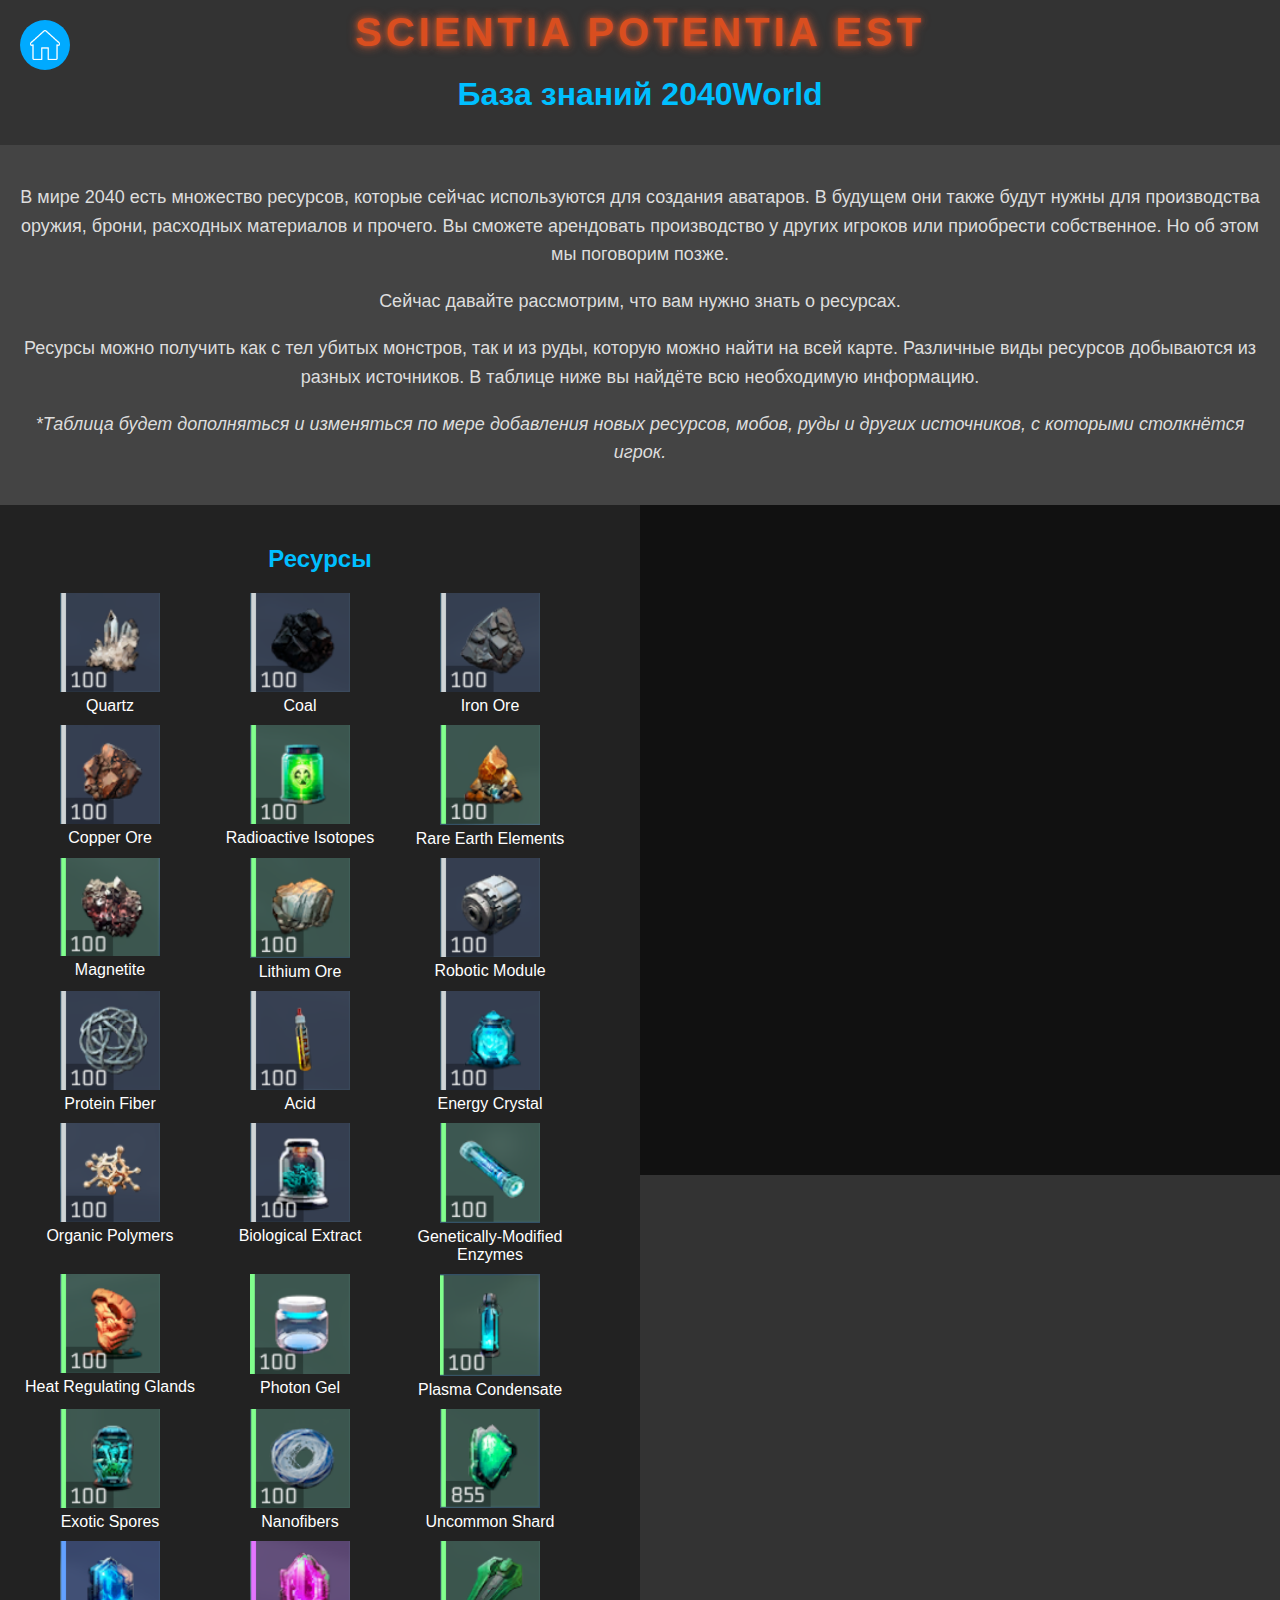
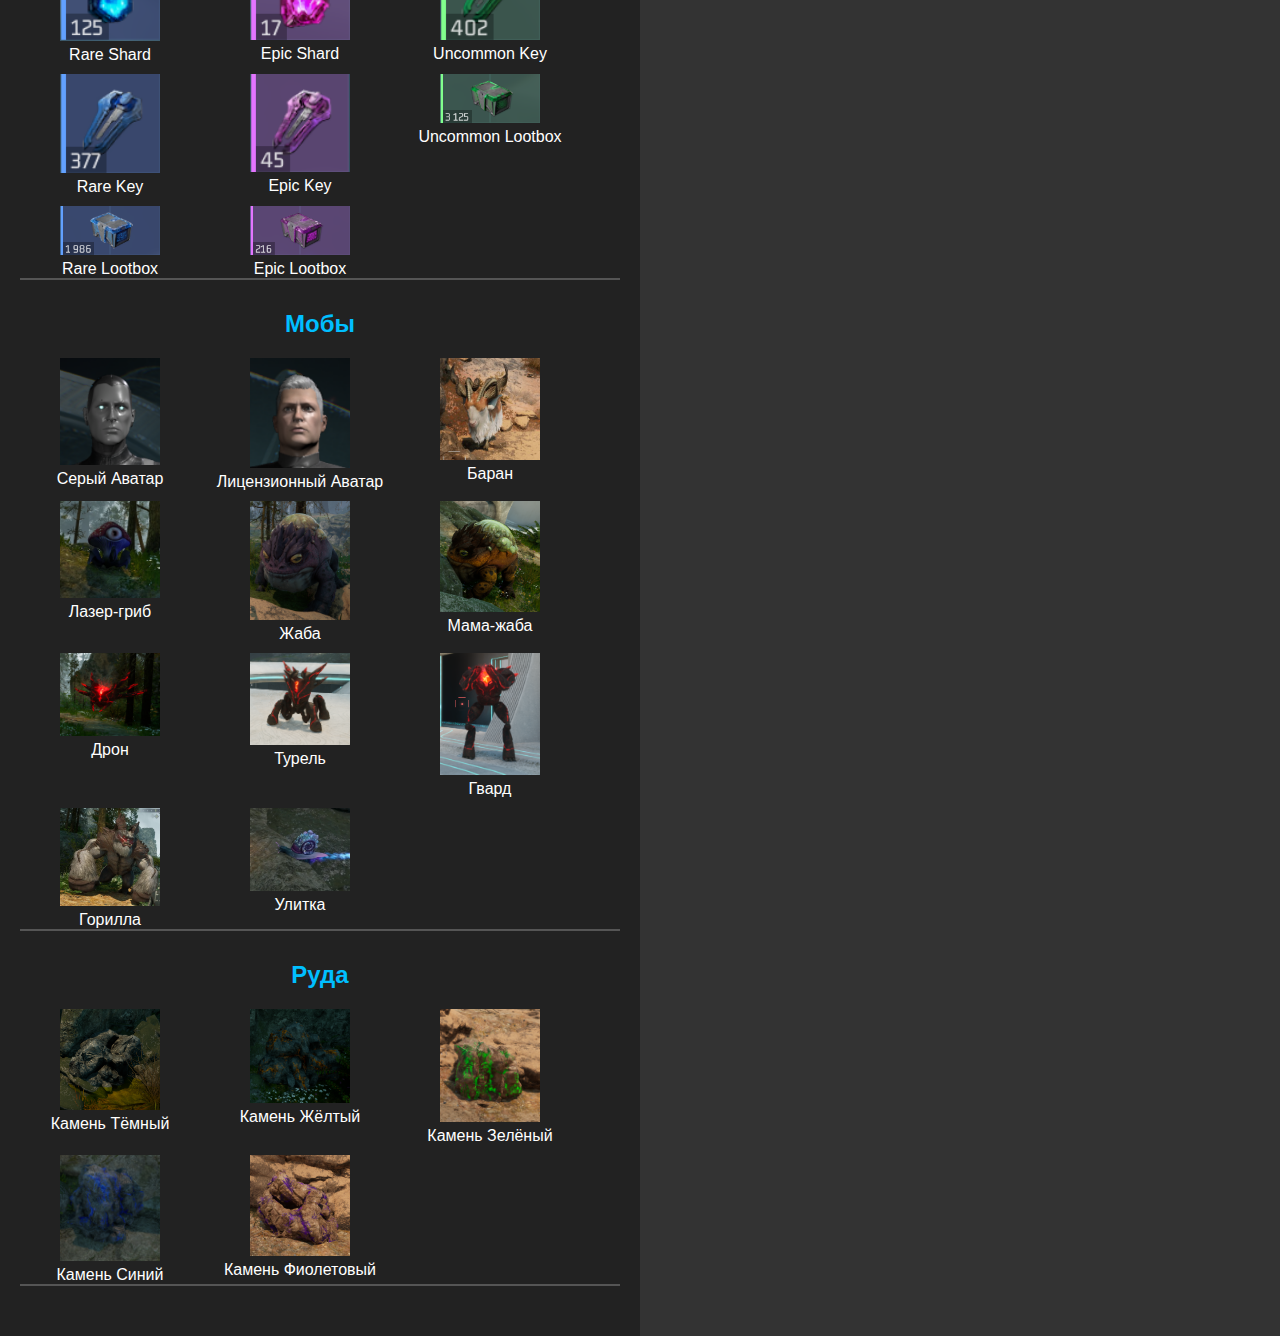
<file: Main_Site/guides/Resources.html>
<!DOCTYPE html>
<html lang="ru">
<head>
    <meta charset="UTF-8">
    <meta name="viewport" content="width=device-width, initial-scale=1.0">
    <title>База знаний 2040World</title>
    <link rel="stylesheet" href="../assets/css/res_style.css">
</head>
<body>

    <a href="https://korstziv.github.io/.github-test.io/" class="home-button">
        <img src="../assets/images/home_icon.png" alt="Домой" class="home-icon">
    </a>

    <header>
        <h2 class="clan-title-fire">Scientia potentia est</h2>
        <h1>База знаний 2040World</h1>
    </header>

    <!-- Блок с текстом приветствия -->
    <div class="welcome-text">
        <p>В мире 2040 есть множество ресурсов, которые сейчас используются для создания аватаров. В будущем они также будут нужны для производства оружия, брони, расходных материалов и прочего. Вы сможете арендовать производство у других игроков или приобрести собственное. Но об этом мы поговорим позже.</p>

        <p>Сейчас давайте рассмотрим, что вам нужно знать о ресурсах.</p>

        <p>Ресурсы можно получить как с тел убитых монстров, так и из руды, которую можно найти на всей карте. Различные виды ресурсов добываются из разных источников. В таблице ниже вы найдёте всю необходимую информацию.</p>

        <p><em>*Таблица будет дополняться и изменяться по мере добавления новых ресурсов, мобов, руды и других источников, с которыми столкнётся игрок.</em></p>
    </div>

    <main>
        <div class="left-panel">
            <!-- Раздел ресурсов -->
            <section id="resources">
                <h2>Ресурсы</h2>
                <div class="resource-grid" id="resources-grid"></div>
            </section>

            <!-- Раздел мобов -->
            <section id="mobs">
                <h2>Мобы</h2>
                <div class="resource-grid" id="mobs-grid"></div>
            </section>

            <!-- Раздел руды -->
            <section id="ores">
                <h2>Руда</h2>
                <div class="resource-grid" id="ores-grid"></div>
            </section>
        </div>

        <div class="right-panel" id="right-panel">
            <div class="right-panel-content">
                <!-- Иконки и названия будут отображаться здесь -->
            </div>
        </div>
    </main>

    <script>
        const data = {
    resources: [
        { name: 'Quartz', image: '../assets/images/Quartz.png', sources: ['../assets/images/Камень_Тёмный.png', '../assets/images/Камень_Жёлтый.png', '../assets/images/Камень_Зелёный.png', '../assets/images/Камень_Синий.png', '../assets/images/Камень_Фиолетовый.png'] },
        { name: 'Coal', image: '../assets/images/Coal.png', sources: ['../assets/images/Камень_Тёмный.png', '../assets/images/Камень_Жёлтый.png', '../assets/images/Камень_Зелёный.png', '../assets/images/Камень_Синий.png', '../assets/images/Камень_Фиолетовый.png'] },
        { name: 'Iron Ore', image: '../assets/images/Iron_Ore.png', sources: ['../assets/images/Камень_Тёмный.png', '../assets/images/Камень_Жёлтый.png', '../assets/images/Камень_Фиолетовый.png'] },
        { name: 'Copper Ore', image: '../assets/images/Copper_Ore.png', sources: ['../assets/images/Камень_Тёмный.png', '../assets/images/Камень_Жёлтый.png', '../assets/images/Камень_Зелёный.png', '../assets/images/Камень_Синий.png', '../assets/images/Камень_Фиолетовый.png'] },
        { name: 'Radioactive Isotopes', image: '../assets/images/Radioactive_Isotopes.png', sources: ['../assets/images/Камень_Зелёный.png'] },
        { name: 'Rare Earth Elements', image: '../assets/images/Rare_Earth_Elements.png', sources: ['../assets/images/Камень_Зелёный.png', '../assets/images/Камень_Синий.png', '../assets/images/Камень_Фиолетовый.png'] },
        { name: 'Magnetite', image: '../assets/images/Magnetite.png', sources: ['../assets/images/Камень_Зелёный.png', '../assets/images/Камень_Фиолетовый.png'] },
        { name: 'Lithium Ore', image: '../assets/images/Lithium_Ore.png', sources: ['../assets/images/Камень_Синий.png'] },
        { name: 'Robotic Module', image: '../assets/images/Robotic_Module.png', sources: ['../assets/images/Дрон.png', '../assets/images/Турель.png'] },
        { name: 'Protein Fiber', image: '../assets/images/Protein_Fiber.png', sources: ['../assets/images/Баран.png', '../assets/images/Лазер_гриб.png'] },
        { name: 'Acid', image: '../assets/images/Acid.png', sources: ['../assets/images/Жаба.png', '../assets/images/Мама_жаба.png'] },
        { name: 'Energy Crystal', image: '../assets/images/Energy_Crystal.png', sources: ['../assets/images/Дрон.png', '../assets/images/Турель.png'] },
        { name: 'Organic Polymers', image: '../assets/images/Organic_Polymers.png', sources: ['../assets/images/Баран.png', '../assets/images/Лазер_гриб.png'] },
        { name: 'Biological Extract', image: '../assets/images/Biological_Extract.png', sources: ['../assets/images/Жаба.png', '../assets/images/Мама_жаба.png', '../assets/images/Лазер_гриб.png'] },
        { name: 'Genetically-Modified Enzymes', image: '../assets/images/Genetically_Modified_Enzymes.png', sources: ['../assets/images/Мама_жаба.png', '../assets/images/Турель.png'] },
        { name: 'Heat Regulating Glands', image: '../assets/images/Heat_Regulating_Glands.png', sources: ['../assets/images/Баран.png', '../assets/images/Жаба.png', '../assets/images/Мама_жаба.png'] },
        { name: 'Photon Gel', image: '../assets/images/Photon_Gel.png', sources: ['../assets/images/Турель.png'] },
        { name: 'Plasma Condensate', image: '../assets/images/Plasma_Condensate.png', sources: ['../assets/images/Дрон.png', '../assets/images/Турель.png'] },
        { name: 'Exotic Spores', image: '../assets/images/Exotic_Spores.png', sources: ['../assets/images/Лазер_гриб.png', '../assets/images/Горилла.png'] },
        { name: 'Nanofibers', image: '../assets/images/Nanofibers.png', sources: ['../assets/images/Баран.png', '../assets/images/Горилла.png'] },
        { name: 'Uncommon Shard', image: '../assets/images/Uncommon_Shard.png', sources: ['../assets/images/Лицензионный_Аватар.png', '../assets/images/Баран.png', '../assets/images/Лазер_гриб.png', '../assets/images/Жаба.png', '../assets/images/Мама_жаба.png', '../assets/images/Дрон.png', '../assets/images/Турель.png', '../assets/images/Гвард.png', '../assets/images/Горилла.png', '../assets/images/Улитка.png', '../assets/images/Камень_Тёмный.png', '../assets/images/Камень_Жёлтый.png', '../assets/images/Камень_Зелёный.png', '../assets/images/Камень_Синий.png', '../assets/images/Камень_Фиолетовый.png'] },
        { name: 'Rare Shard', image: '../assets/images/Rare_Shard.png', sources: ['../assets/images/Лицензионный_Аватар.png', '../assets/images/Мама_жаба.png', '../assets/images/Турель.png', '../assets/images/Гвард.png', '../assets/images/Горилла.png', '../assets/images/Улитка.png'] },
        { name: 'Epic Shard', image: '../assets/images/Epic_Shard.png', sources: ['../assets/images/Лицензионный_Аватар.png', '../assets/images/Гвард.png', '../assets/images/Горилла.png', '../assets/images/Улитка.png'] },
        { name: 'Uncommon Key', image: '../assets/images/Uncommon_Key.png', sources: ['../assets/images/Баран.png', '../assets/images/Лазер_гриб.png', '../assets/images/Жаба.png', '../assets/images/Мама_жаба.png', '../assets/images/Дрон.png', '../assets/images/Турель.png', '../assets/images/Гвард.png', '../assets/images/Горилла.png', '../assets/images/Улитка.png'] },
        { name: 'Rare Key', image: '../assets/images/Rare_Key.png', sources: ['../assets/images/Мама_жаба.png', '../assets/images/Дрон.png', '../assets/images/Турель.png', '../assets/images/Гвард.png', '../assets/images/Горилла.png', '../assets/images/Улитка.png'] },
        { name: 'Epic Key', image: '../assets/images/Epic_Key.png', sources: ['../assets/images/Гвард.png', '../assets/images/Улитка.png'] },
        { name: 'Uncommon Lootbox', image: '../assets/images/Uncommon_Lootbox.png', sources: ['../assets/images/Баран.png', '../assets/images/Лазер_гриб.png', '../assets/images/Жаба.png', '../assets/images/Мама_жаба.png', '../assets/images/Дрон.png', '../assets/images/Турель.png', '../assets/images/Гвард.png', '../assets/images/Горилла.png', '../assets/images/Улитка.png'] },
        { name: 'Rare Lootbox', image: '../assets/images/Rare_Lootbox.png', sources: ['../assets/images/Мама_жаба.png', '../assets/images/Турель.png', '../assets/images/Гвард.png', '../assets/images/Горилла.png', '../assets/images/Улитка.png'] },
        { name: 'Epic Lootbox', image: '../assets/images/Epic_Lootbox.png', sources: ['../assets/images/Гвард.png', '../assets/images/Горилла.png', '../assets/images/Улитка.png'] },
    ],
    mobs: [
        { name: 'Серый Аватар', image: '../assets/images/Серый_Аватар1.png', drops: ['../assets/images/Серый_Аватар.png'] },
        { name: 'Лицензионный Аватар', image: '../assets/images/Лицензионный_Аватар.png', drops: ['../assets/images/Uncommon_Shard.png', '../assets/images/Rare_Shard.png', '../assets/images/Epic_Shard.png'] },
        { name: 'Баран', image: '../assets/images/Баран.png', drops: ['../assets/images/Protein_Fiber.png', '../assets/images/Organic_Polymers.png', '../assets/images/Heat_Regulating_Glands.png', '../assets/images/Nanofibers.png', '../assets/images/Uncommon_Shard.png', '../assets/images/Uncommon_Key.png', '../assets/images/Uncommon_Lootbox.png'] },
        { name: 'Лазер-гриб', image: '../assets/images/Лазер_гриб.png', drops: ['../assets/images/Protein_Fiber.png', '../assets/images/Organic_Polymers.png', '../assets/images/Biological_Extract.png', '../assets/images/Exotic_Spores.png', '../assets/images/Uncommon_Shard.png', '../assets/images/Uncommon_Key.png', '../assets/images/Uncommon_Lootbox.png'] },
        { name: 'Жаба', image: '../assets/images/Жаба.png', drops: ['../assets/images/Acid.png', '../assets/images/Biological_Extract.png', '../assets/images/Heat_Regulating_Glands.png', '../assets/images/Uncommon_Shard.png', '../assets/images/Uncommon_Key.png', '../assets/images/Uncommon_Lootbox.png'] },
        { name: 'Мама-жаба', image: '../assets/images/Мама_жаба.png', drops: ['../assets/images/Acid.png', '../assets/images/Biological_Extract.png', '../assets/images/Genetically_Modified_Enzymes.png', '../assets/images/Heat_Regulating_Glands.png', '../assets/images/Uncommon_Shard.png', '../assets/images/Rare_Shard.png', '../assets/images/Uncommon_Key.png', '../assets/images/Rare_Key.png', '../assets/images/Uncommon_Lootbox.png', '../assets/images/Rare_Lootbox.png'] },
        { name: 'Дрон', image: '../assets/images/Дрон.png', drops: ['../assets/images/Robotic_Module.png', '../assets/images/Energy_Crystal.png', '../assets/images/Plasma_Condensate.png', '../assets/images/Uncommon_Shard.png', '../assets/images/Uncommon_Key.png', '../assets/images/Rare_Key.png', '../assets/images/Uncommon_Lootbox.png'] },
        { name: 'Турель', image: '../assets/images/Турель.png', drops: ['../assets/images/Robotic_Module.png', '../assets/images/Energy_Crystal.png', '../assets/images/Genetically_Modified_Enzymes.png', '../assets/images/Photon_Gel.png', '../assets/images/Plasma_Condensate.png', '../assets/images/Uncommon_Shard.png', '../assets/images/Rare_Shard.png', '../assets/images/Uncommon_Key.png', '../assets/images/Rare_Key.png', '../assets/images/Uncommon_Lootbox.png', '../assets/images/Rare_Lootbox.png'] },
        { name: 'Гвард', image: '../assets/images/Гвард.png', drops: ['../assets/images/Uncommon_Shard.png', '../assets/images/Rare_Shard.png', '../assets/images/Epic_Shard.png', '../assets/images/Uncommon_Key.png', '../assets/images/Rare_Key.png', '../assets/images/Epic_Key.png', '../assets/images/Uncommon_Lootbox.png', '../assets/images/Rare_Lootbox.png', '../assets/images/Epic_Lootbox.png'] },
        { name: 'Горилла', image: '../assets/images/Горилла.png', drops: ['../assets/images/Exotic_Spores.png', '../assets/images/Nanofibers.png', '../assets/images/Uncommon_Shard.png', '../assets/images/Rare_Shard.png', '../assets/images/Epic_Shard.png', '../assets/images/Uncommon_Key.png', '../assets/images/Rare_Key.png', '../assets/images/Uncommon_Lootbox.png', '../assets/images/Rare_Lootbox.png', '../assets/images/Epic_Lootbox.png'] },
        { name: 'Улитка', image: '../assets/images/Улитка.png', drops: ['../assets/images/Uncommon_Shard.png', '../assets/images/Rare_Shard.png', '../assets/images/Epic_Shard.png', '../assets/images/Uncommon_Key.png', '../assets/images/Rare_Key.png', '../assets/images/Epic_Key.png', '../assets/images/Uncommon_Lootbox.png', '../assets/images/Rare_Lootbox.png', '../assets/images/Epic_Lootbox.png'] },
    ],
    ores: [
        { name: 'Камень Тёмный', image: '../assets/images/Камень_Тёмный.png', drops: ['../assets/images/Quartz.png', '../assets/images/Coal.png', '../assets/images/Iron_Ore.png', '../assets/images/Copper_Ore.png', '../assets/images/Uncommon_Shard.png'] },
        { name: 'Камень Жёлтый', image: '../assets/images/Камень_Жёлтый.png', drops: ['../assets/images/Quartz.png', '../assets/images/Coal.png', '../assets/images/Iron_Ore.png', '../assets/images/Copper_Ore.png'] },
        { name: 'Камень Зелёный', image: '../assets/images/Камень_Зелёный.png', drops: ['../assets/images/Quartz.png', '../assets/images/Coal.png', '../assets/images/Copper_Ore.png', '../assets/images/Radioactive_Isotopes.png', '../assets/images/Rare_Earth_Elements.png', '../assets/images/Magnetite.png', '../assets/images/Uncommon_Shard.png'] },
        { name: 'Камень Синий', image: '../assets/images/Камень_Синий.png', drops: ['../assets/images/Quartz.png', '../assets/images/Coal.png', '../assets/images/Copper_Ore.png', '../assets/images/Rare_Earth_Elements.png', '../assets/images/Lithium_Ore.png', '../assets/images/Uncommon_Shard.png'] },
        { name: 'Камень Фиолетовый', image: '../assets/images/Камень_Фиолетовый.png', drops: ['../assets/images/Quartz.png', '../assets/images/Coal.png', '../assets/images/Iron_Ore.png', '../assets/images/Copper_Ore.png', '../assets/images/Rare_Earth_Elements.png', '../assets/images/Magnetite.png', '../assets/images/Uncommon_Shard.png'] }
    ]
};

        // Функция для генерации элементов на странице
        function generateGrid(sectionId, items) {
            const grid = document.getElementById(sectionId);
            items.forEach(item => {
                const div = document.createElement('div');
                div.classList.add('resource-item');
                div.onmouseover = () => showInRightPanel(item.sources || item.drops, item.name);
                div.onmouseout = clearRightPanel;

                const img = document.createElement('img');
                img.src = item.image;
                img.alt = item.name;
                div.appendChild(img);

                const p = document.createElement('p');
                p.textContent = item.name;
                div.appendChild(p);

                grid.appendChild(div);
            });
        }

        // Генерация разделов
        generateGrid('resources-grid', data.resources);
        generateGrid('mobs-grid', data.mobs);
        generateGrid('ores-grid', data.ores);

        // Функция для отображения связанных объектов в правой панели
        function showInRightPanel(images, title) {
            const rightPanelContent = document.querySelector('.right-panel-content');
            rightPanelContent.innerHTML = ''; // Очищаем правую панель

            if (images && images.length > 0) {
                images.forEach((image) => {
                    const panelItem = document.createElement('div');
                    panelItem.className = 'right-panel-item';

                    const imgElement = document.createElement('img');
                    imgElement.src = image;

                    panelItem.appendChild(imgElement);

                    const titleElement = document.createElement('p');
                    const imageName = image.split('/').pop().replace('.png', '').replace(/_/g, ' ');
                    titleElement.textContent = imageName;
                    panelItem.appendChild(titleElement);

                    rightPanelContent.appendChild(panelItem);
                });

                // Добавляем специальный класс для случая с двумя иконками
                if (images.length === 2) {
                    rightPanelContent.classList.add('two-icons');
                } else {
                    rightPanelContent.classList.remove('two-icons');
                }

                // Изменяем размер иконок, если их меньше 4
                const items = rightPanelContent.querySelectorAll('.right-panel-item');
                if (items.length < 4) {
                    items.forEach(item => {
                        item.style.width = `calc(${100 / items.length}% - ${items.length === 2 ? '10' : '20'}px)`;
                        item.style.maxWidth = '300px'; // Увеличиваем максимальную ширину
                    });
                }
            } else {
                const noDataMessage = document.createElement('p');
                noDataMessage.textContent = `Нет связанных элементов для ${title}`;
                rightPanelContent.appendChild(noDataMessage);
            }
        }

        // Функция для очистки правой панели
        function clearRightPanel() {
            document.querySelector('.right-panel-content').innerHTML = '';
        }

        // Добавьте этот код в конец существующего <script> тега
        function highlightSection() {
            const hash = window.location.hash.substring(1);
            if (hash) {
                const section = document.getElementById(hash);
                if (section) {
                    section.scrollIntoView();
                    section.classList.add('highlight-section');
                    setTimeout(() => {
                        section.classList.remove('highlight-section');
                    }, 2000); // Удаляем подсветку через 2 секунды
                }
            }
        }

        // Вызываем функцию при загрузке страницы
        window.addEventListener('load', highlightSection);
        window.addEventListener('hashchange', highlightSection);
    </script>

</body>
</html>
</file>
<file: Main_Site/assets/css/style.css>
/* Основные стили */
body {
    margin: 0;
    font-family: Arial, sans-serif;
    background-color: #222;
    color: #fff;
}

/* Стили для левой выезжающей панели */
.sidebar {
    position: fixed;
    top: 0;
    left: 0;
    width: 300px; /* Увеличиваем ширину панели на 20% */
    height: 100%;
    background-color: #111;
    transition: transform 0.3s ease;
    transform: translateX(-300px); /* Панель скрыта по умолчанию */
    z-index: 9999;
}

.toggle-btn {
    position: fixed;
    top: 10px;
    left: 10px;
    background-color: #00aaff;
    border: none;
    color: white;
    font-size: 48px; /* Увеличиваем размер шрифта в два раза */
    cursor: pointer;
    z-index: 10000; /* Поверх панели */
    padding: 20px; /* Увеличиваем размер кнопки */
}

.toggle-btn #arrow {
    font-size: 40px; /* Увеличиваем размер стрелки */
}

.sidebar .menu {
    padding: 20px;
}

.sidebar .menu h2 {
    color: #cccccc;
    font-size: 26px; /* Увеличиваем размер текста категорий */
}

.sidebar .menu ul {
    list-style: none;
    padding: 0;
}

.sidebar .menu ul li {
    padding: 10px 0;
}

.sidebar .menu ul li a {
    color: #00aaff;
    text-decoration: none;
    font-size: 22px; /* Увеличиваем размер текста категорий */
}

.sidebar.active {
    transform: translateX(0);
}

.sidebar ul li a:hover {
    color: #ff6600;
}

/* Заголовок */
header {
    text-align: center;
    background-color: #111;
    padding: 20px;
    border-bottom: 2px solid #00aaff;
}

header h1 {
    font-size: 36px;
    color: #00aaff;
}

header .highlight {
    color: #ff6600;
    font-weight: bold;
    text-shadow: 0 0 5px #ff6600, 0 0 10px #ff6600, 0 0 20px #ff4500;
}

/* Строка поиска */
header input {
    margin-top: 10px;
    padding: 10px;
    font-size: 16px;
    width: 60%;
    border: none;
    border-radius: 5px;
}

/* Центральная панель приветствия */
.welcome-section {
    display: flex;
    justify-content: center;
    align-items: center;
    height: 50vh;
}

.welcome-message {
    background-color: #111;
    padding: 20px;
    border-radius: 10px;
    box-shadow: 0 0 10px rgba(0, 0, 0, 0.5);
    text-align: center;
}

.welcome-message h2 {
    font-size: 28px;
    color: #00aaff;
}

.welcome-message p {
    font-size: 18px;
    color: #ccc;
}

/* Адаптивность для мобильных устройств */
@media screen and (max-width: 768px) {
    header h1 {
        font-size: 24px;
    }

    header input {
        width: 80%;
    }

    .welcome-message h2 {
        font-size: 22px;
    }

    .welcome-message p {
        font-size: 16px;
    }
}

.search-container {
    position: relative;
    width: 60%;
    margin: 20px auto;
}

#search-input {
    width: 100%;
    padding: 12px 40px 12px 15px;
    font-size: 16px;
    border: 2px solid #00BFFF;
    border-radius: 25px;
    background-color: #333;
    color: #fff;
    transition: all 0.3s ease;
}

#search-input:focus {
    outline: none;
    box-shadow: 0 0 10px rgba(0, 191, 255, 0.5);
}

.search-icon {
    position: absolute;
    right: 15px;
    top: 50%;
    transform: translateY(-50%);
    color: #00BFFF;
    cursor: pointer;
}

.search-results {
    position: absolute;
    top: 100%;
    left: 0;
    right: 0;
    background-color: #222;
    border: 1px solid #00BFFF;
    border-top: none;
    border-radius: 0 0 15px 15px;
    max-height: 400px; /* Увеличиваем максимальную высоту */
    overflow-y: auto;
    display: none;
    z-index: 1000;
    box-shadow: 0 5px 15px rgba(0, 0, 0, 0.3);
}

.search-result-item {
    padding: 12px 15px;
    cursor: pointer;
    border-bottom: 1px solid #444;
    transition: background-color 0.2s ease;
    display: flex;
    justify-content: space-between;
    align-items: center;
}

.search-result-item:hover, .search-result-item:focus {
    background-color: #333;
    outline: none;
}

.search-result-item .category-tag {
    font-size: 12px;
    background-color: #00BFFF;
    color: #111;
    padding: 2px 6px;
    border-radius: 10px;
}

/* Добавьте эти стили в конец файла */
.search-result-category {
    font-weight: bold;
    padding: 5px 10px;
    background-color: #444;
}

.search-result-item {
    padding: 5px 10px;
    cursor: pointer;
}

.search-result-item:hover {
    background-color: #555;
}
</file>
<file: Main_Site/assets/css/res_style.css>
body {
    margin: 0;
    padding: 0;
    font-family: Arial, sans-serif;
    background-color: #333;
    color: #fff;
    display: flex;
    flex-direction: column;
    min-height: 100vh;
}

header {
    background-color: #333;
    color: #00BFFF;
    padding: 10px 0;
    text-align: center;
}

.welcome-text {
    padding: 20px;
    background-color: #444;
    font-size: 18px;
    line-height: 1.6;
    color: #ddd;
    text-align: center;
}

main {
    display: flex;
    flex-grow: 1;
}

.left-panel {
    width: 50%;
    padding: 20px;
    background-color: #222;
    overflow-y: auto;
}

.right-panel {
    width: 50%;
    padding: 20px;
    background-color: #111;
    position: sticky;
    top: 15%;
    height: auto;
    max-height: 70vh;
    overflow-y: auto;
    display: flex;
    justify-content: center;
    align-items: center;
}

.right-panel-content {
    display: flex;
    flex-wrap: wrap;
    justify-content: center; /* Изменено с space-around на center */
    align-items: flex-start;
    width: 100%;
    padding: 10px;
}

.right-panel-item {
    display: flex;
    flex-direction: column;
    align-items: center;
    margin: 10px;
    width: calc(25% - 20px); /* 4 иконки в ряд с учетом отступов */
    min-width: 120px;
    max-width: 200px;
}

/* Новое правило для случая с двумя иконками */
.right-panel-content:has(.right-panel-item:nth-child(2):last-child) .right-panel-item {
    width: calc(40% - 20px); /* Уменьшаем ширину для двух иконок */
    margin: 10px 5px; /* Уменьшаем горизонтальные отступы */
}

.right-panel img {
    width: 100%;
    height: auto;
    margin-bottom: 10px;
    object-fit: contain;
}

.right-panel img[src*="Lootbox"] {
    width: 90%; /* Немного меньше для Lootbox */
}

.right-panel p {
    color: white;
    text-align: center;
    margin: 0;
    word-wrap: break-word;
    font-size: 14px;
}

.resource-item img {
    width: 100px;
    height: auto;
    transition: transform 0.3s ease;
    margin-bottom: 5px;
    display: block;
}

.resource-item:hover img {
    transform: scale(1.5);
}

/* Визуальная обратная связь при наведении */
.resource-item:hover {
    outline: 2px solid #00BFFF;
}

.resource-item p {
    margin: 0;
    text-align: center;
    width: 100%;
}

.resource-item {
    text-align: center;
    width: 30%;
    display: flex;
    flex-direction: column;
    align-items: center;
}

.resource-grid {
    display: flex;
    flex-wrap: wrap;
    gap: 10px;
}

section {
    border-bottom: 2px solid #555;
    margin-bottom: 30px;
}

h2 {
    color: #00BFFF;
    text-align: center;
    margin-bottom: 20px;
}

/* Огненный текст */
.clan-title-fire {
    font-family: 'Arial', sans-serif;
    font-size: 40px;
    color: #d94e1f;
    text-align: center;
    text-transform: uppercase;
    letter-spacing: 4px;
    animation: flicker 2.5s infinite alternate;
    text-shadow: 
        0 0 4px rgba(217, 78, 31, 0.6), 
        0 0 8px rgba(255, 87, 34, 0.5), 
        0 0 12px rgba(255, 138, 101, 0.4);
    margin: 0;
}

@keyframes flicker {
    0% {
        text-shadow: 
            0 0 4px rgba(217, 78, 31, 0.6), 
            0 0 8px rgba(255, 87, 34, 0.5), 
            0 0 12px rgba(255, 138, 101, 0.4);
        color: #d94e1f;
    }
    50% {
        text-shadow: 
            0 0 2px rgba(255, 69, 0, 0.4), 
            0 0 5px rgba(255, 99, 71, 0.3), 
            0 0 8px rgba(255, 140, 0, 0.4);
        color: #cc3a00;
    }
    100% {
        text-shadow: 
            0 0 1px rgba(139, 62, 0, 0.3), 
            0 0 4px rgba(255, 87, 34, 0.2), 
            0 0 6px rgba(255, 87, 34, 0.3);
        color: #b33900;
    }
}

@keyframes highlight {
    0% { background-color: rgba(255, 255, 255, 0.2); }
    100% { background-color: transparent; }
}

.highlight-section {
    animation: highlight 2s ease-out;
}

.home-button {
    position: fixed;
    top: 20px;
    left: 20px;
    z-index: 1000;
    background-color: #00aaff;
    border-radius: 50%;
    padding: 10px;
    transition: background-color 0.3s ease;
}

.home-button:hover {
    background-color: #0088cc;
}

.home-icon {
    width: 30px;
    height: 30px;
    display: block;
    filter: invert(1);
}
</file>
<file: Main_Site/assets/css/avatars_style.css>
body {
    height: 100vh;
    margin: 0;
    display: flex;
    flex-direction: column;
}

header {
    flex-shrink: 0;
}

main {
    position: relative;
    padding-top: 50px; /* Изменено с 65px на 50px */
    display: flex;
    justify-content: space-between;
    height: calc(100vh - 100px);
    overflow: hidden;
}

.left-panel, .right-panel {
    overflow-y: auto;
}

.left-panel {
    width: 30%;
    padding: 15px 50px;
    box-sizing: border-box;
    display: flex;
    flex-direction: column;
    justify-content: flex-start;
    align-items: center;
    overflow-y: auto;
    overflow-x: hidden;
    padding-top: 35px; /* Изменено с 50px на 35px */
}

.center-panel {
    width: 120px;
    border-left: 1px solid #ccc;
    border-right: 1px solid #ccc;
    display: flex;
    flex-direction: column;
    justify-content: space-around;
    align-items: center;
    padding: 10px 0;
    height: 100%;
}

.center-panel.green-glow {
    background-color: rgba(0, 255, 0, 0.3);
}

.center-panel.blue-glow {
    background-color: rgba(0, 191, 255, 0.3);
}

.center-panel.purple-glow {
    background-color: rgba(138, 43, 226, 0.3);
}

.right-panel {
    flex-grow: 1;
    padding: 0;
    display: flex;
    justify-content: center;
    align-items: center;
    overflow: hidden;
    background-color: #000000;
    height: 100%;
}

.avatar-grid {
    display: flex;
    flex-direction: column;
    gap: 20px;
    width: 100%;
    margin-top: 25px;
}

.avatar-item {
    position: relative;
    display: flex;
    align-items: center;
    width: 100%;
    box-sizing: border-box;
    flex-direction: column;
    justify-content: center;
    border: 2px solid;
    border-radius: 10px;
    padding: 15px;
    margin: 0;
    height: 210px;
    aspect-ratio: 16 / 9;
    text-align: center;
    transition: all 0.3s ease;
    transform: scale(1);
    cursor: pointer;
}

.avatar-item:hover, .avatar-item.hovered, .avatar-item.selected {
    background-color: rgba(255, 255, 255, 0.2);
    border-color: #fff;
}

.avatar-item[data-avatar="Uncommon"]:hover {
    background-color: rgba(0, 255, 0, 0.1);
}

.avatar-item[data-avatar="Rare"]:hover {
    background-color: rgba(0, 191, 255, 0.1);
}

.avatar-item[data-avatar="Epic"]:hover {
    background-color: rgba(138, 43, 226, 0.1);
}

.avatar-item[data-avatar="Uncommon"].selected {
    background-color: rgba(0, 255, 0, 0.3);
}

.avatar-item[data-avatar="Rare"].selected {
    background-color: rgba(0, 191, 255, 0.3);
}

.avatar-item[data-avatar="Epic"].selected {
    background-color: rgba(138, 43, 226, 0.3);
}

.avatar-image {
    height: 90%;
    width: auto;
    object-fit: contain;
    margin-left: 5px;
}

.avatar-name {
    position: absolute;
    right: 10px;
    font-size: 18px;
    color: #fff;
}

.resource-list {
    list-style-type: none;
    padding: 0;
}

.resource-item {
    margin-bottom: 10px;
    cursor: pointer;
}

.mob-ore-list {
    display: none;
    margin-top: 10px;
    justify-content: center;
    gap: 10px;
}

.mob-ore-item {
    display: inline-block;
    margin-right: 10px;
}

.grey-avatar-link {
    text-align: center;
    padding: 10px 0;
    margin-top: 20px;
    cursor: pointer;
    font-weight: bold;
    color: #808080;
    transition: color 0.3s ease;
}

.grey-avatar-link:hover {
    color: #FF4500;
}

.clan-title-fire {
    color: #FF4500;
}

.center-icon-container {
    display: flex;
    flex-direction: column;
    align-items: center;
    justify-content: space-between;
    height: calc(100% - 200px);
    margin-top: 100px;
    margin-bottom: 100px;
}

.center-icon-wrapper {
    border: 2px solid #ccc;
    border-radius: 10px;
    padding: 15px 10px;
    margin: 10px 0;
    display: flex;
    flex-direction: column;
    align-items: center;
    justify-content: space-between;
    height: 120px;
    width: 100px;
}

.center-icon-wrapper.active {
    opacity: 1;
}

.center-icon-wrapper:hover {
    background-color: rgba(0, 0, 0, 0.3);
}

.center-icon-wrapper.clicked {
    background-color: black; /* Изменено с rgba(255, 255, 255, 0.2) на black */
    box-shadow: 0 0 10px rgba(255, 255, 255, 0.5); /* Подсветка по краям рамки */
}

.center-icon-wrapper.clicked .center-icon {
    filter: brightness(0) invert(1);
}

.center-icon {
    width: 60px;
    height: 60px;
    margin-bottom: 10px;
    transition: all 0.3s ease;
}

.center-icon-wrapper.clicked .center-icon-text {
    font-size: 16px; /* Увеличено на 2px */
}

.center-icon-text {
    font-size: 14px;
    text-align: center;
    word-wrap: break-word;
    max-width: 100%;
}

.tooltip {
    position: fixed;
    background-color: #333;
    color: #fff;
    padding: 5px 10px;
    border-radius: 5px;
    font-size: 14px;
    z-index: 1000;
    pointer-events: none;
}

.welcome-text-container {
    position: absolute;
    top: 140px;
    left: 0;
    right: 0;
    background-color: rgba(128, 128, 128, 0.5);
    border-radius: 5px;
    overflow: hidden;
    transition: max-height 0.3s ease-out;
    z-index: 1000;
    width: 90%;
    margin: 0 auto;
}

.welcome-text-container.collapsed {
    max-height: 30px;
}

.welcome-text-container.expanded {
    max-height: 750px;
}

.welcome-text {
    padding: 30px;
    font-size: 20px;
    line-height: 1.5;
    max-height: 720px;
    overflow-y: auto;
    text-align: left;
}

.welcome-text p {
    margin-bottom: 15px;
    text-align: left;
}

.description {
    margin: 0;
}

.toggle-description {
    position: absolute;
    top: 0;
    left: 0;
    right: 0;
    text-align: center;
    padding: 8px;
    cursor: pointer;
    color: white;
    background-color: rgba(0, 0, 0, 0.3);
    z-index: 1001;
    font-size: 16px;
    font-weight: bold;
}

.toggle-description:hover {
    background-color: rgba(0, 0, 0, 0.5);
}

#videoOverlay {
    display: none;
    position: fixed;
    top: 0;
    left: 0;
    width: 100%;
    height: 100%;
    background-color: rgba(0, 0, 0, 0.7);
    z-index: 1000;
}

#videoPlayer {
    position: absolute;
    top: 50%;
    left: 50%;
    transform: translate(-50%, -50%);
    max-width: 90%;
    max-height: 90%;
}

.right-panel-content {
    display: flex;
    flex-direction: column;
    align-items: center;
    justify-content: flex-start;
    color: #ffffff;
    width: 100%;
    height: 100%;
    overflow-y: auto;
    padding: 20px;
}

#greyAvatarVideo {
    width: 100%;
    height: 100%;
    object-fit: cover;
}

.resource-image {
    width: 50px;
    height: 50px;
    margin-right: 10px;
    vertical-align: middle;
}

.resource-list {
    display: flex;
    flex-wrap: wrap;
    gap: 20px;
    justify-content: center;
    width: 100%;
    margin-top: 20px; /* Добавляем отступ от заголовка класса */
}

.resource-list li {
    display: flex;
    align-items: center;
    flex-direction: column;
    text-align: center;
    width: 120px;
    height: 180px;
    border: 1px solid #ccc;
    padding: 10px;
    border-radius: 8px;
    transition: transform 0.2s;
}

.resource-list li:hover {
    transform: scale(1.05);
}

.resource-image {
    width: 80px;
    height: 80px;
    margin-bottom: 10px;
}

.resource-name {
    display: block;
    margin-bottom: 5px;
}

.class-header {
    display: flex;
    align-items: center;
    justify-content: center;
    gap: 10px;
    margin-top: 40px; /* Добавляем отступ сверху */
    margin-bottom: 30px;
}

.class-icon {
    width: 60px;
    height: 60px;
}

.class-name {
    font-size: 24px;
    font-weight: bold;
}

.right-panel-content {
    display: flex;
    flex-direction: column;
    align-items: center;
    justify-content: flex-start;
    color: #ffffff;
    width: 100%;
    height: 100%;
    overflow-y: auto;
    padding-bottom: 60px;
}

.welcome-text {
    padding: 30px;
    font-size: 15px;
    line-height: 1.5;
    max-height: 720px;
    overflow-y: auto;
    text-align: left;
}

.welcome-text p {
    margin-bottom: 18px;
    text-align: left;
}

.resource-card {
    cursor: pointer;
    transition: transform 0.2s;
}

.resource-card:hover {
    transform: scale(1.05);
}

.resource-quantity {
    display: block;
    margin-top: 5px;
}

.center-icon-wrapper {
    opacity: 0.5;
    transition: opacity 0.3s, background-color 0.3s;
}

.center-icon-wrapper.active {
    opacity: 1;
}

.center-icon-wrapper.clicked {
    background-color: black; /* Изменено с rgba(255, 255, 255, 0.2) на black */
    box-shadow: 0 0 10px rgba(255, 255, 255, 0.5); /* Подсветка по краям рамки */
}

.tooltip {
    position: fixed;
    background-color: rgba(0, 0, 0, 0.8);
    color: white;
    padding: 5px 10px;
    border-radius: 4px;
    font-size: 14px;
    z-index: 1000;
    pointer-events: none;
}

#greyAvatarVideo {
    width: 100%;
    height: auto;
    max-height: 100%;
    object-fit: contain;
}

.mob-ore-container {
    width: 100%;
    margin-top: 20px;
    padding: 10px;
    box-sizing: border-box;
}

.mob-ore-grid {
    display: flex;
    flex-wrap: wrap;
    justify-content: center;
    gap: 10px;
}

.mob-ore-row {
    display: flex;
    justify-content: center;
    flex-wrap: wrap;
    gap: 10px;
    width: 100%;
}

.mob-ore-item {
    width: 80px;
    height: 100px;
    display: flex;
    flex-direction: column;
    align-items: center;
    justify-content: center;
    text-align: center;
}

.mob-ore-item img {
    width: 60px;
    height: 60px;
    object-fit: contain;
}

.mob-ore-name {
    font-size: 12px;
    word-wrap: break-word;
    max-width: 100%;
    overflow: hidden;
    text-overflow: ellipsis;
    display: -webkit-box;
    -webkit-line-clamp: 2;
    line-clamp: 2;
    -webkit-box-orient: vertical;
    margin-top: 5px;
}
</file>
